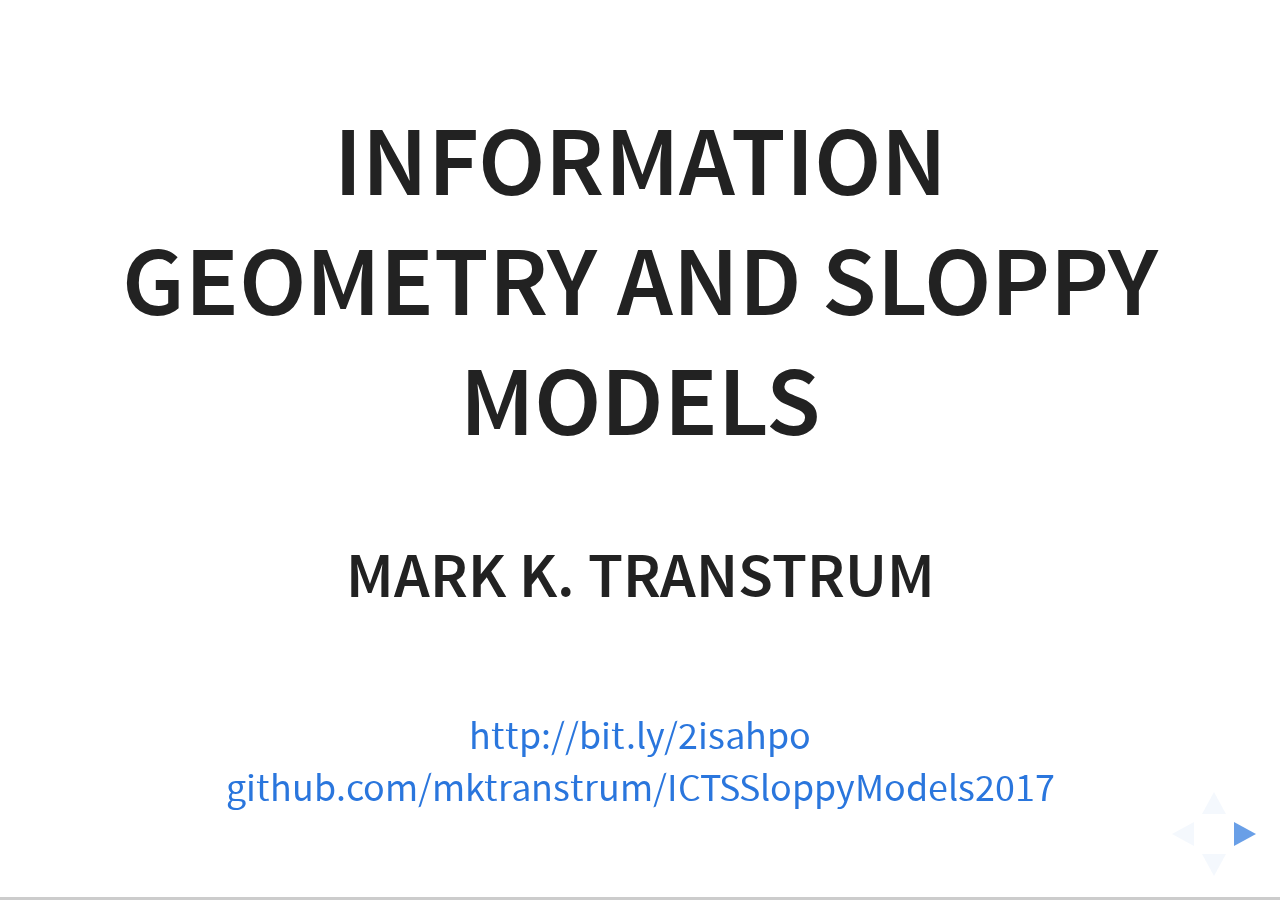
<file: index.html>
<!doctype html>
<html>
  <head>
    <meta charset="utf-8">
    <meta name="viewport" content="width=device-width, initial-scale=1.0, maximum-scale=1.0, user-scalable=no">
    
    <title>Information Geometry and Sloppy Models</title>
    
    <link rel="stylesheet" href="css/reveal.css">
    <link rel="stylesheet" href="css/theme/white.css">
    
    <!-- Theme used for syntax highlighting of code -->
    <link rel="stylesheet" href="lib/css/zenburn.css">
    
    <!-- Printing and PDF exports -->
    <script>
      var link = document.createElement( 'link' );
      link.rel = 'stylesheet';
      link.type = 'text/css';
      link.href = window.location.search.match( /print-pdf/gi ) ? 'css/print/pdf.css' : 'css/print/paper.css';
      document.getElementsByTagName( 'head' )[0].appendChild( link );
    </script>
  </head>
  <body>
    <div class="reveal">
      <div class="slides">
	<style>
	  ol.clickerquiz {list-style-type: upper-alpha;}
	</style>
	<section>
	  <H1>Information Geometry and Sloppy Models</H1>	  
	  <br>
	  <H2>Mark K. Transtrum</H2>
	  <br />
	  <!-- <p><a href="http://rawgit.com/mktranstrum/ICTSSloppyModels2017/master/index.html">http://rawgit.com/mktranstrum/ICTSSloppyModels2017/master/index.html</a></p> -->
	  <p><a href="http://bit.ly/2isahpo">http://bit.ly/2isahpo</a>
	    <br />
	  <a href="https://github.com/mktranstrum/ICTSSloppyModels2017">github.com/mktranstrum/ICTSSloppyModels2017</a></p>
	</section>
	
	<!------------------------------------------------------------------------------------------------>
	<section>
	  <h2 style="position:absolute; top:0px">About Me</h2>
	  <div align="left">
	    Brigham Young University, Department of Physics & Astronomy
	    <br />
	    Background: Theoretical/Computational Condensed Matter Physics (Statistical Mechanics)
	    <br /><br />
	    Research Interest: Modeling Complex Systems
	    <br />
	    <ul>
	      <li>Systems Biology</li>
	      <li>Power Systems</li>
	      <li>Materials Science</li>
	      <li>Neuroscience</li>
	      <li>Particle Accelerators/Superconductivity</li>
	      <li>Theoretical and Numerical Analysis Methods</li>
	    </ul>
	  </div>
	</section>
	<!------------------------------------------------------------------------------------------------>
	<section>
	  <h2>Outline</h2>
	  <ul>
	    <li>Lecture 1:</li>
	    <ul>
	      <li><a target="_blank" href="./Lecture1A.html">Parameter Identifiability & Sloppy Models</a></li>
	      <li><a target="_blank" href="./Lecture1B.html">Information Geometry</a></li>
	      <li><a target="_blank" href="./Lecture1C.html">Optimal Experimental Design (OED)</a></li>
	    </ul>
	    <li>Lecture 2:</li>
	    <ul>
	      <li><a target="_blank" href="./Lecture2A.html">Computational Differential Geometry</a></li>
	      <li><a target="_blank" href="./Lecture2B.html">Information Geometry and Numerical Methods</a></li>
	      <li><a target="_blank" href="./Lecture2C.html">Manifold Boundary Approximation Method (MBAM)</a></li>	      
	    </ul>
	    <li>Lecture 3:</li>
	    <ul>
	      <li><a target="_blank" href="./Lecture3A.html">Applications of MBAM<a></li>
	      <li><a target="_blank" href="./Lecture3B.html">MBAM and other dimensionality reduction methods</a></li>
	      <li><a target="_blank" href="./Lecture3C.html">Information Topology and Parameter Identification</a></li>
	    </ul>
	  </ul>
	</section>
	
	<!------------------------------------------------------------------------------------------------>
	<section>
	  <section>
	    <h2 style="position:absolute; top:0px">The Big Picture:<br /> Mathematical Modeling in Science</h2>
	    <div style="position:absolute; top:25%; left:; width:; height:;" align=left>
	      (Mathematical) Models have many roles in scientific inquiry:
	      <ul>
		<li>Summarize and share information</li>
		<li>Make quantitative (falsifiable) predictions</li>
		<li>Formulate hypotheses</li>	      
	      </ul>
	      <br /><br />
	      Question: Which model do you use?
	    </div>
	  </section>

	  <!------------------------------------------------------------------------------------------------>
	  <section>

	    <img src="Figures/BigPicture/BigPicture1.png" alt="" style="position:absolute; top:0; left:0; width:100%; height:100%;"/>
	    <img src="Figures/BigPicture/BigPicture2.png" alt="" style="position:absolute; top:0; left:0; width:100%; height:100%;" class="fragment" data-fragment-index="1"/>
	    <img src="Figures/BigPicture/BigPicture3.png" alt="" style="position:absolute; top:0; left:0; width:100%; height:100%;" class="fragment" data-fragment-index="2"/>
	    <img src="Figures/BigPicture/BigPicture4.png" alt="" style="position:absolute; top:0; left:0; width:100%; height:100%;" class="fragment" data-fragment-index="3"/>
	    <img src="Figures/BigPicture/BigPicture5.png" alt="" style="position:absolute; top:0; left:0; width:100%; height:100%;" class="fragment" data-fragment-index="4"/>
	    <img src="Figures/BigPicture/BigPicture6.png" alt="" style="position:absolute; top:0; left:0; width:100%; height:100%;" class="fragment" data-fragment-index="5"/>
	  </section>

	  <!------------------------------------------------------------------------------------------------>
	  <section>
	    <div>
	      <h4>Key Observation: The map from mechanism to phenomenon is not injective</h4>
	      <ul>
		<li>Mechanism is a type of a-priori information about the system</li>
		<li>It is generally not possible to infer mechanism from phenomenology</li>
	      </ul>
	    </div>
	    <br /><br />
	    <div>
	      <h4>Two general modeling Philosophies:</h4>
	      <ol>
		<li>Top-down:</li>
		Start from simple, phenomenological description (toy models) and work toward mechanistic refinements as necessary.
		<li>Bottom-up:</li>
		Start from complicated, mechanistic desciption and derive phenomenology.
	      </ol>
	    </div>
	  </section>

	  <!------------------------------------------------------------------------------------------------>
	  <section>
	    <h2 style="position:absolute; top:0px">Goldenfeld and Kadanoff*</h2>
	    <div align=left, style="font-size:85%">
	      <ul>
		<li>Use the right level of description to catch the phenomena of interest. Don't model bulldozers with quarks.</li>
		<li>Every good model starts from a question. The modeler should aways pick the right level of detail to answer the question.</li>		
	      </ul>
	      <br />
	      <p align=left>
		"This lesson applies with equal strength to theoretical work aimed at understanding complex systems. Modeling complex systems by tractable closure schemes or complicated free-field theories in disguise does not work. These may yield a successful description of the small-scale structure, but this description is likely to be irrelevant for the large-scale features. To get these gross features, one should most often use a more phenomenological and aggregated description, aimed specifically at the higher level. "
		</p>
	    </div>
	    <div style="position:absolute; top:90%; left:0; width:; height:; font-size:50%" align=left>
	      *Goldenfeld, Nigel, and Leo P. Kadanoff. "Simple lessons from complexity." Science 284.5411 (1999): 87-89.
	    </div>
	  </section>

	  <!------------------------------------------------------------------------------------------------>
	  <section>
	    <h2 style="position:absolute; top:0px">Reductionism and Emergence</h2>
	    <div >
	      <h4>The modus operandi in statistical physics:</h4>
	      <ol>
		<li>Map observations onto one of a small set of universality classes.</li>
		<li>Model the system with a toy model in the same universality class (e.g., Ising model)</li>
	      </ol>
	      <br /><br />
	      <h4>Challenges in Complexity Science</h4>
	      <ol>
		<li>What if the "experimental hooks" operate at the microscopic, mechanistic level?</li>
		<li>What if we already have considerable mechanistic information?  Can we use it in a useful way?</li>
	      </ol>
	    </div>
	  </section>

	</section>

	<!------------------------------------------------------------------------------------------------>
	<section>
	  <!------------------------------------------------------------------------------------------------>
	  <section>
	    <h2 style="position:absolute; top:0;">References</h2>
	  </section>
	  
	  <!------------------------------------------------------------------------------------------------>
	  <section>
	    <h2 style="position:absolute; top:0;">References: Big Picture</h2>
	    <div style="position:absolute; top:15%; left:0; width:100%; height:; font-size:85%" align=left>
	      <ul>
		<li>Goldenfeld, Nigel, and Leo P. Kadanoff. "Simple lessons from complexity." Science 284.5411 (1999): 87-89.</li>
		<li>Anderson, Philip W. "More is different." Science 177.4047 (1972): 393-396.</li>
		<li>Wigner, Eugene P. "The unreasonable effectiveness of mathematics in the natural sciences. Richard courant lecture in mathematical sciences delivered at New York University, May 11, 1959." Communications on pure and applied mathematics 13.1 (1960): 1-14.
		</li>
		<li>Machta, Benjamin B., et al. "Parameter space compression underlies emergent theories and predictive models." Science 342.6158 (2013): 604-607.</li>
		<li>Transtrum, Mark K., et al. "Perspective: Sloppiness and emergent theories in physics, biology, and beyond." The Journal of chemical physics 143.1 (2015): 010901.</li>
	      </ul>
	    </div>
	  </section>

	  <!------------------------------------------------------------------------------------------------>
	  <section>
	    <h2 style="position:absolute; top:0;">References: Parameter Identifiability</h2>
	    <div align=left>
	      <ul>
		<li>Rothenberg, Thomas J. "Identification in parametric models." Econometrica: Journal of the Econometric Society (1971): 577-591.</li>
		<li>Cobelli, Claudio, and J. J. DiStefano. "Parameter and structural identifiability concepts and ambiguities: a critical review and analysis." American Journal of Physiology-Regulatory, Integrative and Comparative Physiology 239.1 (1980): R7-R24.
</li>
		<li>Raue, Andreas, et al. "Structural and practical identifiability analysis of partially observed dynamical models by exploiting the profile likelihood." Bioinformatics 25.15 (2009): 1923-1929.
</li>
	      </ul>
	    </div>
	  </section>

	  <!------------------------------------------------------------------------------------------------>
	  <section>
	    <h2 style="position:absolute; top:0">References: Sloppy Models</h2>
	    <div align=left style="font-size:75%">
	      <ul>
		<li>Brown, Kevin S., et al. "The statistical mechanics of complex signaling networks: nerve growth factor signaling." Physical biology 1.3 (2004): 184.
</li>
		<li>Waterfall, Joshua J., et al. "Sloppy-model universality class and the Vandermonde matrix." Physical review letters 97.15 (2006): 150601.
</li>
		<li>Gutenkunst, Ryan N., et al. "Universally sloppy parameter sensitivities in systems biology models." PLoS Comput Biol 3.10 (2007): e189.
		</li>
		<li>Daniels, Bryan C., et al. "Sloppiness, robustness, and evolvability in systems biology." Current opinion in biotechnology 19.4 (2008): 389-395.
		</li>
		<li>Chachra, Ricky, Mark K. Transtrum, and James P. Sethna. "Structural susceptibility and separation of time scales in the van der Pol oscillator." Physical Review E 86.2 (2012): 026712.
		</li>
		<li>Machta, Benjamin B., et al. "Parameter space compression underlies emergent theories and predictive models." Science 342.6158 (2013): 604-607.
		</li>
		<li>Transtrum, Mark K., et al. "Perspective: Sloppiness and emergent theories in physics, biology, and beyond." The Journal of chemical physics 143.1 (2015): 010901.
</li>
	      </ul>
	    </div>
	  </section>

	  <!------------------------------------------------------------------------------------------------>
	  <section>
	    <h2 style="position:absolute; top:0">References: Information Geometry</h2>
	    <div align=left style="font-size:65%">
	      <ul>
		<li>Bates, Douglas M., and Donald G. Watts. "Relative curvature measures of nonlinearity." Journal of the Royal Statistical Society. Series B (Methodological) (1980): 1-25.
		</li>
		<li>Campbell, L. Lore. "The relation between information theory and the differential geometry approach to statistics." Information Sciences 35.3 (1985): 199-210.
		</li>
		<li>Bates, Douglas M. Watts, Donald G. Douglas M. Bates, and Donald G. Watts. Nonlinear regression analysis and lts applications. No. 519.536 B3. 1988.
</li>
		<li>Murray, Michael K., and John W. Rice. Differential geometry and statistics. Vol. 48. CRC Press, 1993.
		</li>
		<li>Amari, Shun-ichi, and Hiroshi Nagaoka. Methods of information geometry. Vol. 191. American Mathematical Soc., 2007.
		</li>
		<li>Transtrum, Mark K., Benjamin B. Machta, and James P. Sethna. "Why are nonlinear fits to data so challenging?." Physical review letters 104.6 (2010): 060201.
		</li>
		<li>Transtrum, Mark K., Benjamin B. Machta, and James P. Sethna. "Geometry of nonlinear least squares with applications to sloppy models and optimization." Physical Review E 83.3 (2011): 036701.
		</li>
		<li>Mannakee, Brian K., et al. "Sloppiness and the geometry of parameter space." Uncertainty in Biology. Springer International Publishing, 2016. 271-299.
</li>
		
	      </ul>
	    </div>
	  </section>

	  <!------------------------------------------------------------------------------------------------>
	  <section>
	    <h2 style="position:absolute; top:0">References: Optimal Experimental Design (OED)</h2>
	    <div align=left style="font-size:70%">
	      <ul>
		<li>Casey, Fergal P., et al. "Optimal experimental design in an epidermal growth factor receptor signalling and down-regulation model." IET systems biology 1.3 (2007): 190-202.
		</li>
		<li>Apgar, Joshua F., et al. "Sloppy models, parameter uncertainty, and the role of experimental design." Molecular BioSystems 6.10 (2010): 1890-1900.
		</li>
		<li>Chachra, Ricky, Mark K. Transtrum, and James P. Sethna. "Comment on “Sloppy models, parameter uncertainty, and vthe role of experimental design”." Molecular BioSystems 7.8 (2011): 2522-2522.
		</li>
		<li>Transtrum, Mark K., and Peng Qiu. "Optimal experiment selection for parameter estimation in biological differential equation models." BMC bioinformatics 13.1 (2012): 1.
		</li>
		<li>Tönsing, Christian, Jens Timmer, and Clemens Kreutz. "Cause and cure of sloppiness in ordinary differential equation models." Physical Review E 90.2 (2014): 023303.
		</li>
		<li> White, Andrew, et al. "The Limitations of Model-Based Experimental Design and Parameter Estimation in Sloppy Systems." PLoS Computational Biology, l 12(12): e1005227 (2016).
		</li>
	      </ul>
	    </div>
	  </section>

	  <!------------------------------------------------------------------------------------------------>
	  <section>
	    <h2 style="position:absolute; top:0px">References: Computational Differential Geometry</h2>
	    <div align=left>
	      <ul>
		<li>Transtrum, Mark K., Benjamin B. Machta, and James P. Sethna. "Geometry of nonlinear least squares with applications to sloppy models and optimization." Physical Review E 83.3 (2011): 036701.
		</li>
	      </ul>

	    </div>

	  </section>

	  <!------------------------------------------------------------------------------------------------>
	  <section>
	    <h2 style="position:absolute; top:0px">References: Numerical Methods</h2>
	    <div align=left style="font-size:75%">
	      <ul>
		<li>Bates, Douglas M., and Donald G. Watts. "A Relative Off set Orthogonality Convergence Criterion for Nonlinear least Squares." Technometrics 23.2 (1981): 179-183.
		</li>
		<li>Amari, Shun-Ichi. "Natural gradient works efficiently in learning." Neural computation 10.2 (1998): 251-276.
		</li>
		<li>Gutenkunst, Ryan Nicholas. Sloppiness, modeling, and evolution in biochemical networks. Diss. Cornell University, 2008.
		</li>
		<li>Girolami, Mark, and Ben Calderhead. "Riemann manifold langevin and hamiltonian monte carlo methods." Journal of the Royal Statistical Society: Series B (Statistical Methodology) 73.2 (2011): 123-214.
		</li>
		<li>Transtrum, Mark K., Benjamin B. Machta, and James P. Sethna. "Why are nonlinear fits to data so challenging?." Physical review letters 104.6 (2010): 060201.
		</li>
		<li>Transtrum, Mark K., Benjamin B. Machta, and James P. Sethna. "Geometry of nonlinear least squares with applications to sloppy models and optimization." Physical Review E 83.3 (2011): 036701.
		</li>
		<li>Transtrum, Mark K., and James P. Sethna. "Improvements to the Levenberg-Marquardt algorithm for nonlinear least-squares minimization." arXiv preprint arXiv:1201.5885 (2012).
		</li>		
	      </ul>
	    </div>
	  </section>

	  <!------------------------------------------------------------------------------------------------>
	  <section>
	    <h2 style="position:absolute; top:0px">References: MBAM</h2>
	    <div align=left>
	      <ul>
		<li>Transtrum, Mark K., and Peng Qiu. "Model reduction by manifold boundaries." Physical review letters 113.9 (2014): 098701.
</li>
		<li>Transtrum, Mark K., and Peng Qiu. "Bridging Mechanistic and Phenomenological Models of Complex Biological Systems." PLoS Comput Biol 12.5 (2016): e1004915.
</li>
	      </ul>
	    </div>
	  </section>

	  <!------------------------------------------------------------------------------------------------>
	  <section>
	    <h2 style="position:absolute; top:0px">References: Applications of MBAM</h2>
	    <div align=left style="font-size:80%">
	      <ul>
		<li>Paré, Philip E., et al. "A Unified View of Balanced Truncation and Singular Perturbation Approximations." 2015 American Control Conference (ACC). IEEE, 2015.
		</li>
		<li>Transtrum, Mark K., and Peng Qiu. "Bridging Mechanistic and Phenomenological Models of Complex Biological Systems." PLoS Comput Biol 12.5 (2016): e1004915.
		</li>
		<li>Nikšić, Tamara, and Dario Vretenar. "“Sloppy” nuclear energy density functionals: Effective model reduction." Physical Review C 94.2 (2016): 024333.
		</li>
		<li>Transtrum, Mark K., Andrija T. Saric, and A. M. Stankovic. "Measurement-Directed Reduction of Dynamic Models in Power Systems." IEEE Transactions on Power Systems.
		</li>
		<li>Maiwald, Tim, et al. "Driving the Model to Its Limit: Profile Likelihood Based Model Reduction." PloS one 11.9 (2016): e0162366.
		</li>
		<li>Raman, Dhruva V., James Anderson, and Antonis Papachristodoulou. "Delineating Parameter Unidentifiabilities in Complex Models." arXiv preprint arXiv:1607.07705 (2016).
		</li>
	      </ul>
	    </div>
	  </section>

	  <!------------------------------------------------------------------------------------------------>
	  <section>
	    <h2 style="position:absolute; top:0px">References: Information Topology</h2>
	    <div align=left>
	      <ul>
		<li>Transtrum, Mark K., Gus Hart, and Peng Qiu. "Information topology identifies emergent model classes." arXiv preprint arXiv:1409.6203 (2014).
		</li>
		<li>Transtrum, Mark K. "Manifold boundaries give" gray-box" approximations of complex models." arXiv preprint arXiv:1605.08705 (2016).
		</li>
	      </ul>
	    </div>
	  </section>
	</section>

      </div>
    </div>
    
    <script src="lib/js/head.min.js"></script>
    <script src="js/reveal.js"></script>
    
    <script>
      // More info https://github.com/hakimel/reveal.js#configuration
      Reveal.initialize({
      center: false,  <!-- Center slide vertically -->
      history: true,
      progress: true,
      width: 1024,
      height: 768,
      margin: 0.1,
      minScale: 0.2,
      maxScale: 1.5,
      // More info https://github.com/hakimel/reveal.js#dependencies
      dependencies: [
      { src: 'plugin/markdown/marked.js' },
      { src: 'plugin/markdown/markdown.js' },
      { src: 'plugin/notes/notes.js', async: true },
      { src: 'plugin/highlight/highlight.js', async: true, callback: function() { hljs.initHighlightingOnLoad(); } },
      // MathJax
      { src: 'plugin/math/math.js', async: true }
      
      ]
      });
    </script>
  </body>
</html>
</file>
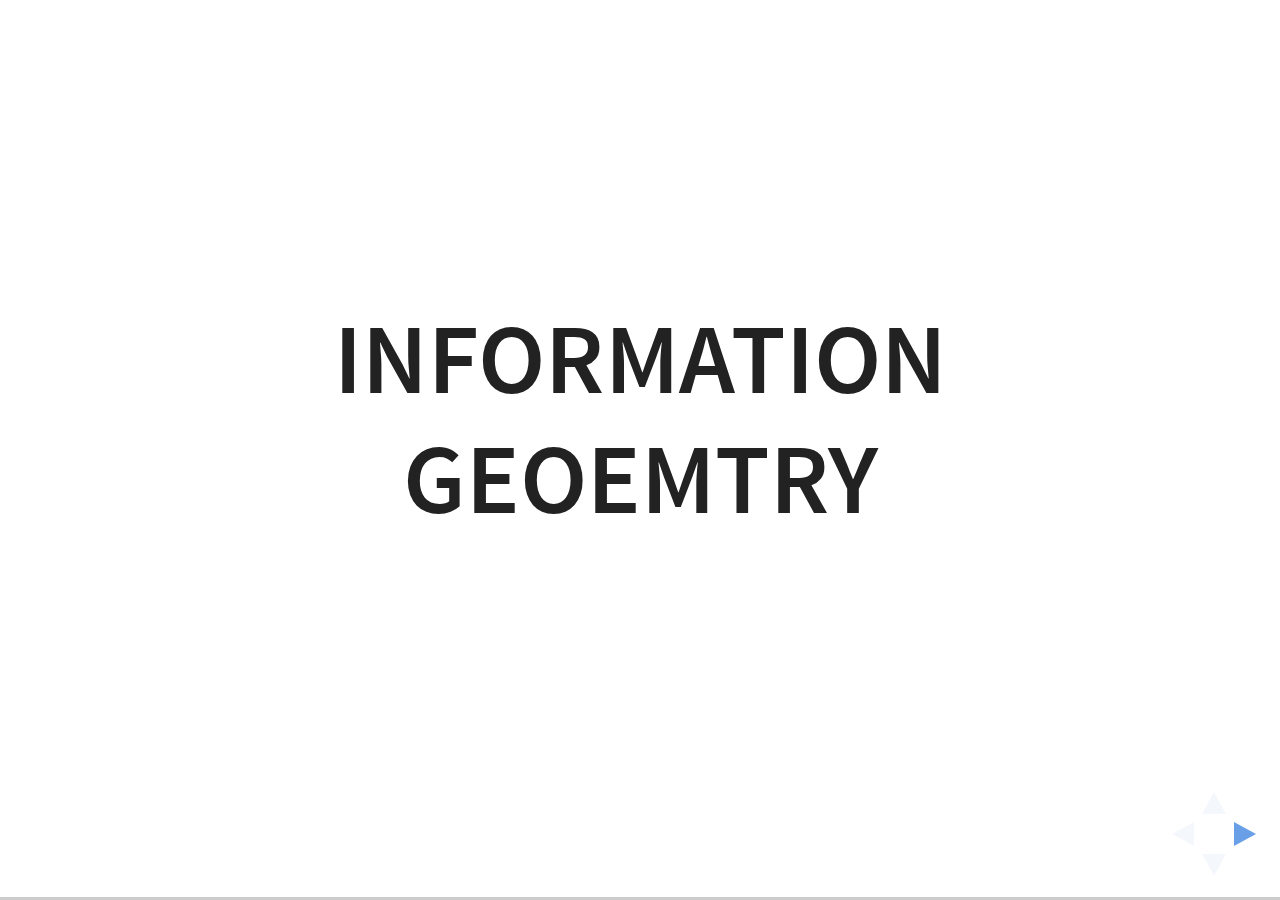
<file: Lecture1B.html>
<!doctype html>
<html>
  <head>
    <meta charset="utf-8">
    <meta name="viewport" content="width=device-width, initial-scale=1.0, maximum-scale=1.0, user-scalable=no">
    
    <title>Information Geometry</title>
    
    <link rel="stylesheet" href="css/reveal.css">
    <link rel="stylesheet" href="css/theme/white.css">
    
    <!-- Theme used for syntax highlighting of code -->
    <link rel="stylesheet" href="lib/css/zenburn.css">
    
    <!-- Printing and PDF exports -->
    <script>
      var link = document.createElement( 'link' );
      link.rel = 'stylesheet';
      link.type = 'text/css';
      link.href = window.location.search.match( /print-pdf/gi ) ? 'css/print/pdf.css' : 'css/print/paper.css';
      document.getElementsByTagName( 'head' )[0].appendChild( link );
    </script>
  </head>
  <body>
    <div class="reveal">
      <div class="slides">
	<style>
	  ol.clickerquiz {list-style-type: upper-alpha;}
	</style>
	<section>
	  <H1>Information Geoemtry</H1>
	  <br>
	  <H2></H2>
	</section>

	<!------------------------------------------------------------------------------------------------>
	<section>
	  <h2 style="position:absolute; top:0px">Definitions</h2>
	  <div>
	    <ul>
	      <li>Two important and related concepts have emerged</li>
	      <ol>
		<li><b>Practical Identifiability</b></li>
		<li><b>Sloppiness</b></li>
	      </ol>
	      <li>The eigenvalues of the Fisher Information Matrix seem relevant to each.</li>
	      <li>Can we now give a more rigorous definition?</li>
	      <ul>
		<li>How small does an eigenvalue need to be to be practically unidentifiable?</li>
		<li>How much do the eigenvalues need to spread to be sloppy?</li>
	      </ul>
	      <li>Eigenvalues of FIM are problematic.</li>
	    </ul>
	  </div>
	</section>

	<!------------------------------------------------------------------------------------------------>
	<section>
	  <h2 style="position:absolute; top:0px">Fitting Polynomials</h2>
	  <div align=left>
	    <b>Example:</b> Fitting polynomials by least squares on [0,1].
	    <br /><br />
	    <b>Approach 1</b>: $y = \sum_n \theta_n t^n $
	    <br />
	    <div>
	      $I_{\mu\nu} = 2/(1 + \mu + \nu)$ is the Hilbert Matrix
	    </div>
	    <br />
	    <b>Approach 2</b>: $y = \sum_n \phi_n L_n(t)$ where $L_n(t)$ is the appropriately shifted Legendre polynomial.
	    <div>
	      $I_{\mu\nu} = \delta_{\mu\nu}$ is the identity matrix
	    </div>
	    <br />
	    <div class="fragment" data-fragment-index="1"><b>Poll:</b> Are these the same model?</div>
	  </div>
	</section>

	<!------------------------------------------------------------------------------------------------>
	<section>
	  <section>
	    <h2 style="position:absolute; top:0px">Parameterization Dependence</h2>
	    <div align=left>
	      Given two parameterizations of a model, $\theta$ and $\phi$, the FIM for the two parameterizations are related by:
	      $$ \mathcal{I}_\theta = \left( \frac{\partial \phi}{\partial \theta} \right)^T \mathcal{I}_\phi \left( \frac{\partial \phi}{\partial \theta} \right) $$
	      <br />
	      $\mathcal{I}$ transforms like a covariant rank-2 tensor under reparameterization.
	      <br /><br />
	      With an appropriate reparameterization, $\mathcal{I}$, can be transformed into any positive (semi-)definite matrix.
	    </div>
	  </section>

	  <!------------------------------------------------------------------------------------------------>
	  <section>
	    <h2 style="position:absolute; top:0px">Parameterization Dependence</h2>
	    <div align=left>
	      Possibilities:
	      <ol>
		<div>
		  <li class="fragment" data-fragment-index="1">Practical Unidentifiability/Sloppines are consequences of poorly chosen parameters.<br />They are not properties intrinsic to the model.</li>
		  
		  <ul>
		    <li class="fragment" data-fragment-index="2">Why does sloppiness appear to be so ubiquitous?</li>
		    <li class="fragment" data-fragment-index="2">Are we really that bad at modeling?</li>
		  </ul>
		  <li class="fragment" data-fragment-index="3">There is some other parameterization-invariant characterization.</li>
		  <ul>
		    <li class="fragment" data-fragment-index="4">Invariance to reparameterization sounds like a geometry problem.</li>
		  </ul>
	      </ol>
	    </div>
	  </section>

	</section>


	<!------------------------------------------------------------------------------------------------>
	<section>
	  <h2 style="position:absolute; top:0px">Information Geometry</h2>
	  <div align=left>
	    The Fisher Information has all the properties of a Riemannian metric:
	    <br />
	    <ul>
	      <li>Positive semi-definite</li>
	      <li>Transforms like a covariant rank-2 tensor</li>	      
	    </ul>
	    <br /><br />
	    Let's take this interpretation literally.  Perhaps there is a geometric insight (i.e., parameterization invariant) into why some models are unidentifiable and sloppy.
	    <br /><br />
	    Our approach: Computational differential geometry using the FIM as the metric.
	  </div>
	</section>

	<!------------------------------------------------------------------------------------------------>
	<section>
	  <section>
	    <h2 style="position:absolute; top:0px">Two Exponential Example:</h2>
	    <div align=left style="position:absolute; top:10%; left:0; width:; height:;">
	      $y(t, \theta) = e^{-\theta_1 t} + e^{-\theta_2 t}$
	    </div>
	    <img src="Figures/LSExample/yvst.png" alt="" style="position:absolute; top:20%; left:0; width:%; height:40%;"/>
	    <img src="Figures/LSExample/Ccontours.png" alt="" style="position:absolute; top:10%; left:60%; width:; height:50%;"/>
	  </section>
	  
	  <!------------------------------------------------------------------------------------------------>
	  <section>
	    <h2 style="position:absolute; top:0px">Data Space:</h2>
	    <div align=left style="position:absolute; top:10%; left:0; width:50%; height:; font-size:90%">
	      <ul>
		<li>One axis for each data point.</li>
		<li>Observed data becomes a vector</li>
		$ d_i \rightarrow \vec{\mathbf{d}} $
		<li>Model Predictions become a vector</li>
		$ y_i(\theta) \rightarrow \vec{\mathbf{y}}(\theta) $
		<li>Varying the parameters, sweeps out a surface: the <i>Model Manifold</i> $\mathcal{M}$</li>		
	      </ul>	      
	    </div>
	    <img src="Figures/LSExample/MM.png" alt="" style="position:absolute; top:0%; left:50%; width:50%; height:;"/>
	    <div class="fragment" data-fragment-index="1" style="position:absolute; top:63%; left:0; width:; height:; font-size:90%" align=left>
	      <b>Quiz:</b>
	      <br />
	      <span class="fragment" data-fragment-index="2">The dimensionality of the embedding space? (3 in this case?)</span>
	      <br />
	      <span class="fragment" data-fragment-index="3">The number of data points</span>
	      <br /><br />
	      <span class="fragment" data-fragment-index="4">The dimensionality of the model manifold? (2 in this case?)</span>
	      <br />
	      <span class="fragment" data-fragment-index="5">The number of locally structurally identifiable parameters</span>
	    </div>
	  </section>
	  <section>
	    <img src="Figures/LSExample/Animation.gif" alt="" style="position:absolute; top:0; left:0; width:; height:100%;"/>
	  </section>
	  

	</section>
	<!------------------------------------------------------------------------------------------------>
	<section>
	  <h2 style="position:absolute; top:0px">Review of Important Geometric Concepts</h2>
	  <div>
	    <ol>
	      <li>Embedding Space</li>
	      <li>Intrinsic vs. Extrinsic Properties</li>
	      <li>Geodesics</li>
	      <li>Curvature</li>
	    </ol>
	    
	  </div>
	</section>

	<!------------------------------------------------------------------------------------------------>
	<section>
	  <section>
	    <h2 style="position:absolute; top:0px">Embedding Space</h2>
	    <div>
	      <ul>
		<li>We can imagine the manifold living in (i.e., embedded in) a higher dimensional Euclidean space.</li>
		<li>The Euclidean inner product of the embedding space <i>induces</i> a metric on the manifold. </li>
	      \begin{align}
	      \mathbf{y}(\theta) & \in \mathbb{R}^M, \theta \in \mathbb{R}^N \\
	      \mathbf{y}(\theta + d \theta) & = \mathbf{y}(\theta) + d \mathbf{y} = \mathbf{y} + \frac{\partial \mathbf{y}}{\partial \theta} d \theta = \mathbf{y}(\theta) + J d \theta \\
	      dy^2 & = d \mathbf{y} \cdot d \mathbf{y} = d \theta^T \left( J^T J  \right) d \theta	      
	      \end{align}
		<li>$J^T J = \mathcal{I} \equiv g$ is the metric on the tangent space. </li>
		<li>We refer to the embedding space as "data space" and denote it by $\mathcal{D}$.</li>

	      </ul>
	    </div>
	  </section>

	  <!------------------------------------------------------------------------------------------------>
	  <section>
	    <h2>Least Squares Embedding</h2>
	    <div align=left>
	      We have already seen in the toy example:
	      <ul>
		<li>One Euclidean embedding dimension for each residual.</li>
		<li>Distance is in units of standard deviations of the data. </li>
		(Each data-space axis is $y_i(\theta)/\sigma_i$)
	      </ul>	      
	    </div>
	    <br />
	    <h2>General Emedding</h2>
	    <div align=left>
	      <ul>
		<li>For a general probability distribution, let $P_i(\theta)$ be the probability of the i$^{th}$ outcome.</li>
		($i$ is a continuous index for probability densities)
		<li>Let $z_i(\theta) = \sqrt{P_i}$, so that $\mathcal{M}$ is a subset of the hyper-sphere.</li>
		<li><b>Exercise:</b> Show that a Euclidean distance in-$z$ space induces the FIM as the metric on the tangent space.</li>
	      </ul>
	    </div>
	  </section>

	  <!------------------------------------------------------------------------------------------------>
	  <section>
	    <h2 style="position:absolute; top:0px">Relation Between Embeddings*</h2>
	    <div align=left>
	      <b>Exercise:</b> Show that the distance function:
		$$ D(\theta_i, \theta_j) = -2 \log \left( \langle z(\theta_i), z(\theta_j) \rangle \right) $$
	      gives gives the Fisher Information Metric for infinitesimal distances.
	      <br /><br />
	      Show that for the case of least-squares data fitting, this distance implies the least squares embedding.
	    </div>
	    <div style="position:absolute; top:90%; left:0; width:; height:; font-size:50%" align=left>
	      *Katherine Quinn, unpublished.
	    </div>

	  </section>

	  <!------------------------------------------------------------------------------------------------>
	  <section>
	    <h2 style="position:absolute; top:0px">Intrinsic vs. Extrinsic</h2>
	    <div>
	      <ul>
		<li>In general, there many ways of isometrically embedding a particular manifold.  </li>
		<li>Properties that depend on the embedding are called <i>extrinsic</i>.</li>
		<li>Properties independent of the embedding are called <i>intrinsic</i>.</li>
		<li>The metric, $\mathcal{I}$, is by definition intrinsic.</li>
		<li>Much of the foundational work in Information Geometry by Amari and others focuses on intrinsic properties.*</li>
		<li>Extrinsic properties are useful for statistics and pioneered by Bates and Watts.**</li>
		<ul>
		  <li>Observed data is off the manifold.</li>
		  <li>Cost = distance through embedding space to the data.</li>
		  <li>Extrinsic curvature $\implies$ local minima in cost surface.</li>
		</ul>
	      </ul>
	    </div>
	    <div style="position:absolute; top:90%; left:0; width:; height:; font-size:50%" align=left>
	      *Amari, Shun-ichi, and Hiroshi Nagaoka. Methods of information geometry. Vol. 191. American Mathematical Soc., 2007.
	      <br />
	      **Bates, Douglas M. Watts, Donald G. Douglas M. Bates, and Donald G. Watts. Nonlinear regression analysis and lts applications. No. 519.536 B3. 1988.
	    </div>
	    
	  </section>

	</section>

	<!------------------------------------------------------------------------------------------------>
	<section>
	  <section>
	    <h2 style="position:absolute; top:0px">Visualizations</h2>
	    <div align=left style="font-size:90%">
	      The high dimensionality of $\mathcal{D}$ and $\mathcal{M}$ make visualizations difficult.
	      <br />
	      One approach:
	      <ul>
		<li>Generate a sampling of points in parameter space.</li>
		<ul>
		  <li>Grid in parameter space</li>
		  <li>Sample geometrically motivated distributions (Ben Machta)</li>
		</ul>
		<li>Find the model predictions (vector) for each point and arrange them (mean shifted) in a matrix</li>
		$$ \tilde{\mathbf{y}}_i = \mathbf{y}_i - \frac{1}{P} \sum_j \mathbf{y}_j $$
		$$ Y = \left[ \tilde{\mathbf{y}}_1 \tilde{\mathbf{y}}_2 \dots \tilde{\mathbf{y}}_P \right] $$
		<li>Perform a PCA of these points:</li>
		$$ Y = U \Sigma V^T$$
		<li>Plot the first several PCA directions:</li>
		$$ U \Sigma = Y V $$
	      </ul>
	    </div>
	  </section>

	  <!------------------------------------------------------------------------------------------------>
	  <section>
	    <h2 style="position:absolute; top:0px">Visualization</h2>
	    <div align=left>
	      Given the matrix of mean-shifted matrix of points:
	      $$ Y = \left[ \tilde{\mathbf{y}}_1 \tilde{\mathbf{y}}_2 \dots \tilde{\mathbf{y}}_P \right] $$
	      we can also construct a projection matrix:
	      \begin{align}
	      M & = YY^T = U \Sigma^2 U^T \\
	      M_{ij} &= \tilde{\mathbf{y}}_i \cdot \tilde{\mathbf{y}}_j 
	      \end{align}
	      <br /><br />
	      An eigenvalue decomposition of $M$ is sufficient to produce an isometric embedding/visualization: $U \Sigma$.
	    </div>
	  </section>

	</section>

	<!------------------------------------------------------------------------------------------------>
	<section>
	  <section>
	    <h2 style="position:absolute; top:0px">Gallery of Model Manifolds</h2>
	  </section>

	  <!------------------------------------------------------------------------------------------------>
	  <section>
	    <div align=left>
	      $y = e^{-\theta_1 t} + e^{-\theta_2 t}$
	      <br />
	      $N = 2$ Parameters
	      <br />
	      $M = 3$ Data points
	    </div>
	    <img src="Figures/Gallery/2Exp.png" alt="" />
	  </section>

	  <!------------------------------------------------------------------------------------------------>
	  <section>
	    <div align=left>
	      $y = e^{-\theta_1 t} + e^{-\theta_2 t} + e^{-\theta_3 t}$
	      <br />
	      $N = 3$ Parameters
	      <br />
	      $M = 5$ Data points
	    </div>
	    <img src="Figures/Gallery/3Exp.png" alt="" />
	  </section>

	  <section>
	    <div align=left>
	      Enzyme Catalyzed Reaction (Minpack-2)
	      <br />
	      $N = 4$ (2 Dimensional Cross Section) Parameters
	      <br />
	      $M = 11$ Data points
	    </div>
	    <img src="Figures/Gallery/AER.png" alt="" />
	  </section>

	  <section>
	    <div align=left>
	      Chebychev Quadrature (Minpack-2)
	      <br />
	      $N = 3$ Parameters
	      <br />
	      $M = 5$ Data points
	    </div>
	    <img src="Figures/Gallery/CHQ.png" alt="" />
	  </section>

	  <section>
	    <div align=left>
	      Isomerization of &alpha;-pinene (Minpack-2)
	      <br />
	      $N = 5$ Parameters
	      <br />
	      $M = 40$ Data points
	    </div>
	    <img src="Figures/Gallery/IAD.png" alt="" />
	  </section>
	  
	  <section>
	    <div align=left>
	      2D Ising Model (2x2 Unit cell)
	      <br />
	      $N = 2$ Parameters (couplings only)
	      <br />
	      $M = 16$ "Data points" (16 distinct states)
	    </div>
	    <img src="Figures/Gallery/Ising.png" alt="" />
	  </section>

	</section>


	<!------------------------------------------------------------------------------------------------>
	<section>
	  <h2 style="position:absolute; top:0px">Geodesics</h2>
	  <div align=left>
	    <ul>
	      <li>Special paths on the model manifold.</li>
	      <li>Satisfies a differential equation.</li>
	      <li>Parallel transport of tangent vector.</li>
	      <ul>
		<li>Initial Value Problem</li>
	      </ul>
	      <li>Distance minimizing curves</li>
	      <ul>
		<li>(When using the metric connection)</li>
		<li>Boundary Balue Problem</li>
	      </ul>
	    </ul>
	  </div>
	</section>

	<!------------------------------------------------------------------------------------------------>
	<section>
	  <section>
	    <h2 style="position:absolute; top:0px">Curvature</h2>
	    <div align=left>
	      Three types of curvature:
	      <br />
	      <ul>
		<li>Intrinsic (Riemann) Curvature</li>
		<li>Extrinsic Curvature</li>
		<li>Parameter-Effects Curvature</li>
	      </ul>
	    </div>
	  </section>

	  <!------------------------------------------------------------------------------------------------>
	  <section>
	    <h2 style="position:absolute; top:0px">Intrinsic vs. Extrinsic</h2>
	    <div>
	      <ul>
		<li>Intrinsic Curvature $\implies$ Extrinsic Curvature</li>
		<ul>
		  <li>Converse not true</li>		  
		</ul>
		<li>Ruled surfaces</li>
		<ul>		  
		  <li>Zero intrinsic curvature but nonzero extrinsic curvature</li>
		  <li>Example: Cylinder</li>		  
		</ul>
		<li>Large Extrinsic curvature associated with local minima of the cost</li>

	      </ul>
	    </div>
	  </section>

	  <!------------------------------------------------------------------------------------------------>
	  <section>
	    <h2 style="position:absolute; top:0px">Measure of Extrinsic Curvature</h2>
	    
	    <div class="fragment" data-fragment-index="1">
	      <h3 style="position:absolute; top:20%; left:0; width:50%; height:;" align=center>Geodesic Curvature</h3>
	      <img src="Figures/Transtrum2011/GeodesicCurvature.jpg" alt="" style="position:absolute; top:25%; left:0; width:50%; height:;"/>
	      <div style="position:absolute; top:60%; left:0; width:50$; height:;">
		\begin{align}
		J & = \partial \mathbf{y} = U\Sigma V^T, P^N = \mathbb{1} - UU^T \\
		\mathbf{v} & = J \dot{\theta}, \mathbf{a} = P^N \partial_\mu \partial_\nu \mathbf{y} \dot{\theta}^\mu \dot{\theta}^\nu \\
		K & = R^{-1} = \frac{|\mathbf{a}|}{|\mathbf{v}|^2}
		\end{align}
	      </div>
	    </div>

	    <div class="fragment" data-fragment-index="2">
	      <h3 style="position:absolute; top:20%; left:50%; width:50%; height:;" align=center>Shape Operator</h3>
	      <img src="Figures/Transtrum2011/ShapeOperator.jpg" alt="" style="position:absolute; top:25%; left:50%; width:50%; height:;"/>
	      <div style="position:absolute; top:65%; left:50%; width:50%; height:;">
		$$ S_{\mu\nu} = \hat{\mathbf{n}} \cdot \partial_\mu \partial_\nu \mathbf{y} $$
	      </div>
	    </div>
	    <div style="position:absolute; top:90%; left:0; width:; height:; font-size:50%" align=left class="fragment" data-fragment-index="1">
	      Transtrum, Mark K., Benjamin B. Machta, and James P. Sethna. "Geometry of nonlinear least squares with applications to sloppy models and optimization." Physical Review E 83.3 (2011): 036701.

	    </div>

	  </section>
	  <!------------------------------------------------------------------------------------------------>
	  <section>
	    <h2 style="position:absolute; top:0px">Parameter-Effects Curvature</h2>
	    <div align=left style="position:absolute; top:15%; left:0; width:50%; height:;">
	      <ul>
		<li>Non-standard</li>
		<li>Introduced by Bates and Watts.*</li>
		<li>Bending/Stretching of the coordinate grid on the model manifold</li>
		<li>Same information as the connection coefficients</li>
		<li>In most cases it is much larger than either extrinsic or intrinsic curvatures</li>
	      </ul>
	    </div>
	    <img src="Figures/Transtrum2011/ParameterEffects.jpg" alt="" style="position:absolute; top:10%; left:50%; width:50%; height:;"/>
	    <div style="position:absolute; top:80%; left:0; width:; height:; font-size:50%" align=left>
	      *Bates, Douglas M., and Donald G. Watts. "Relative curvature measures of nonlinearity." Journal of the Royal Statistical Society. Series B (Methodological) (1980): 1-25.
	      <br />
	      Transtrum, Mark K., Benjamin B. Machta, and James P. Sethna. "Geometry of nonlinear least squares with applications to sloppy models and optimization." Physical Review E 83.3 (2011): 036701.

	    </div>

	  </section>
	</section>
	

	<!------------------------------------------------------------------------------------------------>
	<section>
	  <section>
	    <h2 style="position:absolute; top:0px">Geometric Sloppiness: Widths and Curvatures</h2>	  
	    <div align=left style="position:absolute; top:20%; left:0; width:; height:;">
	      <ul>
		<li>Is there a parameterization-independent (geometric) characterization of sloppiness?</li>
	      </ul>
	    </div>
	    <img src="Figures/Transtrum2010/Widths.jpg" alt="" style="position:absolute; top:35%; left:22.5%; width:55%; height:;"/>
	    <div style="position:absolute; top:90%; left:0; width:; height:; font-size:50%" align=left>
	      Transtrum, Mark K., Benjamin B. Machta, and James P. Sethna. "Why are nonlinear fits to data so challenging?." Physical review letters 104.6 (2010): 060201.
	    </div>
	    
	  </section>

	  <!------------------------------------------------------------------------------------------------>
	  <section>
	    <h2 style="position:absolute; top:0px">Interpolation (Preview)</h2>
	    <div>
	      Why is the model manifold so thin?
	    </div>
	    <img src="Figures/Transtrum2015/Interpolation.png" alt="" />
	    <div style="position:absolute; top:90%; left:0; width:; height:; font-size:50%" align=left>
	      Transtrum, Mark K., et al. "Perspective: Sloppiness and emergent theories in physics, biology, and beyond." The Journal of chemical physics 143.1 (2015): 010901.	      
	    </div>
	    
	  </section>

	  <!------------------------------------------------------------------------------------------------>
	  <section>
	    <h2 style="position:absolute; top:0px">Extended Geodesic Coordinates</h2>
	    <img src="Figures/Transtrum2011/RNC.jpg" alt="" style="position:absolute; top:15%; left:0; width:48%; height:;"/>
	    <div align=left style="position:absolute; top:20%; left:50%; width:50%; height:;">
	      <ul>
		<li>Use geodesics to construct new coordintes</li>
		<li>By construction: minimal parameter effects curvature (why not zero?)</li>
		<li>Nonlinear fitting problems are notoriously hard.  (Why?)</li>
		<li>Fitting in geodesic coordinates would be easy!</li>
		<li>Geodesic Accelerated Levenberg-Marquardt</li>
	      </ul>
	    </div>
	  </section>
	</section>
      </div>
    </div>
    
    <script src="lib/js/head.min.js"></script>
    <script src="js/reveal.js"></script>
    
    <script>
      // More info https://github.com/hakimel/reveal.js#configuration
      Reveal.initialize({
      center: false,  <!-- Center slide vertically -->
      history: true,
      progress: true,
      width: 1024,
      height: 768,
      margin: 0.1,
      minScale: 0.2,
      maxScale: 1.5,
      // More info https://github.com/hakimel/reveal.js#dependencies
      dependencies: [
      { src: 'plugin/markdown/marked.js' },
      { src: 'plugin/markdown/markdown.js' },
      { src: 'plugin/notes/notes.js', async: true },
      { src: 'plugin/highlight/highlight.js', async: true, callback: function() { hljs.initHighlightingOnLoad(); } },
      // MathJax
      { src: 'plugin/math/math.js', async: true }
      
      ]
      });
    </script>
  </body>
</html>
</file>
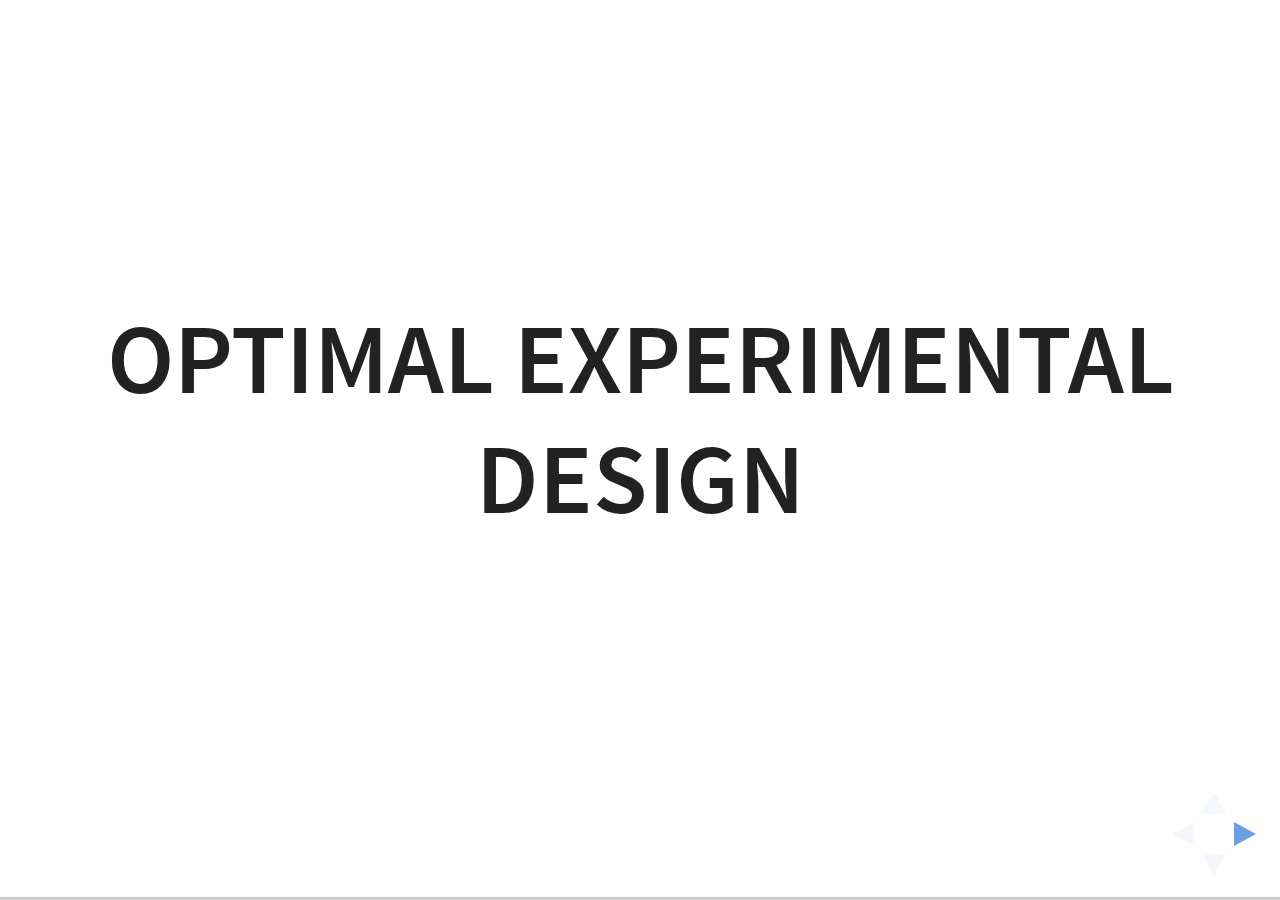
<file: Lecture1C.html>
<!doctype html>
<html>
  <head>
    <meta charset="utf-8">
    <meta name="viewport" content="width=device-width, initial-scale=1.0, maximum-scale=1.0, user-scalable=no">
    
    <title>Optimal Experimental Design</title>
    
    <link rel="stylesheet" href="css/reveal.css">
    <link rel="stylesheet" href="css/theme/white.css">
    
    <!-- Theme used for syntax highlighting of code -->
    <link rel="stylesheet" href="lib/css/zenburn.css">
    
    <!-- Printing and PDF exports -->
    <script>
      var link = document.createElement( 'link' );
      link.rel = 'stylesheet';
      link.type = 'text/css';
      link.href = window.location.search.match( /print-pdf/gi ) ? 'css/print/pdf.css' : 'css/print/paper.css';
      document.getElementsByTagName( 'head' )[0].appendChild( link );
    </script>
  </head>
  <body>
    <div class="reveal">
      <div class="slides">
	<style>
	  ol.clickerquiz {list-style-type: upper-alpha;}
	</style>
	<section>
	  <H1>Optimal Experimental Design</H1>
	  <br>
	  <H2></H2>
	</section>

	<!------------------------------------------------------------------------------------------------>
	<section>
	  <h2 style="position:absolute; top:0px">Problem Statement</h2>
	  <div align=left>
	    <ul>
	      <li>Models are often practically unidentifiable.</li>
	      <li>The data carry little information about the parameters.</li>
	      <li>But the parameters are important!</li>
	      <ul>
		<li>At least we think they are.  That's why we put them in the model.</li>
		<li>Sloppiness?</li>
	      </ul>
	      <li>Can we find new data (new experiments) that carry more information about parameters?</li>
	    </ul>
	  </div>
	</section>

	<!------------------------------------------------------------------------------------------------>
	<section>
	  <h2 style="position:absolute; top:0px">Complementary Experiments</h2>
	  <img src="Figures/Apgar2010/ComplimentaryExpts.jpg" alt="" style="position:absolute; top:12%; left:10%; width:80%; height:;"/>
	  <div align=left style="position:absolute; top:52%; left:; width:; height:;">
	    <ul>
	      <li>Models are often sloppy.</li>
	      <li>Different data can carry different information.</li>
	      <li>Predictions without parameters occur when the predicted experiments carry the same information as the existing data.</li>
	      <li>If different experiments carry <i>complementary</i> information, perhaps we can learn all the parameters.</li>
	    </ul>	    
	  </div>
	  <div style="position:absolute; top:90%; left:0; width:; height:; font-size:50%" align=left>
	    Apgar, Joshua F., et al. "Sloppy models, parameter uncertainty, and the role of experimental design." Molecular BioSystems 6.10 (2010): 1890-1900.
	  </div>

	</section>
	
	<!------------------------------------------------------------------------------------------------>	
	<section>
	  <h2 style="position:absolute; top:0px">OED General Strategy (D-Optimal)</h2>
	  <div align=left>
	    <ol>
	      <li>Choose an ensemble of potential experiments.</li>
	      <li>Calculate the FIM for combinations of these experiments.</li>
	      <li>Choose the subset of experiments that <i>maximize</i> $\vert \mathcal{I} \vert$. (Maximizes the determinant.)</li>
	    </ol>
	    <br /><br />
	    <ul>
	      <li>Long history of this practice</li>
	      <li>Lots of variations</li>
	      <li>Frequentist/Bayesian Methods</li>
	      <li>Nonlocal methods (don't use FIM)</li>	      
	    </ul>
	  </div>
	</section>
	
	<!------------------------------------------------------------------------------------------------>
	<section>
	  <section>
	    <h2 style="position:absolute; top:0px">Predictions vs. Parameters</h2>
	    <div align=left>
	      <ul>
		<li>One possible variation</li>
		<li>Minimize the uncertainty in a particular prediction, rather than in parameters.</li>
		<li>Does not require as many new experiments.</li>
		<li>Get new predictions, often without constraining any parameters.</li>
	      </ul>
	    </div>
	  <div style="position:absolute; top:90%; left:0; width:; height:; font-size:50%" align=left>
	    Casey, Fergal P., et al. "Optimal experimental design in an epidermal growth factor receptor signalling and down-regulation model." IET systems biology 1.3 (2007): 190-202.
	  </div>

	  </section>

	  <!-- <\!-----------------------------------------------------------------------------------------------\-> -->
	  <!-- <section> -->
	  <!--   <h2 style="position:absolute; top:0px">Casey</h2> -->

	  <!-- </section> -->

	  <!-- <\!-----------------------------------------------------------------------------------------------\-> -->
	  <!-- <section> -->
	  <!--   <h2 style="position:absolute; top:0px">Transtrum \& Qiu</h2> -->

	  <!-- </section> -->

	  <!-- <\!-----------------------------------------------------------------------------------------------\-> -->
	  <!-- <section> -->
	  <!--   <h2 style="position:absolute; top:0px">Local vs. Nonlocal</h2> -->

	  <!-- </section> -->
	</section>

	<!------------------------------------------------------------------------------------------------>
	<section>
	  <section>
	    <h2 style="position:absolute; top:0px">Sloppiness and the Role of Experimental Design</h2>
	    <div>
	      <ul>
		<li>Apgar et al. use OED to estimate parameters in the signaling model of Brown et al.</li>
		<li>Considered a pool of 164,500 experiments</li>
		<li>Results:</li>
		<ol>
		  <li>All parameters can be estimated to high accuracy.</li>
		  <li>The optimal experiments are biochemically interesting.</li>
		  <li>No fundamental limits to how accurately parameters can be estimated (with enough experimental effort)</li>

		</ol>
	      </ul>
	    </div>
	  <div style="position:absolute; top:90%; left:0; width:; height:; font-size:50%" align=left>
	    Apgar, Joshua F., et al. "Sloppy models, parameter uncertainty, and the role of experimental design." Molecular BioSystems 6.10 (2010): 1890-1900.
	  </div>

	  </section>

	  <!------------------------------------------------------------------------------------------------>
	  <section>
	    <h2 style="position:absolute; top:0px">Estimating Parameters of Brown et al.</h2>
	    <img src="Figures/Apgar2010/BrownExpts.jpg" alt="" style="position:absolute; top:20%; left:0%; width:48%; height:;"/>
	    <div style="position:absolute; top:30%; left:50%; width:; height:;">
	      <ul>
		<li>5 Experiments could constrain parameters to 10%.</li>
		<li>These experiments had to be chosen carefully.</li>
		<li>Original data constrained parameters (best case) to within a factor of 50.</li>
	      </ul>
	    </div>
	  <div style="position:absolute; top:90%; left:0; width:; height:; font-size:50%" align=left>
	    Apgar, Joshua F., et al. "Sloppy models, parameter uncertainty, and the role of experimental design." Molecular BioSystems 6.10 (2010): 1890-1900.
	  </div>

	  </section>
	  <!------------------------------------------------------------------------------------------------>
	  <section>
	    <h2 style="position:absolute; top:0px">How much data is necessary?</h2>
	    <div align=left style="position:absolute; top:15%; left:0; width:50%; height:;">
	      <u>Original Experiments</u>
	      <br />
	      <ul>
		<li>68 Data points</li>
		<li>No error bars (assumed 20%)</li>
		<li>Only observed a few of the species in the network</li>
	      </ul>
	    </div>
	    <div align=left style="position:absolute; top:15%; left:50%; width:50%; height:;">
	      <u>Optimal Experiments</u>
	      <br />
	      <ul>
		<li>5 Experiments</li>
		<ul>
		  <li>Measured all species</li>
		  <li>100 time points</li>
		  <li>10% errror bars</li>
		</ul>
		<li>200 times as many <i>measurements</i></li>
		<li>Eigenvalues span 5 orders of magnitude (still sloppy)</li>
	      </ul>
	    </div>
	    <div style="position:absolute; top:75%; left:0; width:100%; height:;" align=center class="fragment" data-fragment-index="1">
	      The three primary conclusions remain unchanged.
	    </div>

	    <div style="position:absolute; top:90%; left:0; width:; height:; font-size:50%" align=left>
	      Chachra, Ricky, Mark K. Transtrum, and James P. Sethna. "Comment on “Sloppy models, parameter uncertainty, and the role of experimental design”." Molecular BioSystems 7.8 (2011): 2522-2522.
	    </div>
	  </section>

	  <!------------------------------------------------------------------------------------------------>
	  <section>
	    <h2 style="position:absolute; top:0px">The Cause and Cure of Sloppiness</h2>
	    <div>
	      <ul>
		<li>Random Matrix Theory</li>
		<li>Cause of Sloppiness:</li>
		<ul>
		  <li>Systematic Correlations in the affect of parameters on predictions</li>		  
		</ul>
		<li>Cure of Sloppiness</li>
		<ul>
		  <li>Choose experiments that reduce horizontal structure in $J$.</li>
		  <li>Biologically motivated experiments</li>
		  <li>Generally more dense time points are not effective</li>
		</ul>
		<li>Possible to choose experiments to</li>
		<ol>
		  <li>Minimize parameter errors.</li>
		  <li>Minimize range of eigenvalues.</li>
		</ol>
	      </ul>
	    </div>
	    <div style="position:absolute; top:90%; left:0; width:; height:; font-size:50%" align=left>
	      Tönsing, Christian, Jens Timmer, and Clemens Kreutz. "Cause and cure of sloppiness in ordinary differential equation models." Physical Review E 90.2 (2014): 023303.
	    </div>

	  </section>
	</section>

	<!------------------------------------------------------------------------------------------------>
	<section>
	  <!------------------------------------------------------------------------------------------------>
	  <section>
	    <h2 style="position:absolute; top:0px">The Limitations of OED</h2>
	    <div align=left style="position:absolute; top:15%; left:0; width:50%; height:;">
	      <ul>
		<li>"All models are wrong."</li>
		<li>Hypothesis: Predictions are possible <i>because</i> of sloppiness.</li>
		<ul>
		  <li>It is not necessary to model every little detail in the system.</li>
		  <li>As long your models in the same "universality class" as the physical system, you will have a good "effective theory".</li>		  
		</ul>		
	      </ul>
	    </div>
	    <img src="Figures/White2016/Outcomes.jpg" alt="" style="position:absolute; top:10%; left:55%; width:45%; height:;"/>
	    <div style="position:absolute; top:90%; left:0; width:; height:; font-size:50%" align=left>
	      White, Andrew, et al. "The Limitations of Model-Based Experimental Design and Parameter Estimation in Sloppy Systems." PLoS Computational Biology, l 12(12): e1005227 (2016).
	    </div>
	  </section>

	  <!------------------------------------------------------------------------------------------------>
	  <section>
	    <h2 style="position:absolute; top:0px">DNA Repair</h2>
	    <div>
	      <ul>
		<li>Modeling the dynamics of DNA after radiation.</li>
		<li>Dual dose experiments, asymmetric response</li>
		<ul>
		  <li>Itensity of each dose</li>
		  <li>Duration of each dose</li>
		  <li>Length of rest time</li>
		</ul>
		<li>Six parameter model</li>
		<li>Selected 19 new optimal experiments from a pool of 21,870</li>
		<li>Anticipated an accuracy of about 10% in parameter estimates</li>
	      </ul>	      
	    </div>
	    <br />
	    <div>
	      <span class="fragment" data-fragment-index="1"><b>Result</b>:</span> <span class="fragment" data-fragment-index="2">Model could not give a good fit to all experiments simultaneously</span>	      
	    </div>
	  </section>
	  
	</section>

	<!------------------------------------------------------------------------------------------------>
	<section>
	  <section>
	    <h2 style="position:absolute; top:0px">Uncertainty Quantification</h2>
	    <div align=left>
	      <div>
		Modify the model assumptions:<br />
		<ul>
		  <li>$ d_i = y_i(\theta) + \sigma_i \xi_i + \delta_i$</li>
		  <li>Measurements error: $ \sigma_i \xi_i$</li>
		  <li>Model error: $ \delta_i$</li>
		</ul>
	      </div>
	      <br />
	      </div>
	    <img src="Figures/White2016/UQManifold.jpg" alt="" style="position:absolute; top:30%; left:50%; width:50%; height:;" />
	    <div style="position:absolute; top:90%; left:0; width:; height:; font-size:50%" align=left>
	      White, Andrew, et al. "The Limitations of Model-Based Experimental Design and Parameter Estimation in Sloppy Systems." PLoS Computational Biology, l 12(12): e1005227 (2016).
	    </div>
	  </section>

	  <!------------------------------------------------------------------------------------------------>
	  <section>
	    <h2 style="position:absolute; top:0px">Modeling Model Error</h2>
	    <div align=left>
	      Hyper-model ansatz: $ \delta_i = f \sigma_i \xi'_i$
	      <br />
	      Estimate $f$ by fitting to data:
	      $$ \hat{f} = \sqrt{ \frac{2 C(\theta)}{M-N} - 1}$$
	      $$ \delta f = \frac{1 + \hat{f}^2}{\hat{f}\sqrt{2 (M-N)}} $$
	      If $\hat{f} \approx \delta f$, then the model error is small.
	      <br /><br />
	      Modified estimator variance on original parameters:
	      $$ Cov(\theta) = \frac{2 C(\theta)}{M-N} \mathcal{I}^{-1}$$
	    </div>

	  </section>

	  <!------------------------------------------------------------------------------------------------>
	  <section>
	    <h2 style="position:absolute; top:0px">EGFR Signaling Revisited</h2>
	    <div align=left>
	      One approach to exploring model error: Use multiple models<br /><br />
	      <ol>
		<li>Replace Brown model (Michaelis Menten) with more detailed reactions (Mass action)</li>
		<li>Calibrate mass-action model to Brown's original experiments (Sloppy)</li>
		<li>Create data to the 5 Apgar experiments using the mass-action model</li>
		<li>Fit this data with original Brown (Michaelis-Menten) model</li>
	      </ol>
	    </div>
	  </section>

	  <!------------------------------------------------------------------------------------------------>
	  <section>
	    <h2 style="position:absolute; top:0px">EGFR Signaling Revisited</h2>
	    <img src="Figures/White2016/ApgarFit.jpg" alt="" style="position:absolute; top:10%; left:0; width:75%; height:;"/>
	  </section>

	  <!------------------------------------------------------------------------------------------------>
	  <section>
	    <h2 style="position:absolute; top:0px">Parameters without Predictions</h2>
	    <div style="position:absolute; top:25; left:; width:; height:;" align=left>
	      Hyper-model for Brown model fit to Apgar Experiments:
	      <ul>
		<li>$\hat{f} = 3.7$, $\delta f = 0.03$</li>
		<li>Parameter estimates: 10% $\rightarrow$ 40%.</li>
		<ul>
		  <li>Not Bad!</li>		  
		</ul>
		<li>Uncertainty in predictions?</li>
		<ul>
		  <li>Huge.  Full range of physically allowed values.</li>
		  <li>Dominated by model error.</li>		  
		</ul>
	      </ul>
	    </div>
	    
	  </section>

	</section>

	<!------------------------------------------------------------------------------------------------>
	<section>
	  <section>
	    <h2 style="position:absolute; top:0px">Fundamental Limits to Parameter Estimation</h2>	    
	    <div align=left style="position:absolute; top:25%; left:; width:; height:;">
	      Introduce a useful concept: <i>Sloppy System:</i>
	      <br /><br />
	      <div>
		A physical system and a set of experimental protocols that can be approximated by a hierarchy of mechanistic, mathematical models of growing complexity that become sloppy in the limit of
microscopic accuracy
	      </div>
	      <img src="Figures/White2016/SloppySystem.jpg" alt="" style="position:absolute; top:77%; left:60%; width:40%; height:;"/>
	    </div>
	  </section>

	  <!------------------------------------------------------------------------------------------------>
	  <section>
	    <h2 style="position:absolute; top:0px">Estimating Model Error in Sloppy System</h2>
	    <div align=left style="font-size:90%">
	      <ul>
		<li>Approximate the eigenvalues as a geometric series with ratio $r$.</li>
		<li>Let $\lambda_0$ be the smallest eigenvalue in the model</li>
		<li>Cost due to the model error: $\lambda_0 r/(1 - r)$</li>
		<li>Expected Cost: $\frac{1}{2}(M-N) + \lambda_0 r/(1-r)$</li>
		<li>Requiring $\hat{f} < 1$ gives:</li>
					 $$ \lambda_0 < \frac{1-r}{r} \left(M - N\right) $$ 
							</ul>
	      <br /><br />
	      <div class="fragment" data-fragment-index="1">
		Key Result: If a system is sloppy, then a model cannot be both predictive and have arbitrarily large eigenvalues.
		<br />
		There is a fundamental limit to the accuracy of estimated parameters.
	      </div>

	      
	    </div>
	  </section>


	</section>
	
	<!------------------------------------------------------------------------------------------------>
	<section>
	  <!------------------------------------------------------------------------------------------------>
	  <section>
	    <h2 style="position:absolute; top:0px">Outlook</h2>

	  </section>

	  <!------------------------------------------------------------------------------------------------>
	  <section>
	    <h2 style="position:absolute; top:0px">Reductionism, Modeling, and OED</h2>
	    <div>
	      <ul>
		<li>All models are wrong</li>
		<li>The model selection problem cannot be divorced from the model calibration problem.</li>
		<li>"Every good model starts from a question."</li>
		<li>OED assumes that it can ask as many other (non-target) questions as it needs to calibrate the model.</li>
		<li>If the model was not designed to be able to answer these additional questions, it may break.</li>
	      </ul>
	    </div>

	  </section>

	  <!------------------------------------------------------------------------------------------------>
	  <section>
	    <h2 style="position:absolute; top:0px">Relevant vs. Irrelevant Parameters</h2>
	    <div>
	      <ul>
		<li>There is no theory of complex systems.</li>
		<li>Given a scientific objective and a reasonably complete microscpic model (up to unknown parameters), there is no way to know what is the right simple model to use.</li>
		<li>Given a simple model, there is also no way to know which questions it can answer.</li>
		<li>There is no effective bridge between mechanism and phenomenology that is scalable.</li>
		

	      </ul>
	    </div>
	  </section>

	</section>

	
      </div>
    </div>
    
    <script src="lib/js/head.min.js"></script>
    <script src="js/reveal.js"></script>
    
    <script>
      // More info https://github.com/hakimel/reveal.js#configuration
      Reveal.initialize({
      center: false,  <!-- Center slide vertically -->
      history: true,
      progress: true,
      width: 1024,
      height: 768,
      margin: 0.1,
      minScale: 0.2,
      maxScale: 1.5,
      // More info https://github.com/hakimel/reveal.js#dependencies
      dependencies: [
      { src: 'plugin/markdown/marked.js' },
      { src: 'plugin/markdown/markdown.js' },
      { src: 'plugin/notes/notes.js', async: true },
      { src: 'plugin/highlight/highlight.js', async: true, callback: function() { hljs.initHighlightingOnLoad(); } },
      // MathJax
      { src: 'plugin/math/math.js', async: true }
      
      ]
      });
    </script>
  </body>
</html>
</file>
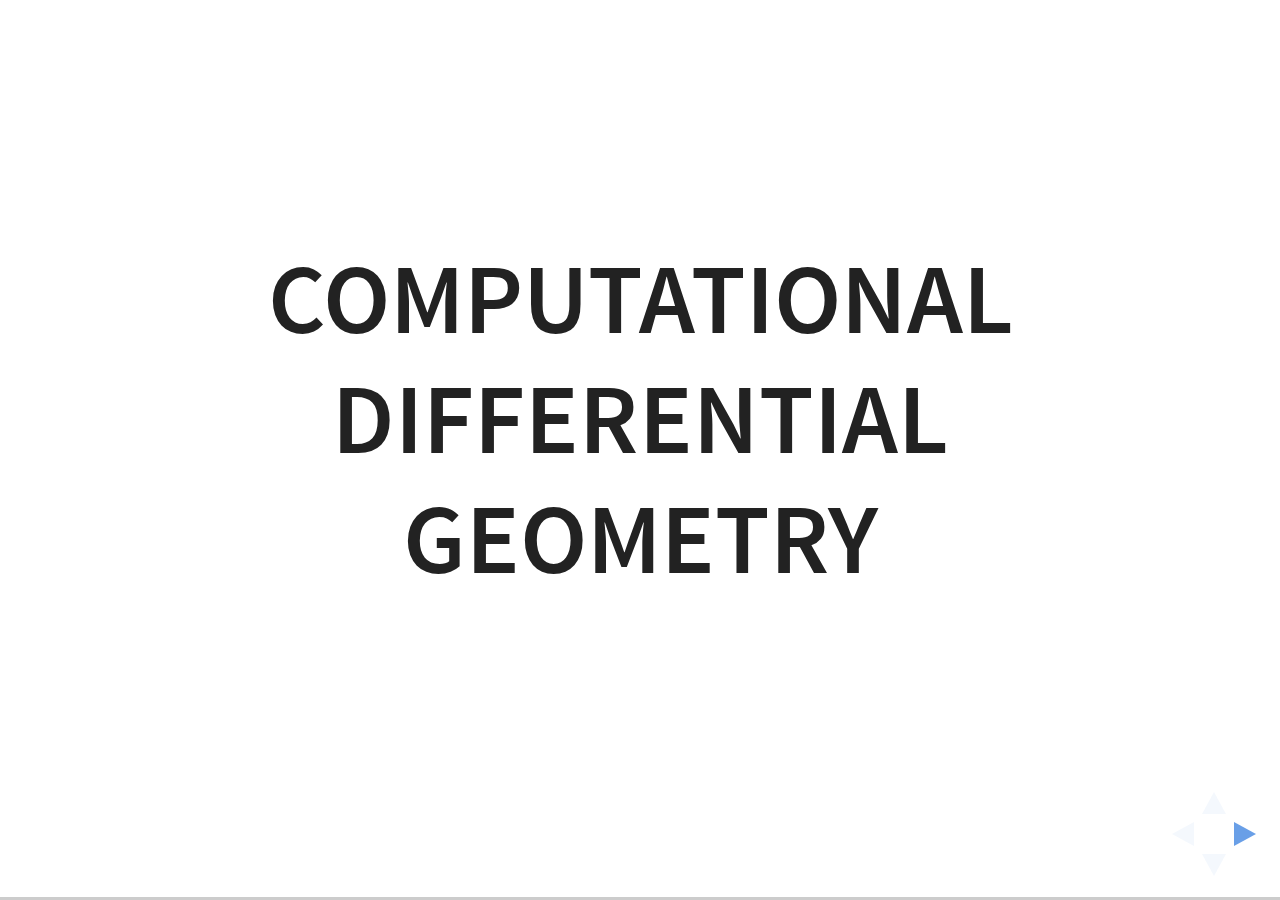
<file: Lecture2A.html>
<!doctype html>
<html>
  <head>
    <meta charset="utf-8">
    <meta name="viewport" content="width=device-width, initial-scale=1.0, maximum-scale=1.0, user-scalable=no">
    
    <title>Computational Differential Geometry</title>
    
    <link rel="stylesheet" href="css/reveal.css">
    <link rel="stylesheet" href="css/theme/white.css">
    
    <!-- Theme used for syntax highlighting of code -->
    <link rel="stylesheet" href="lib/css/zenburn.css">
    
    <!-- Printing and PDF exports -->
    <script>
      var link = document.createElement( 'link' );
      link.rel = 'stylesheet';
      link.type = 'text/css';
      link.href = window.location.search.match( /print-pdf/gi ) ? 'css/print/pdf.css' : 'css/print/paper.css';
      document.getElementsByTagName( 'head' )[0].appendChild( link );
    </script>
  </head>
  <body>
    <div class="reveal">
      <div class="slides">
	<style>
	  ol.clickerquiz {list-style-type: upper-alpha;}
	</style>
	<section>
	  <H1>Computational Differential Geometry</H1>
	  <br>
	  <H2></H2>
	</section>

	<!------------------------------------------------------------------------------------------------>
	<section>
	  <section>
	    <h2 style="position:absolute; top:0px">Differential Geometry</h2>
	    <div align=left>
	      A <i>differential manifold</i> is a collection of points that are connected to each other in a smooth fashion such that the neighborhood of each point looks like the neighborhood of an $m$-dimensional Cartesian space.  $m$ is the dimensionality of the manifold.
	      <br /><br />
	      It is customary to use "manifold" to mean "differentiable manifold."
	      <br /><br />
	      <span class="fragment" data-fragment-index="1">But what is a point?</span> <span class="fragment" data-fragment-index="2">Any type of object you want.</span>
	      <br /><br />
	      <span class="fragment" data-fragment-index="3">In our case, points are probability distributions distinguished by their predictions.</span>
	    </div>
	  </section>

	  <!------------------------------------------------------------------------------------------------>
	  <section>
	    <h2 style="position:absolute; top:0px">Tangent Space</h2>
	    <div align=left style="position:absolute; top:10%; left:0; width:50%; height:;">
	      <ul>
		<li>At each point, $x$, on the manifold we attach a vector space $T_x$ called the tangent space.</li>
		<li>Vectors live in a tangent space.</li>
		<li>Comparing vectors in nearby tangent spaces (to do calculus, for example) requires a <i>Connection</i>.</li>

	      </ul>
	    </div>
	    <img src="Figures/TangentSpace.png" alt="" style="position:absolute; top:25%; left:65%; width:25%; height:;"/>
	  </section>
	</section>

	<!------------------------------------------------------------------------------------------------>
	<section>
	  <section>
	    <h2 style="position:absolute; top:0px">Index Gymnastics</h2>
	    <div>
	      <ul>
		<li>Vectors and Components: (Implied sum over repeated indices.)</li>
		$$ \mathbf{v} = v^\alpha \mathbf{e}_\alpha = v_\alpha \mathbf{\epsilon}^\alpha$$

		<ul>
		  <li>Basis Vectors: $\mathbf{e}_\alpha$</li>
		  <li>Contravariant Components: $v^\alpha$</li>
		  <li>Dual Basis Vectors: $\mathbf{\epsilon}^\alpha$</li>
		  <li>Covariant Components: $v_\alpha$</li>
		  <li>$\mathbf{e}_\alpha (\mathbf{\epsilon}^\beta) = \delta^\beta_\alpha$</li>

		</ul>
		<li>Basis vectors are coordinate derivatives:</li>
		<ul>
		  <li>$\mathbf{e}_\alpha = \partial \mathbf{y} / \partial \theta_\alpha$</li>		
		</ul>
		<li>Metric is the inner product of basis vectors:</li>
		<ul>
		  <li>$g_{\alpha\beta} = \mathbf{e}_\alpha \cdot \mathbf{e}_\beta = (J^TJ)_{\alpha\beta}$</li>
		</ul>
	      </ul>
	    </div>
	  </section>

	  <!------------------------------------------------------------------------------------------------>
	  <section>
	    <h2 style="position:absolute; top:0px">Index Gymanstics</h2>
	    <div align=left>
	      Raising/Lowering Indices:
	      <br />
	      <ul>
		<li>$g^{\alpha\beta} \equiv (g^{-1})^{\alpha\beta}$</li>
		<li>$g_{\alpha \gamma} g^{\gamma \beta} = \delta_\alpha^\beta$</li>
		<li>$v_\alpha = g_{\alpha\beta}v^\beta$</li>
		<li>$v^\alpha = g^{\alpha\beta}v_\alpha$</li>
	      </ul>
	      <br /><br />
	      Transformations (Reparameterization):
	      <br />
	      Let $\theta$ and $\phi$ be two coordinate maps on the manifold: $\theta = \theta(\phi)$
	      <ul>
		<li>$\theta = \theta(\phi)$</li>
		<li>Denote coordinates in $\phi$-basis with tick mark: '</li>
		<li>$v^{\alpha} = \frac{\partial \theta^{\alpha}}{\partial \phi^{\alpha'}} v^{\alpha'} $</li>
	      </ul>
	    </div>
	  </section>
	</section>
	
	<!------------------------------------------------------------------------------------------------>
	<section>
	  <section>
	    <h2 style="position:absolute; top:0px">Connection</h2>
	    <div align=left>
	      Goal: Tensor Calculus.
	      <br />
	      \begin{align}
	      \frac{\partial}{\partial \theta^\alpha} \mathbf{v} & \equiv \partial_\alpha \mathbf{v} \\
	      & = \partial_\alpha \left( v^\beta \mathbf{e}_\beta \right) \\
	      & = \left(\partial_\alpha v^\beta\right) \mathbf{e}_\beta + v^\gamma \left( \partial_\alpha \mathbf{e}_\gamma \right) \\
	      & = \left(\partial_\alpha v^\beta\right) \mathbf{e}_\beta + v^\gamma \Gamma_{\alpha\gamma}^\beta \mathbf{e}_\beta
	      \end{align}
	      <ul>
		<li>$\Gamma$ are the connection coefficients that describe how nearby tangent spaces are connected.</li>
		<li>$\Gamma$ is not a tensor. (Transforms differently) </li>	      
	      </ul>
	      $$ \Gamma^{\alpha}_{\beta\gamma} = \Gamma^{\alpha'}_{\beta'\gamma'} \frac{\partial \theta^\alpha}{\partial \phi^{\alpha'}} \frac{\partial \phi^{\beta'}}{\partial \theta^\beta} \frac{\partial \phi^{\gamma'}}{\partial \theta^\gamma} + \frac{\partial \theta^\alpha}{\partial \phi^{\mu'}} \frac{\partial^2 \phi^{\mu'} }{\partial \theta^\beta \partial \theta^\gamma}$$	    
	    </div>
	  </section>

	  <!------------------------------------------------------------------------------------------------>
	  <section>
	    <h2 style="position:absolute; top:0px">Connection</h2>
	    <div align=left>
	      <ul>
		<li>In general, there may be many possible connections.</li>
		<li>An important result of Information Geometry is defining a family of connections known at the $\alpha$-connections</li>
		<li>Fundamental Theorem of Riemannian Geometry</li>
		<ul>
		  <li>There is a unique, torsion-free connection that preserves the metric under parallel transport. </li>
		  <li>$\Gamma^\alpha_{\beta\gamma} = \frac{1}{2} g^{\alpha \delta} \left(\partial_\beta g_{\gamma \delta} + \partial_\gamma g_{\beta \delta} - \partial_\delta g_{\beta \gamma}  \right)$</li>
		</ul>
	      </ul>
	    </div>
	  </section>

	  <!------------------------------------------------------------------------------------------------>
	  <section>
	    <h2 style="position:absolute; top:0px">Tensor Calculus</h2>
	    <div align=left>
	      <b>Covariant Derivative:</b>
	      $$ \nabla_\beta v^\alpha = \partial_\beta v^\alpha + \Gamma^\alpha_{\beta\gamma} v^\gamma $$
	      <br /><br />
	      <b>Parallel Transport:</b>
	      <br />
	      A vector field $v^\alpha$ is parallel transported along the direction $\mathbf{u}$ if it satisfies
	      $$ u^\beta \nabla_\beta v^\alpha = 0 $$
	    </div>
	  </section>
	</section>

	<!------------------------------------------------------------------------------------------------>
	<section>
	  <h2 style="position:absolute; top:0px">Geodesics</h2>
	  <div>
	    <ul>
	      <li>Geodesics are curves that parallel transport their own tangent vector.</li>
	      $$ u^\beta \nabla_\beta u^\alpha = 0 $$
	      <li>Let $\tau$ be a parameterization of the geodesic.</li>
	      <li>Denote the geodesic by $\theta(\tau)$</li>
	      <li>Tangent vector: $u^\alpha = \frac{d}{d \tau} \theta^\alpha$</li>
	      <li>Geodesic Equation:</li>	      
	    $$ \frac{d^2}{d \tau^2} \theta^\alpha = - \Gamma^\alpha_{\beta\gamma} \frac{d \theta^\beta}{d \tau} \frac{d \theta^\gamma}{d \tau} $$
	      <li>Second order, nonlinear</li>
	    </ul>
	  </div>
	</section>

	<!------------------------------------------------------------------------------------------------>
	<section>
	  <h2 style="position:absolute; top:0px">Embedding Space</h2>
	  <div align=left>
	    <ul>
	      <li>In general, calculating $\Gamma$ is tedious, but is not difficult.</li>
	      <li>Calculating $\Gamma$ is necessary to find the geodesic equation on a given manifold.</li>
	      <li>If we have expression for the manifold in an embedding space $\mathbf{y}(\theta)$, then the connection takes a nice form amenable to numerical methods:</li>
	      $$ \Gamma^\alpha_{\beta\gamma} = g^{\alpha\delta} \partial_\delta \mathbf{y} \cdot \partial_\beta \partial_\gamma \mathbf{y} $$
	      <li>The geodesic equation becomes:</li>
	    $$ \frac{d^2}{d \tau^2} \theta^\alpha = - g^{\alpha\delta} \partial_\delta \mathbf{y} \cdot \partial_\beta \partial_\gamma \mathbf{y}  \frac{d \theta^\beta}{d \tau} \frac{d \theta^\gamma}{d \tau} $$
	      <li>Notice the <i>directional second derivative</i></li>
	      $$ \partial_\beta \partial_\gamma \mathbf{y}  \frac{d \theta^\beta}{d \tau} \frac{d \theta^\gamma}{d \tau} $$
	    </ul>
	    
	  </div>
	</section>

	<!------------------------------------------------------------------------------------------------>
	<section>
	  <section>
	    <h2 style="position:absolute; top:0px">Computational Methods</h2>
	    <div align=left>
	      Given sloppy model $\mathbf{y}(\theta)$, we would like to explore it numerically using computational differential geometry.
	      <br />
	      We will need:
	      <ul>
		<li>Derivatives: $\partial_\alpha \mathbf{y}$</li>
		<li>Inverse Metric</li>
		<ul>
		  <li>Ill-conditioned</li>
		  <li>Derivatives must be calculated as accurately as possible (no finite-differences)</li>
		</ul>
		<li>Directional Second Derivatives: $v^\alpha v^\beta \partial_\alpha \partial_\beta \mathbf{y} $ </li>
	      </ul>
	      <br />
	      Also, we would like do this for models as large as possible, so computation time is a concern.
	    </div>

	  </section>

	  <!------------------------------------------------------------------------------------------------>
	  <section>
	    <h2 style="position:absolute; top:0px">Sensitivity Equations</h2>
	    <div align=left>
	      Many of our models are ODEs:
	      $\frac{d}{dt} \mathbf{x} = f(\mathbf{x}, \theta).$
	      <br /><br />
	      The <i>sensitivity</i> of $\mathbf{x}$ to a change in parameters $\mathbf{w} = \frac{\partial \mathbf{x}}{\partial \theta}$ satisfies the equation:
	      $$ \frac{d}{dt} \mathbf{w} = \frac{\partial f}{\partial \mathbf{x}} \mathbf{w} + \frac{\partial f}{\partial \theta}$$
	      which is linear, but is solved simultaneously with that for $\mathbf{x}$.
	      <br /><br />
	      These sensitivities can be derivatives along arbitrary directions of parameter space.
	      <br /><br />
	      A similar equation exists for the second order sensitivities.
	    </div>
	  </section>

	  <!------------------------------------------------------------------------------------------------>
	  <section>
	    <h2 style="position:absolute; top:0px">Our (First) Approach</h2>
	    <div align=left>
	      We developed a modeling environment in Python/C.
	      <br /><br />
	      Key features included:
	      <br />
	      <ol>
		<li>A python script to define the ODE with several lists of strings</li>
		<ul>
		  <li>List of Parameters, $\theta$</li>
		  <li>Dynamical Variables, $\mathbf{x}$</li>
		  <li>List of ODE equations, $f(\mathbf{x},\theta)$</li>
		</ul>
		<li>Sympy was used to calculate the directional derivative along an arbitrary direction $v$.</li>
		<li>Automatically created and compiled $c$ code to evaluate the model and first and second order directional derivatives.</li>
		<li>All scripting was done in Python.</li>
	      </ol>
	    </div>
	  </section>

	  <!------------------------------------------------------------------------------------------------>
	  <section>
	    <h2 style="position:absolute; top:0px">Our (First) Approach</h2>
	    <div>
	      <ul>
		<li>Our first approach worked reasonably well.</li>

		<li>The bottleneck ended up being compile time.</li>
		<ul>
		  <li>For models with ~50 Dynamical Variables and 100s of parameters, model generation/compile time could be about an hour.</li>
		  <li>This was fine until we started doing model reduction (more on that to come).</li>		  
		</ul>
		<li>When doing model reduction, we create many models and do few calculations with each, so the large overhead in model generation/compiling became a problem.</li>
	      </ul>
	    </div>
	  </section>

	  <!------------------------------------------------------------------------------------------------>
	  <section>
	    <h2 style="position:absolute; top:0px">Our current approach</h2>
	    <img src="Figures/Julia.png" alt="" style="position:absolute; top:0; left:75%; width:25%; height:;"/>
	    <div align=left style="position:absolute; top:; left:0; width:75%; height:;">
	      To overcome these problems, our new approach is based in Julia.
	      <br /><br />
	      Julia is a high-level scripting language designed for scientific computing. (<a target="_blank" href="http://www.julialang.org">www.julialang.org</a>)
	      <br /><br />
	      It was specifically motivated to remove the need for multiple-language approach that we had used.
	      <br /><br />
	      Downside of using Julia: Young and actively developed (current version 0.5) so language core and library APIs are subject to change.
	    </div>
	  </section>

	  <!------------------------------------------------------------------------------------------------>
	  <section>
	    <h2 style="position:absolute; top:0px">Our current approach</h2>
	    <div align=left>
	      In our current environment we write one julia function that defines our model.
	      <br /><br />
	      Automatic differentiation (Dual numbers) is used to calculate directional derivatives (to arbitrary order).
	      <br /><br />
	      In our experience, this approach is fast, stable, and ideal for working with large, sloppy models.
	      <br /><br />
	      Downside: we are in the process of refactoring our code to take advantage of new librarie.s
	    </div>
	  </section>
	</section>
	
      </div>
    </div>
    
    <script src="lib/js/head.min.js"></script>
    <script src="js/reveal.js"></script>
    
    <script>
      // More info https://github.com/hakimel/reveal.js#configuration
      Reveal.initialize({
      center: false,  <!-- Center slide vertically -->
      history: true,
      progress: true,
      width: 1024,
      height: 768,
      margin: 0.1,
      minScale: 0.2,
      maxScale: 1.5,
      // More info https://github.com/hakimel/reveal.js#dependencies
      dependencies: [
      { src: 'plugin/markdown/marked.js' },
      { src: 'plugin/markdown/markdown.js' },
      { src: 'plugin/notes/notes.js', async: true },
      { src: 'plugin/highlight/highlight.js', async: true, callback: function() { hljs.initHighlightingOnLoad(); } },
      // MathJax
      { src: 'plugin/math/math.js', async: true }
      
      ]
      });
    </script>
  </body>
</html>
</file>
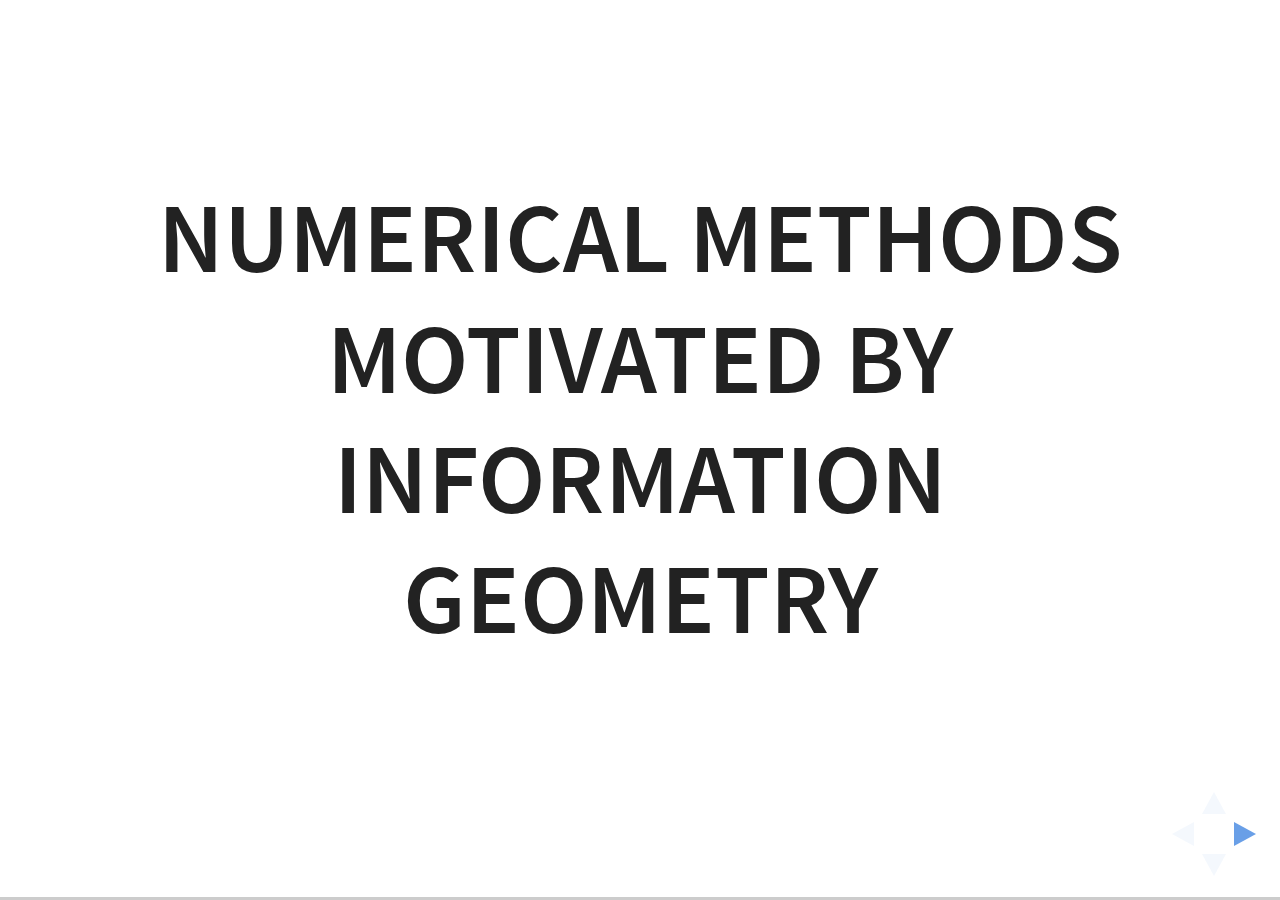
<file: Lecture2B.html>
<!doctype html>
<html>
  <head>
    <meta charset="utf-8">
    <meta name="viewport" content="width=device-width, initial-scale=1.0, maximum-scale=1.0, user-scalable=no">
    
    <title>Numerical Methods motivated by Information Geometry</title>
    
    <link rel="stylesheet" href="css/reveal.css">
    <link rel="stylesheet" href="css/theme/white.css">
    
    <!-- Theme used for syntax highlighting of code -->
    <link rel="stylesheet" href="lib/css/zenburn.css">
    
    <!-- Printing and PDF exports -->
    <script>
      var link = document.createElement( 'link' );
      link.rel = 'stylesheet';
      link.type = 'text/css';
      link.href = window.location.search.match( /print-pdf/gi ) ? 'css/print/pdf.css' : 'css/print/paper.css';
      document.getElementsByTagName( 'head' )[0].appendChild( link );
    </script>
  </head>
  <body>
    <div class="reveal">
      <div class="slides">
	<style>
	  ol.clickerquiz {list-style-type: upper-alpha;}
	</style>
	<section>
	  <H1>Numerical Methods motivated by Information Geometry</H1>
	  <br>
	  <H2></H2>
	</section>

	<!------------------------------------------------------------------------------------------------>
	<section>
	  <section>
	    <h2 style="position:absolute; top:0px">Relative Off-Set Orthogonality</h2>
	    <div align=left>
	      <b>Context</b>: Iterative optimization algorithms.
	      <br />
	      <b>Problem</b>: What is a good stopping criterion?
	      <br /><br />
	      <div class="fragment" data-fragment-index="1">
		<b>Previous Criterion</b>:
		<br />
		<ul>
		  <li>Objective function stops decreasing (absolute/relative)</li>
		  <li>Gradient is small</li>
		  <li>Too many function evaluations</li>
		  <li>Parameters stop changing (absolute/relative)</li>
		  <li>Residual $\perp$ gradient vectors</li>
		</ul>
	      </div>
	      <br />
	      <div class="fragment" data-fragment-index="2"><b>Key Concept</b>: Stopping criterion vs. Convergence criterion</div>
	    </div>
	    <div style="position:absolute; top:90%; left:0; width:; height:; font-size:50%;" align=left>
	      Bates, Douglas M., and Donald G. Watts. "A Relative Off set Orthogonality Convergence Criterion for Nonlinear least Squares." Technometrics 23.2 (1981): 179-183.	      
	    </div>
	  </section>

	  <!------------------------------------------------------------------------------------------------>
	  <section>
	    <h2 style="position:absolute; top:0px">Residual Angle</h2>
	    <div align=left style="position:absolute; top:15%; left:0; width:50%; height:;">
	      <ul>
		<li>Confidence Regions correspond (approximately) to disks on the model manifold.</li>
		<li>The angle between the residual vector and the best fit residual vector is a scale free indication of how near the best fit the algorithm is.</li>
		<li>Stop the algorithm when the $\cos$ of the angle is small (~0.001)</li>
		
	      </ul>
	    </div>
	    <img src="Figures/Bates1981/Angle.png" alt="" style="position:absolute; top:10%; left:60%; width:40%; height:;"/>
	  </section>

	  <!------------------------------------------------------------------------------------------------>
	  <section>
	    <h2 style="position:absolute; top:0px">Advantages:</h2>
	    <div align=left>
	      The relative-offset orthogonality criterion has a number of advantages over other methods.
	      <br />
	      <ul>
		<li>An absolute measure of convergence</li>
		<li>Independent of scaling in the data</li>
		<li>Independent of parameterizations (parameter-effects nonlinaerities)</li>
		<li>Relates directly to statistical quality of the best fit</li>
	      </ul>
	    </div>
	  </section>

	  <!------------------------------------------------------------------------------------------------>
	  <section>
	    <h2 style="position:absolute; top:0px">Problems</h2>
	    <div align=left>
	      There are two important cases in which this method will fail.
	      <br />
	      <ol>
		<li>When the best fit residual is zero</li>
		<li>When the best fit is on a boundary</li>
	      </ol>
	      <br /><br />
	      <div class="fragment" data-fragment-index="1">The first can happen frequenty for optimization problems that are not fitting random data.</div>
	      <br />
	      <div class="fragment" data-fragment-index="2">
		The second can happen frequently when fitting sloppy models.
	      </div>
	    </div>
	  </section>

	  <!------------------------------------------------------------------------------------------------>
	  <section>
	    <h2 style="position:absolute; top:0px">Best Fit at the Boundary?</h2>
	    <div align=left style="position:absolute; top:15%; left:0; width:50%; height:;">
	      If a manifold has many narrow widths, then the noise in the data can push the best fit to the boundary.
	      <br />
	      The probability of this happening depends on several factors:
	      <br />
	      <ul>
		<li>Distribution of Manifold Widths</li>
		<li>Curvature along cross-sections</li>
		<li>Scale of noise</li>
	      </ul>
	    </div>
	    <img src="Figures/Transtrum2011/EvaporatedParams.png" alt="" style="position:absolute; top:15%; left:50%; width:50%; height:;" class="fragment" data-fragment-index="1"/>
	    <img src="Figures/Transtrum2011/EvaporatedParamsTable.png" alt="" style="position:absolute; top:60%; left:50%; width:50%; height:;" class="fragment" data-fragment-index="2"/>
	  </section>

	  <!------------------------------------------------------------------------------------------------>
	  <section>
	    <h2 style="position:absolute; top:0px">Modified Convergence Criterion</h2>
	    <div align=left>
	      <ul>
		<li>At a regular point of the manifold, the tangent plane is defined by the columns of the Jacobian matrix: $J_{m\mu} = \partial_\mu y_m(\theta)$.</li>

		<li>The relevant quantity is the projection operator onto the tangent plane:</li>
		$$ P^T = J \left( J^T J \right)^{-1} J^T = U U^T$$
		where $U$ are the left singular vectors of $J = U \Sigma V^T$
		<li>At a manifold boundary, the tangent plane is not well-defined, but it is for the submanifold defined by the boundary.</li>
		$$ \tilde{P}^T = \tilde{U} \tilde{U}^T $$
		where $U$ are singular vectors with singular values above some tolerance.
	      </ul>
	    </div>
	    <div style="position:absolute; top:90%; left:0; width:; height:; font-size:50%;" align=left>
Transtrum, Mark K., and James P. Sethna. "Improvements to the Levenberg-Marquardt algorithm for nonlinear least-squares minimization." arXiv preprint arXiv:1201.5885 (2012).
	    </div>

	  </section>
	</section>

	<!------------------------------------------------------------------------------------------------>
	<section>
	  <section>
	    <h2 style="position:absolute; top:0px">Natural Gradient</h2>
	    <div align=left>
	      <b>Context</b>: Iterative optimization algorithms.
	      <br />
	      <b>Problem</b>: Slow convergence; Plateau problem.
	      <br /><br />
	      <div class="fragment" data-fragment-index="1">
		Many cost surfaces have a common structure:
		<br />
		<ul>
		  <li>Near the best fit, narrow canyons long aspect ratio (given by square root of ratio of eigenvalues)</li>
		  <li>Farther from the best fit, the cost function plateaus.</li>
		  (Imagine finding the hole in a golf course using only local information.)
		</ul>
	      </div>
	    </div>
	    <div style="position:absolute; top:90%; left:0; width:; height:; font-size:50%;" align=left>
	      Amari, Shun-Ichi. "Natural gradient works efficiently in learning." Neural computation 10.2 (1998): 251-276.
	    </div>
	  </section>

	  <!------------------------------------------------------------------------------------------------>
	  <section>
	    <h2 style="position:absolute; top:0px">Stepping toward the minimum</h2>
	    <div align=left>
	      <ul>
		<li>(negative) Gradient: Direction of steepest descent (in parameter space):</li>
		$$ dx = - \tau \nabla C$$
		The parameter $\tau$ is tuned by the algorithm control step size.
		<li>The gradient direction is famously bad:</li>
		<ul>
		  <li>Oscillations in the bottom of the canyon (conjugate gradient)</li>
		</ul>
		<li>(negative) Natural Gradient: Direction of steepest descent in data space (in parameter space)</li>
		$$ dx = - \tau g^{-1} \nabla C$$
		<ul>
		  <li>For least squares equivalent to Gauss-Newton</li>
		  <li>Fisher Efficient (technical) $\implies$ could remove the plateau problem.</li>

		</ul>
	      </ul>
	    </div>
	  </section>

	  <!------------------------------------------------------------------------------------------------>
	  <section>
	    <h2 style="position:absolute; top:0px">Extended Geodesic Coordinates Removes Plateaus</h2>
	    <img src="Figures/Transtrum2012/Plateau.jpg" alt="" style="position:absolute; top:25%; left:0; width:49%; height:;"/>
	    <img src="Figures/Transtrum2011/RNC.jpg" alt="" style="position:absolute; top:25%; left:51%; width:49%; height:;"/>
	    <div style="position:absolute; top:90%; left:0; width:; height:; font-size:50%;" align=left>
	      Transtrum, Mark K., Benjamin B. Machta, and James P. Sethna. "Geometry of nonlinear least squares with applications to sloppy models and optimization." Physical Review E 83.3 (2011): 036701.
	    </div>
	  </section>

	  <!------------------------------------------------------------------------------------------------>
	  <section>
	    <h2 style="position:absolute; top:0px">Natural Gradient and Boundaries</h2>
	    <img src="Figures/Transtrum2012/Plateau.jpg" alt="" style="position:absolute; top:12%; left:0; width:49%; height:;"/>
	    <img src="Figures/Transtrum2011/GNDirections.png" alt="" style="position:absolute; top:15%; left:51%; width:49%; height:;"/>
	    <div align=center style="position:absolute; top:80%; left:0; width:100%; height:;">
	      The natural gradient direction is very likely to encounter a boundary before finding the best fit.
	    </div>
	  </section>
	</section>
	
	<!------------------------------------------------------------------------------------------------>
	<section>
	  <section>
	    <h2 style="position:absolute; top:0px">Riemannian MCMC</h2>
	    <div align=left>
	      <b>Context</b>: Markov Chain Monte Carlo Sampling of Bayesian Posterior Distributions.
	      <br />
	      <b>Problem</b>: Slow convergence
	      <br /><br />
	      <div class="fragment" data-fragment-index="1">
		<ul>
		  <li>Random walk through parameter space weighted by the cost</li>
		  <li>Extreme aspect ratios</li>
		  <li>Preferentially step in the sloppy directions</li>
		  <li>Gaussian steps with correlations given by FIM.</li>
		  <li>Modified acceptance criterion (Detailed Balance, see Numerical Recipes)</li>
		</ul>
	      </div>
	    </div>
	    <div style="position:absolute; top:90%; left:0; width:; height:; font-size:50%;" align=left>
	      Girolami, Mark, and Ben Calderhead. "Riemann manifold langevin and hamiltonian monte carlo methods." Journal of the Royal Statistical Society: Series B (Statistical Methodology) 73.2 (2011): 123-214.
	      <br />
	      Gutenkunst, Ryan Nicholas. Sloppiness, modeling, and evolution in biochemical networks. Diss. Cornell University, 2008.
	    </div>
	  </section>

	  <!------------------------------------------------------------------------------------------------>
	  <section>
	    <h2 style="position:absolute; top:0px">Some Results</h2>
	    <img src="Figures/Gutenkunst2008/Sampling1.png" alt="" style="position:absolute; top:10%; left:0; width:50%; height:;"/>
	    <img src="Figures/Gutenkunst2008/Sampling2.png" alt="" style="position:absolute; top:10%; left:50%; width:50%; height:;"/>
	  </section>

	  <!------------------------------------------------------------------------------------------------>
	  <section>
	    <h2 style="position:absolute; top:0px">Computational Tradeoffs</h2>
	    <div>
	      <ul>
		<li>Riemannian MCMC is much more efficient in terms of steps.</li>
		<li>Each Riemannian MCMC step is much more computationally intensive.</li>
		<li>In practice, it appears to be effective.</li>
		<li>Other MCMC methods are also effective (e.g., https://arxiv.org/abs/1202.3665)</li>
	      </ul>
	    </div>
	  </section>

	</section>

	<!------------------------------------------------------------------------------------------------>
	<section>
	  <section>
	    <h2 style="position:absolute; top:0px">Levenberg-Marquardt</h2>
	    <div align=left>
	      <b>Context</b>: Data Fitting
	      <br />
	      <b>Problem</b>: Slow convergence, getting lost on the plateau	      
	      <br /><br />
	      <div class="fragment" data-fragment-index="1">
		<ul>
		  <li>The Natural gradient is preferred near the best fit</li>
		  <li>Far from the best fit, the natural gradient becomes stuck at the boundary</li>
		  <li>Not originally motivated by information geometry.</li>
		  <li>Information geometry helps explain why it is effective</li>
		</ul>
	      </div>
	    </div>
	    <div style="position:absolute; top:90%; left:0; width:; height:; font-size:50%;" align=left>
	      Transtrum, Mark K., Benjamin B. Machta, and James P. Sethna. "Geometry of nonlinear least squares with applications to sloppy models and optimization." Physical Review E 83.3 (2011): 036701.
	    </div>
	  </section>

	  <!------------------------------------------------------------------------------------------------>
	  <section>
	    <h2 style="position:absolute; top:0px">Original Derivation: Trust Region</h2>
	    <div align=left>
	      Approximate the cost near the current guess:
	      $$ C(\theta) = \frac{1}{2} \sum_m r_m(\theta)^2 \approx \frac{1}{2} \sum_m \left( r_{m0} + J_{m\mu} (\theta^\mu - \theta^\mu_0\right)^2 $$
	      Minimize the approximate $C(\theta)$ subject to the constraint:
	      $$ \delta \theta^T \left( D^T D \right) \theta &lt; \Delta $$
	      Leads to the step:
	      $$ \delta \theta = -\left(J^T J + \lambda D^T D\right)^{-1} \nabla C $$
	      where $\lambda$ is a Lagrange Multiplier (damping parameter).
	      <br />
	      $D^TD$ is usually taken to be the identity.
	    </div>
	  </section>
	  
	  <!------------------------------------------------------------------------------------------------>
	  <section>
	    <h2 style="position:absolute; top:0px">Understanding LM</h2>
	    <div align=left>
	      <b>Large $\lambda$:</b>
	      $$ \delta \theta \rightarrow -\frac{1}{\lambda} \left( D^TD \right)^{-1} \nabla C $$
	      <ul>
		<li>Steps become arbitrarily small</li>
		<li>Directed in the parameter space gradient</li>
		<li>For sufficiently large $\lambda$, there will always be a step that moves downhill</li>
	      </ul>
	      <br /><br />
	      <b>Small $\lambda$:</b>
	      $$ \delta \theta \rightarrow -\left( J^TJ \right)^{-1} \nabla C $$
	      <ul>
		<li>Steps become the Natural Gradient</li>		
	      </ul>
	    </div>
	  </section>

	  <!------------------------------------------------------------------------------------------------>
	  <section>
	    <h2 style="position:absolute; top:0px">Understanding LM</h2>
	    <div align=left>
	      A typical optimization procedure:
	      <br />
	      <ol>
		<li>Far from best fit, large $\lambda$</li>
		<li>Algorithm moves downhill into a canyon and near the best fit.</li>
		<li>$\lambda$ is slowly decreased, rotating the step in the natural gradient</li>
		<li>Rapid convergence near the best fit</li>
	      </ol>
	    </div>
	  </section>

	  <!------------------------------------------------------------------------------------------------>
	  <section>
	    <h2 style="position:absolute; top:0px">Model Graph</h2>
	    <div align=left style="position:absolute; top:15%; left:0; width:60%; height:;">
	      <ul>
		<li>The term $J^TJ + \lambda D^TD$ looks like a modified metric.</li>
		<li>It is the metric on the <i>model graph</i></li>
		<ul>
		  <li>Plot model output against parameters</li>
		  <li>$N$ dimensional manifold embedded in an $M+N$ dimensional space</li>
		</ul>
		<li>The model graph stretches the model manifold so that there are no more boundaries.</li>
	      </ul>
	    </div>
	    <img src="Figures/Transtrum2011/ModelGraph.jpg" alt="" style="position:absolute; top:0%; left:60%; width:40%; height:;"/>
	    <div style="position:absolute; top:90%; left:0; width:; height:; font-size:50%;" align=left>
	      Transtrum, Mark K., Benjamin B. Machta, and James P. Sethna. "Geometry of nonlinear least squares with applications to sloppy models and optimization." Physical Review E 83.3 (2011): 036701.
	    </div>
	  </section>

	  <!------------------------------------------------------------------------------------------------>
	  <section>
	    <h2 style="position:absolute; top:0px">Natural Gradient of Model Graph</h2>
	    <img src="Figures/Transtrum2011/NaturalGradientMG.jpg" alt="" style="position:absolute; top:6%; left:15%; width:70%; height:;"/>
	  <div style="position:absolute; top:90%; left:0; width:; height:; font-size:50%;" align=left>
	    Transtrum, Mark K., Benjamin B. Machta, and James P. Sethna. "Geometry of nonlinear least squares with applications to sloppy models and optimization." Physical Review E 83.3 (2011): 036701.
	  </div>
	  </section>

	  <!------------------------------------------------------------------------------------------------>
	  <section>
	    <h2 style="position:absolute; top:0px">Geodesic Coordinates on Model Graph</h2>
	    <img src="Figures/Transtrum2011/RNCModelGraph.jpg" alt="" style="position:absolute; top:15%; left:5%; width:90%; height:;"/>
	  <div style="position:absolute; top:90%; left:0; width:; height:; font-size:50%;" align=left>
	    Transtrum, Mark K., Benjamin B. Machta, and James P. Sethna. "Geometry of nonlinear least squares with applications to sloppy models and optimization." Physical Review E 83.3 (2011): 036701.
	  </div>
	  </section>

	</section>

	<!------------------------------------------------------------------------------------------------>
	<section>
	  <!------------------------------------------------------------------------------------------------>
	  <section>
	    <h2 style="position:absolute; top:0px">Geodesic Levenberg-Marquardt</h2>
	    <div align=left>
	      <b>Context</b>: Data Fitting
	      <br />
	      <b>Problem</b>: Slow convergence, getting lost on the plateau	      
	      <br /><br />
	      <div class="fragment" data-fragment-index="1">
		<ul>
		  <li>Levenberg-Marquardt is generally effective, but can become slow when the canyon is narrow and curves.</li>
		  <li>Geodesic coordinates suggest a way of straightening out the canyon.</li>
		  <li>Sometimes $\lambda$ is decreased too quickly, LM becomes lost.</li>
		</ul>
	      </div>
	    </div>
	    <div style="position:absolute; top:90%; left:0; width:; height:; font-size:50%;" align=left>
	      Transtrum, Mark K., Benjamin B. Machta, and James P. Sethna. "Why are nonlinear fits to data so challenging?." Physical review letters 104.6 (2010): 060201.
	    </div>
	  </section>

	  <!------------------------------------------------------------------------------------------------>
	  <section>
	    <h2 style="position:absolute; top:0px">Optimziation and Geometry</h2>
	    <div align=left>
	      <ul>
		<li>A recurring theme: Algorithms should exploit the natural geometric structure of the problem.</li>
		<li>Rather than stepping in straight lines in parameter space, take straight lines in data space: <b>Geodesics</b></li>
		$$ \delta \theta = v \tau + \frac{1}{2} a \tau^2 + \dots $$
		<li>The first order term is the traditional LM step.</li>
		<li>The second order term is the geodesic acceleration on the model graph:</li>
		$$ \frac{1}{2}a \tau^2 = -\frac{1}{2} \left( J^TJ + \lambda D^TD \right)^{-1} J^T \left( v^\mu v^\nu \partial_\mu \partial_\nu \mathbf{y}
		\right)$$
	      </ul>
	    </div>
	  </section>

	  <!------------------------------------------------------------------------------------------------>
	  <section>
	    <h2 style="position:absolute; top:0px">Geodesic Acceleration</h2>
	    <img src="Figures/Transtrum2011/GeodesicAcceleration.jpg" alt="" style="position:absolute; top:10%; left:20%; width:60%; height:;"/>
	    <div style="position:absolute; top:90%; left:0; width:; height:; font-size:50%;" align=left>
	    Transtrum, Mark K., Benjamin B. Machta, and James P. Sethna. "Geometry of nonlinear least squares with applications to sloppy models and optimization." Physical Review E 83.3 (2011): 036701.
	    </div>

	  </section>

	  <!------------------------------------------------------------------------------------------------>
	  <section>
	    <h2 style="position:absolute; top:0px">Comparing Algorithms</h2>
	    <div>
	      <ul>
		<li>Derivatives are generally expensive to calculate.</li>
		<li>Each Jacobian is equal to roughly $N$ function evaluations.</li>
		<ul>
		  <li>For large models, calculating Jacobian is the botleneck.</li>		  
		</ul>
		<li>Calculating all second derivatives would be $N^2$ function evaluations.</li>
		<ul>
		  <li>The geodesic acceleration requires a direction second derivative, estimable with <b>1 extra function evaluation.</b></li>
		</ul>
		<li>Comparison Strategy:</li>
		<ul>
		  <li>Test on small problems</li>
		  <li>Count number of Jacobian Evaluations</li>
		  <li>Extrapolate performance to large problems where Jacobian evaluations dominate.</li>		  
		</ul>
	      </ul>
	    </div>
	  </section>

	  <!------------------------------------------------------------------------------------------------>
	  <section>
	    <h2 style="position:absolute; top:0px">Results</h2>
	    <img src="Figures/Transtrum2011/Comparisons.jpg" alt="" style="position:absolute; top:10%; left:25%; width:50%; height:;"/>
	    <div style="position:absolute; top:90%; left:0; width:; height:; font-size:50%;" align=left>
	    Transtrum, Mark K., Benjamin B. Machta, and James P. Sethna. "Geometry of nonlinear least squares with applications to sloppy models and optimization." Physical Review E 83.3 (2011): 036701.
	    </div>
	  </section>

	  <!------------------------------------------------------------------------------------------------>
	  <section>
	    <h2 style="position:absolute; top:0px">Improving the trust region</h2>
	    <div align=left>
	      Levenberg-Marquardt adjusts $\lambda$ by gauging the cost at the proposed step.
	      <br />
	      <ul>
		<li>If $C_{new} &lt; C$, decrease $\lambda$ and accept step</li>
		<li>If $C_{new} &gt; C$, increase $\lambda$ and reject step</li>
		<li>Generally effective, but not always.</li>
	      </ul>
	      <br /><br />
	      Geodesic Acceleration suggests an additional check:
	      <ul>
		<li>Only accept steps if $|a| &lt; |v|$</li>
	      </ul>
	      <br /><br />
	      In practice, geodesic acceleration is much more adept at avoiding manifold boundaries with this criterion.
	    </div>
	  </section>

	</section>

	
      </div>
    </div>
    
    <script src="lib/js/head.min.js"></script>
    <script src="js/reveal.js"></script>
    
    <script>
      // More info https://github.com/hakimel/reveal.js#configuration
      Reveal.initialize({
      center: false,  <!-- Center slide vertically -->
      history: true,
      progress: true,
      width: 1024,
      height: 768,
      margin: 0.1,
      minScale: 0.2,
      maxScale: 1.5,
      // More info https://github.com/hakimel/reveal.js#dependencies
      dependencies: [
      { src: 'plugin/markdown/marked.js' },
      { src: 'plugin/markdown/markdown.js' },
      { src: 'plugin/notes/notes.js', async: true },
      { src: 'plugin/highlight/highlight.js', async: true, callback: function() { hljs.initHighlightingOnLoad(); } },
      // MathJax
      { src: 'plugin/math/math.js', async: true }
      
      ]
      });
    </script>
  </body>
</html>
</file>
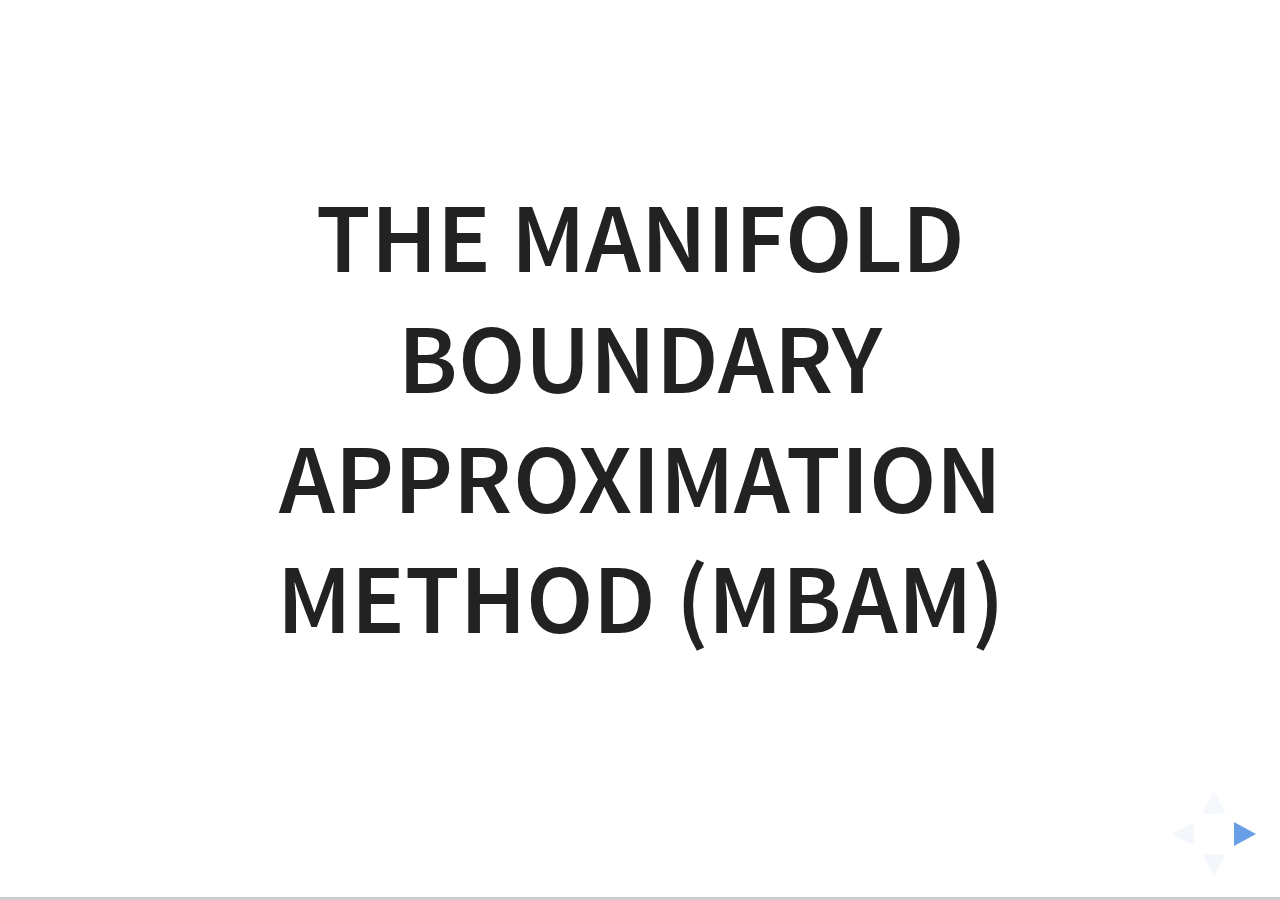
<file: Lecture2C.html>
<!doctype html>
<html>
  <head>
    <meta charset="utf-8">
    <meta name="viewport" content="width=device-width, initial-scale=1.0, maximum-scale=1.0, user-scalable=no">
    
    <title>Manifold Boundary Approximation Method</title>
    
    <link rel="stylesheet" href="css/reveal.css">
    <link rel="stylesheet" href="css/theme/white.css">
    
    <!-- Theme used for syntax highlighting of code -->
    <link rel="stylesheet" href="lib/css/zenburn.css">
    
    <!-- Printing and PDF exports -->
    <script>
      var link = document.createElement( 'link' );
      link.rel = 'stylesheet';
      link.type = 'text/css';
      link.href = window.location.search.match( /print-pdf/gi ) ? 'css/print/pdf.css' : 'css/print/paper.css';
      document.getElementsByTagName( 'head' )[0].appendChild( link );
    </script>
  </head>
  <body>
    <div class="reveal">
      <div class="slides">
	<style>
	  ol.clickerquiz {list-style-type: upper-alpha;}
	</style>
	<section>
	  <H1>The Manifold Boundary Approximation Method (MBAM)</H1>
	  <br>
	  <H2></H2>
	</section>

	<!------------------------------------------------------------------------------------------------>
	<section>
	  <h2 style="position:absolute; top:0px">Summary</h2>
	  <div align=left>
	    To this point, we have discussed several ideas
	    <br />
	    <ul>
	      <li>Practical Identifiability/Sloppiness <span>(How to define?)</span></li>
	      <li>Low-effective dimensionality (Manifold widths)</li>
	      <li>Manifold boundaries</li>
	      <li>Geodesics systematically explore model behavior space</li>
	    </ul>
	    <br /><br />
	    We are going to bring these ideas together to develop a method for constructing simpler models (fewer parameters) from complex ones.
	  </div>
	</section>

	<!------------------------------------------------------------------------------------------------>
	<section>
	  <h2 style="position:absolute; top:0px">What are the boundaries?</h2>
	  <div align=left>
	    <b>Example:</b> $y = e^{-\theta_1 t} + e^{-\theta_2 t}$
	    <br />
	    Three boundaries:
	    <br />
	    <ul>
	      <li>$\theta_\mu \rightarrow 0$</li>
	      <li>$\theta_\mu \rightarrow \infty$</li>
	      <li>$\theta_1 \rightarrow \theta_2$</li>
	    </ul>
	    <br /><br />
	    The boundaries are physically interesting limiting approximations.
	    <br /><br />
	    By choosing the boundary oriented with the long axis, can we find a low-dimensional approximation to the complicated model?
	  </div>
	  <img src="Figures/MMold.png" alt="" style="position:absolute; top:10%; left:50%; width:50%; height:;"/>
	</section>
	
	<!------------------------------------------------------------------------------------------------>
	<section>
	  <section>
	    <h2 style="position:absolute; top:0px">Model Reduction</h2>
	    <div align=left>
	      Model reduction is a very old problem with many approaches:
	      <br />
	      <ul>
		<li>Mean field theory</li>
		<li>Renormalization Group</li>
		<li>Singular Perturbation</li>
		<li>Lots of methods for Dynamical Systems from Controls Community</li>
	      </ul>
	      <br /><br />
	      Existing methods fall short for several reasons:
	      <br />
	      <ul>
		<li>Limited to specific functional forms</li>
		<li>Black box approximations</li>
		<li>Need to know which parameters are small <i>a priori</i>.</li>

	      </ul>
	      
	    </div>
	  </section>

	  <!------------------------------------------------------------------------------------------------>
	  <section>
	    <h2 style="position:absolute; top:0px">Model Reduction</h2>
	    <div align=left>
	      There are several challenges to doing parameter reduction in sloppy systems
	      <br /><br />
	      <ul>
		<li>Need to find (nonlinear) combinations of parameters.</li>
		<li>How to remove a parameter combination from the model?</li>
		<ul>
		  <li>Fixing parameters to predetermined values does not simplify the model (e.g., does not reduce the dynamical order)</li>
		</ul>
	      </ul>
	    </div>
	  </section>
	</section>

	<!------------------------------------------------------------------------------------------------>
	<section>
	  <section>
	    <h2 style="position:absolute; top:0px">MBAM</h2>
	    <div align=left>
	      <ol>
		<li>Choose an initial direction: eigenvector of $\mathcal{I}$ with smallest eigenvalue</li>
		<ul>
		  <li>Choose the orientation so that the parameter space norm will grow when following the geodesic.</li>
		  <li>This direction is usually involves a complicated combination of most parameters.</li>
		</ul>
		<li>Solve the geodesic equation numerically</li>
		<li>Monitor the behavior of the parameters in the geodesic to identify a limiting approximation.</li>
		<ul>
		  <li>Requires some human intervention/insight.</li>
		  <li>Evaluate the limit to remove one parameter combination.</li>
		</ul>
		<li>Fit the behavior of the new model to original behavior.</li>

	      </ol>
	    </div>
	  </section>

	  <!------------------------------------------------------------------------------------------------>
	  <section>
	    <h2 style="position:absolute; top:0px">Geodesics near the boundaries</h2>
	    <div align=left style="position:absolute; top:15%; left:0; width:55%; height:;">
	      <ul>
		<li>The initial direction can be a complicated combination of parameters.</li>
		<li>Near the boundary, the geodesic rotates to reveal a limiting approximation.</li>
		<li>The smallest eigenvalues approach zero at the boundary.</li>
	      </ul>
	    </div>
	    <img src="Figures/Transtrum2014/Components.png" alt="" style="position:absolute; top:20%; left:60%; width:40%; height:;" />
	  </section>
	</section>

	<!------------------------------------------------------------------------------------------------>
	<section>
	  <section>
	    <h2 style="position:absolute; top:0px">Worked Example: Enzyme Reaction</h2>
	    <div align=center >
	      $$ E + S \rightleftarrows C \rightarrow E + P $$
	      <br />
	      \begin{align}
	      \frac{d}{dt} [E] & = -k_f [E][S] + k_r [C] + k_c [C] \\
	      \frac{d}{dt} [S] & = -k_f [E][S] + k_r [C] \\
	      \frac{d}{dt} [C] & = k_f [E][S] - k_r [C] - k_c [C] \\
	      \frac{d}{dt} [P] & = k_c [C]
	      \end{align}
	      <br />
	      Three parameters: $k_f$, $k_r$, $k_c$.  
	    </div>
	  </section>

	  <!------------------------------------------------------------------------------------------------>
	  <section>
	    <h2 style="position:absolute; top:0px">Model Manifold</h2>
	    <div align=left style="position:absolute; top:35%; left:55%; width:50%; height:;">
	      <ul>
		<li>3 Dimensional Model Manifold</li>
		<li>Two boundaries (red and green)</li>
	      </ul>
	    </div>
	    <img src="Figures/Transtrum2016Bridging/ESRMM.png" alt="" style="position:absolute; top:10%; left:; width:50%; height:;"/>
	  </section>

	  <!------------------------------------------------------------------------------------------------>
	  <section>
	    <h2 style="position:absolute; top:0px">Geodesic</h2>
	    <div align=left style="position:absolute; top:35%; left:55%; width:; height:;">
	      <ul>
		<li>Geodesic finds boundary at $\tau = 0.37$</li>
		<li>Two parameters become infinite:</li>
		$$ k_f, k_r \rightarrow \infty $$
	      </ul>
	    </div>
	    <img src="Figures/Transtrum2016Bridging/ESRGeodesic1.jpg" alt="" style="position:absolute; top:15%; left:0; width:50%; height:;"/>
	  </section>

	  <!------------------------------------------------------------------------------------------------>
	  <section>
	    <h2 style="position:absolute; top:0px">Finding the reduced model</h2>
	    <div align=left>
	      Focus on the equation for $[S]$:
	      <br />
	      \begin{align}
	      \frac{d}{dt} [S] & = -k_f [E][S] + k_r [C] \\
	      \frac{1}{k_r} \frac{d}{dt} [S] & = -\frac{k_f}{k_r} [E][S] + [C] \\
	      \rightarrow_{k_f, k_r \rightarrow \infty} 0 & = - \frac{1}{K_d} [E] [S] + [C]  \\
	      \implies [C] & = \frac{1}{K_d} [E][S]
	      \end{align}
	    </div>
	  </section>

	  <!------------------------------------------------------------------------------------------------>
	  <section>
	    <h2 style="position:absolute; top:0px">Finding the Reduced model</h2>
	    <div align=center>
	      <div style="outline:1px solid black; width:50%" >
		$$ K_d [C] = [E][S] $$
	      </div>

	      <br />
	      \begin{align}
	      E_0 & = [E] + [C] \\
	      & = \frac{K_d [C]}{ [S]} + [C] \\
	      \implies [C] & = \frac{E_0[S]}{K_d + [S]} \\
	      \implies \frac{d}{dt} [P] & = k_c [C] = \frac{k_c E_0 [S]}{K_d + [S]}
	      \end{align}
	      <br />
	      which is the famous Michalies-Menten equation.
	    </div>
	  </section>

	  <!------------------------------------------------------------------------------------------------>
	  <section>
	    <h2 style="position:absolute; top:0px">Comments</h2>
	    <div>
	      <ul>
		<li>Michaelis and Menten originally assumed an equilibrium approximation:. </li>
		<ul>
		  <li>$d[S]/dt = 0 \implies K_d [C]= [E][S]$ </li>
		  <li>Formally valid if $k_f, k_r \gg k_c$</li>
		  <li>Equivalent to the boundary.</li>
		  <li>If $d[S]/dt = 0$, then $k_f$ and $k_r$ are structurally unidentifiable.  $K_d$ is the identifiable combination.</li>

		</ul>
		<li>Michaelis and Menten applied their deep physical insight into the system behavior.</li>
		<li>MBAM extracts the physical insight from the identifiablility analysis.</li>


	      </ul>
	    </div>
	  </section>
	</section>

	<!------------------------------------------------------------------------------------------------>
	<section>
	  <!------------------------------------------------------------------------------------------------>
	  <section>
	    <h2 style="position:absolute; top:0px">Practice: Negative Feedback Adaptation</h2>
	    <div align=center style="font-size:80%">
	      \begin{align}
	      \frac{dA}{dt} & = k_{IA} I \frac{ 1 - A}{1 - A + K_{IA}} - F_A k_{FA} \frac{A}{A + K_{FA}} \\
	      \frac{dB}{dt} & = k_{CB} C \frac{ 1 - B}{1 - B + K_{CB}} - F_B k_{FB} \frac{B}{B + K_{FB}} \\
	      \frac{dC}{dt} & = k_{AC} A \frac{ 1 - C}{1 - C + K_{AC}} - k_{BC} B \frac{C}{C + K_{BC}}
	      \end{align}
	      <br />
	      The first three MBAM limits are
	      <br />
	      <ol>
		<li>$k_{FA}, K_{FA} \rightarrow \infty$</li>		
		<li>$k_{CB}, K_{CB} \rightarrow \infty$</li>
		<li>$ (k_{CB}/K_{CB}), k_{FB}, K_{FB}, 1/k_{BC} \rightarrow 0$</li>
	      </ol>
	      <br /><br />
	      <b>Exercise:</b> Find the model after evaluating these three limits.
	    </div>
	  </section>
	  
	  <!------------------------------------------------------------------------------------------------>
	  <section>
	    <h2 style="position:absolute; top:0px">Solution:</h2>
	    <div>
	      \begin{align}
	      \frac{dA}{dt} & = k_{IA} I \frac{ 1 - A}{1 - A + K_{IA}} - \left( \frac{k_{FA}}{K_{FA}} \right) F_A A \\
	      \frac{d \tilde{B}}{dt} & = \left( \frac{k_{CB} k_{BC}}{K_{BC}} \right) C - F_B \left( k_{FB} k_{BC} \right) \frac{ \tilde{B}}{\tilde{B} + \left( K_{FB}k_{BC} \right) } \\
	      \frac{dC}{dt} & =  k_{AC} A \frac{ 1 - C}{1 - C + K_{AC}} - \tilde{B} \frac{C}{C + K_{BC}} \\
	      \tilde{B} & = k_{BC} B
	      \end{align}
	    </div>
	  </section>
	</section>

	<!------------------------------------------------------------------------------------------------>
	<section>
	  <section>
	    <h2 style="position:absolute; top:0px">EGFR Revisited</h2>
	    <div align=left style="position:absolute; top:60%; left:55%; width:; height:;">
	      <ul>
		<li>48 Parameters</li>
		<li>29 Differential Equations</li>
		<li>68 data points</li>
	      </ul>
	    </div>
	    <img src="Figures/Brown2004/Network.png" alt="" style="position:absolute; top:10%; left:0; width:50%; height:;"/>
	    <img src="Figures/Brown2004/Data.png" alt="" style="position:absolute; top:10%; left:50%; width:50%; height:;"/>
	  </section>

	  <!------------------------------------------------------------------------------------------------>
	  <section>
	    <h2 style="position:absolute; top:0px">Reduced Network</h2>
	    <div align=left style="position:absolute; top:15%; left:55%; width:; height:;">
	      <ul>
		<li>12 Parameters</li>
		<li>6 Differential Equations</li>
		<li>Equivalent fit to data</li>

	      </ul>
	    </div>
	    <img src="Figures/Transtrum2014/ReducedNetwork.png" alt="" style="position:absolute; top:10%; left:0; width:50%; height:;"/>
	    <img src="Figures/Transtrum2014/OriginalEigenvalues.png" alt="" style="position:absolute; top:35%; left:55%; width:20%; height:;"/>
	    <img src="Figures/Transtrum2014/ReducedEigenvalues.png" alt="" style="position:absolute; top:35%; left:75%; width:20%; height:;"/>
	  </section>

	  <!------------------------------------------------------------------------------------------------>
	  <section>
	    <h2 style="position:absolute; top:0px">Interpreting the Reduced Model</h2>
	    <div>
	      <ul>
		<li>Effective "renormalized" parameters</li>
		$$ \phi_9 = \frac{[BRafI] (kRap1ToBRaf)(KmdBRaf)(kpBRaf)(KmdMek)}{[PP2AA][Raf1PPtas](kdBRaf)(KmRap1ToBRaf)(kdMek)} $$
		<ul>
		  <li>Interpretation: effective rate of information flow through the channel</li>
		  <li>Emergent control knob</li>
		  <li>No black box</li>
		  <li>Effect of changes to microscopic parameters can be predicted</li>
		</ul>
		<li>Dynamical Variables: Functional, biological module</li>
		<li>The character of the model has changed</li>
		<ul>
		  <li>Proteins $\rightarrow$ Signaling</li>
		  <li>Chemistry $\rightarrow$ Biology</li>
		</ul>
	      </ul>
	    </div>
	  </section>
	</section>

	<!------------------------------------------------------------------------------------------------>
	<section>
	  <section>
	    <h2 style="position:absolute; top:0px">Ising Model</h2>
	    <div align=left>
	      $$ \mathcal{H} = - \sum_{nn} J_{ij} s_i s_j  - h \sum s_i $$	      
	      <ul>
		<li>One parameter for each nearest-neighbor bond.</li>
		<li>Boundaries: $J_{ij} \rightarrow \infty$</li>
		<ul>
		  <li>$P(s_i \neq s_j) = 0$</li>
		  <li>Two spins cluster into a single, larger spin</li>
		  <li>For each parameter reduction, there is an analogous coarse-graining (general result)</li>

		</ul>
		<li>Iterating clusters more spins into effective "blocks" of spin</li>
		<li>Result: model relating effective relationships among large-scale domains</li>
	      </ul>
	    </div>
	  </section>
	  
	  <!------------------------------------------------------------------------------------------------>
	  <section>
	    <h2 style="position:absolute; top:0px">Ising Model</h2>
	    <div align=left>
	      $$ \mathcal{H} = - J_1 \sum_{nn} s_i s_j - J_2 \sum_{nnn} s_i s_j - \dots$$
	      <ul>
		<li>Boundaries: $\tilde{J}_i \rightarrow \infty$ (Fourier transform of $J$'s)</li>
		<li>Spin configuration of the $i^{th}$ frequency has probability zero.</li>
		<li>Iterating removes spin configuration of highest frequencies</li>
		<li>Result: model relating the effective relationships among configuration with long-length scale correlations.</li>
	      </ul>
	    </div>
	  </section>
	</section>

	<!------------------------------------------------------------------------------------------------>
	<section>
	  <h2 style="position:absolute; top:0px">Limitations of the MBAM</h2>
	  <div align=left>
	    <ul>
	      <li>Not fully automatic</li>
	      <li>Computational challenges</li>
	      <ul>
		<li>Ill-conditioned metric (not a problem in practice?)</li>
		<li>Geodesics can be expensive</li>		
		<li>Successfully applied on models with 100s of parameters and dynamical variables.</li>
		<li>This is likely the limit with current techniques.</li>

	      </ul>
	      <li>Does not remove structural unidentifiabilities (more on that to come)</li>
	      <li>Requires a hierarchy of boundaries (more on that to come)</li>
	      <ul>
		<li>Models without boundaries include linear least squares</li>
		<li>Many models are unbounded in some direcions but included bounded cross sections.</li>
		<li>MBAM works in these cases.</li>
	      </ul>
	    </ul>
	  </div>
	</section>

	<!------------------------------------------------------------------------------------------------>
	<section>
	  <h2 style="position:absolute; top:0px">Where is it known to work</h2>
	  <ul>
	    <li>Chemical/Biochemical kinetics (Conservation of mass)</li>
	    <li>Compartment models (Conservation of mass)</li>
	    <li>Power system Transients (Singular Perturbation)</li>
	    <li>Stable Linear Time Invariant Systems (Balanced Truncation)</li>
	    <li>Composition of elementary functions (exponential, rational polynomial, etc.)</li>
	    <li>Bayesian networks/Markov Chains/Markov Random Fields (Conservation of Probability)</li>
	    <li>Molecular dynamic with harmonic potentials (Conservation of energy)</li>
	    <li>Neural Networks</li>
	    <li>Exponential Families (e.g., Ising Model)</li>
	    <li>Models with discrete symmetries (Orbifolds)</li>
	    <li>Hogdkin-Huxley Neurons</li>

	  </ul>
	</section>
	
      </div>
    </div>
    
    <script src="lib/js/head.min.js"></script>
    <script src="js/reveal.js"></script>
    
    <script>
      // More info https://github.com/hakimel/reveal.js#configuration
      Reveal.initialize({
      center: false,  <!-- Center slide vertically -->
      history: true,
      progress: true,
      width: 1024,
      height: 768,
      margin: 0.1,
      minScale: 0.2,
      maxScale: 1.5,
      // More info https://github.com/hakimel/reveal.js#dependencies
      dependencies: [
      { src: 'plugin/markdown/marked.js' },
      { src: 'plugin/markdown/markdown.js' },
      { src: 'plugin/notes/notes.js', async: true },
      { src: 'plugin/highlight/highlight.js', async: true, callback: function() { hljs.initHighlightingOnLoad(); } },
      // MathJax
      { src: 'plugin/math/math.js', async: true }
      
      ]
      });
    </script>
  </body>
</html>
</file>
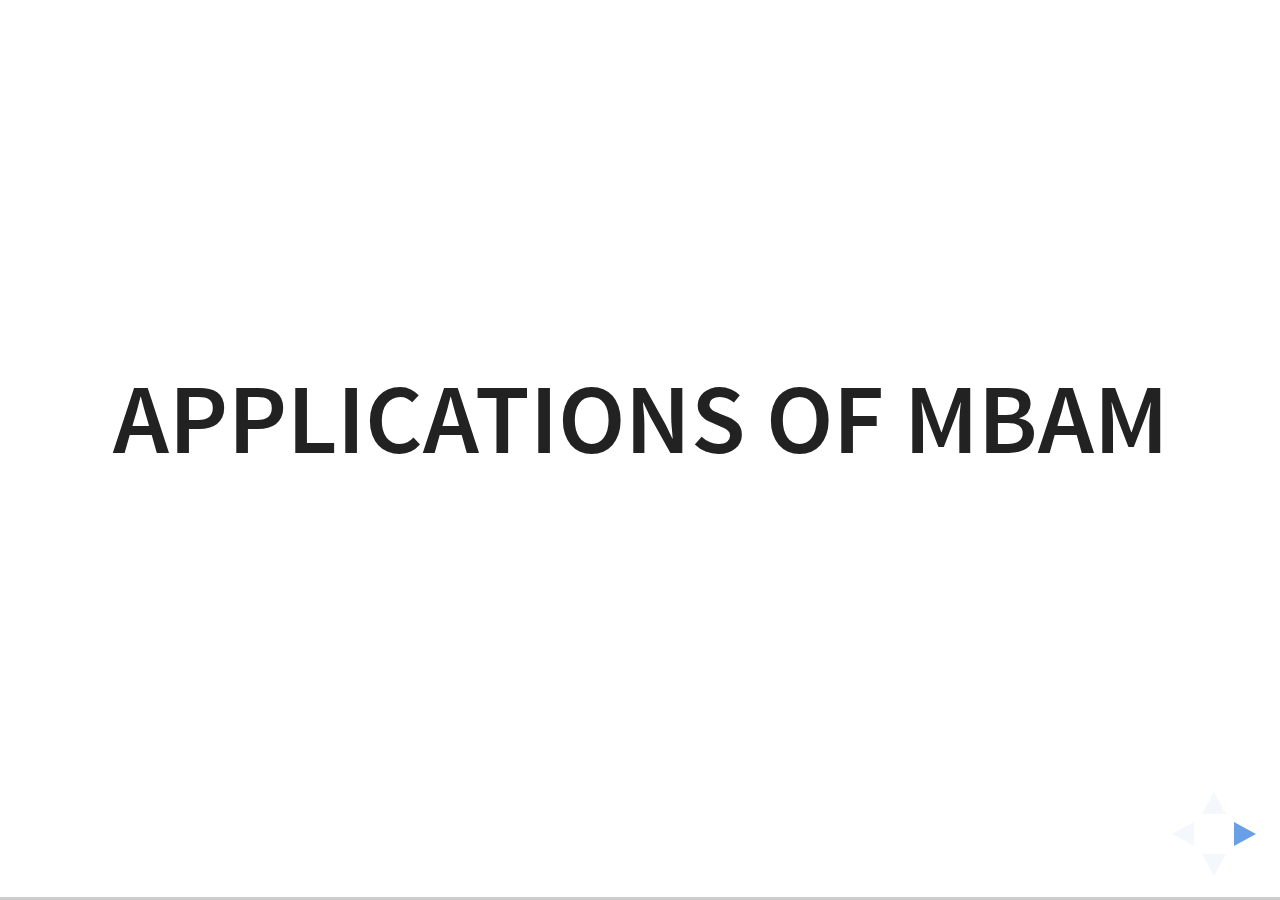
<file: Lecture3A.html>
<!doctype html>
<html>
  <head>
    <meta charset="utf-8">
    <meta name="viewport" content="width=device-width, initial-scale=1.0, maximum-scale=1.0, user-scalable=no">
    
    <title>Applications of MBAM</title>
    
    <link rel="stylesheet" href="css/reveal.css">
    <link rel="stylesheet" href="css/theme/white.css">
    
    <!-- Theme used for syntax highlighting of code -->
    <link rel="stylesheet" href="lib/css/zenburn.css">
    
    <!-- Printing and PDF exports -->
    <script>
      var link = document.createElement( 'link' );
      link.rel = 'stylesheet';
      link.type = 'text/css';
      link.href = window.location.search.match( /print-pdf/gi ) ? 'css/print/pdf.css' : 'css/print/paper.css';
      document.getElementsByTagName( 'head' )[0].appendChild( link );
    </script>
  </head>
  <body>
    <div class="reveal">
      <div class="slides">
	<style>
	  ol.clickerquiz {list-style-type: upper-alpha;}
	</style>
	<section>
	  <H1>Applications of MBAM</H1>
	  <br>
	  <H2></H2>
	</section>

	<!------------------------------------------------------------------------------------------------>
	<section>
	  <h2 style="position:absolute; top:0px">MBAM</h2>
	  <div align=left>
	    <ol>
	      <li>Choose an initial direction: eigenvector of $\mathcal{I}$ with smallest eigenvalue</li>
	      <ul>
		<li>Choose the orientation so that the parameter space norm will grow when following the geodesic.</li>
		<li>This direction is usually involves a complicated combination of most parameters.</li>
	      </ul>
	      <li>Solve the geodesic equation numerically</li>
	      <li>Monitor the behavior of the parameters in the geodesic to identify a limiting approximation.</li>
	      <ul>
		<li>Requires some human intervention/insight.</li>
		<li>Evaluate the limit to remove one parameter combination.</li>
	      </ul>
	      <li>Fit the behavior of the new model to original behavior.</li>

	    </ol>
	  </div>
	</section>
	
	<!------------------------------------------------------------------------------------------------>
	<section>	
	  <section>
	    <h2 style="position:absolute; top:0px">Systems Biology: Adaptation</h2>
	    <div align=left style="position:absolute; top:10%; left:0; width:; height:;">
	      <b>Adaptation:</b> The ability of a system to reset itself after responding to a stimulus.
	      <br />
	      Characterized by four phenomenological parameters, $\phi$.
	    </div>
	    <img src="Figures/Transtrum2016Bridging/Adaptation.jpg" alt="" style="position:absolute; top:30%; left:15%; width:70%; height:;"/>
	    <div style="position:absolute; top:90%; left:0; width:; height:; font-size:50%;" align=left>
	      Transtrum, Mark K., and Peng Qiu. "Bridging Mechanistic and Phenomenological Models of Complex Biological Systems." PLoS Comput Biol 12.5 (2016): e1004915.
	    </div>
	  </section>

	  <!------------------------------------------------------------------------------------------------>
	  <section>
	    <h2 style="position:absolute; top:0px">Mechanisms of Adaptation</h2>
	    <div align=left style="position:absolute; top:10%; left:; width:; height:;">
	      An exhaustive search* of all possible 3-node enzyme network topologies revealed all adaptive networks fall into two broad categories:
	      <br />
	      <ol>
		<li>Incoherent Feed Forward Loop (IFFLP)</li>
		<li>Negative Feedback Loop (NFBL)</li>
	      </ol>
	    </div>
	    <img src="Figures/Transtrum2016Bridging/Topologies.jpg" alt="" style="position:absolute; top:40%; left:25%; width:50%; height:;"/>
	    <div style="position:absolute; top:90%; left:0; width:; height:; font-size:50%;" align=left>
	      Ma, Wenzhe, et al. "Defining network topologies that can achieve biochemical adaptation." Cell 138.4 (2009): 760-773.
	    </div>
	  </section>

	  <!------------------------------------------------------------------------------------------------>
	  <section>
	    <h2 style="position:absolute; top:0px">Negative Feedback Loop</h2>
	    <div align=center style="font-size:80%">
	      \begin{align}
	      \frac{dA}{dt} & = k_{IA} I \frac{ 1 - A}{1 - A + K_{IA}} - F_A k_{FA} \frac{A}{A + K_{FA}} \\
	      \frac{dB}{dt} & = k_{CB} C \frac{ 1 - B}{1 - B + K_{CB}} - F_B k_{FB} \frac{B}{B + K_{FB}} \\
	      \frac{dC}{dt} & = k_{AC} A \frac{ 1 - C}{1 - C + K_{AC}} - k_{BC} B \frac{C}{C + K_{BC}}
	      \end{align}
	      <br />
	      The first three MBAM limits are
	      <br />
	      <ol>
		<li>$k_{FA}, K_{FA} \rightarrow \infty$</li>		
		<li>$k_{CB}, K_{CB} \rightarrow \infty$</li>
		<li>$ (k_{CB}/K_{CB}), k_{FB}, K_{FB}, 1/k_{BC} \rightarrow 0$</li>
	      </ol>
	      <br /><br />
	      <b>Exercise:</b> Find the model after evaluating these three limits.
	    </div>
	  </section>

	  <!------------------------------------------------------------------------------------------------>
	  <section>
	    <h2 style="position:absolute; top:0px">Solution:</h2>
	    <div>
	      \begin{align}
	      \frac{dA}{dt} & = k_{IA} I \frac{ 1 - A}{1 - A + K_{IA}} - \left( \frac{k_{FA}}{K_{FA}} \right) F_A A \\
	      \frac{d \tilde{B}}{dt} & = \left( \frac{k_{CB} k_{BC}}{K_{BC}} \right) C - F_B \left( k_{FB} k_{BC} \right) \frac{ \tilde{B}}{\tilde{B} + \left( K_{FB}k_{BC} \right) } \\
	      \frac{dC}{dt} & =  k_{AC} A \frac{ 1 - C}{1 - C + K_{AC}} - \tilde{B} \frac{C}{C + K_{BC}} \\
	      \tilde{B} & = k_{BC} B
	      \end{align}
	    </div>
	  </section>

	  <!------------------------------------------------------------------------------------------------>
	  <section>
	    <h2 style="position:absolute; top:0px">Reduced NFBL</h2>
	    <div align=left style="font-size:80%; position:absolute; top:15%; left:0; width:50%; height:;">
	      \begin{align}
	      \frac{dA}{dt} & =  k_{IA} \Theta(1 - A) \\
	      \frac{d \tilde{B}}{dt} & = \left( \frac{k_{CB} k_{BC}}{K_{CB} K_{BC} } \right) C - F_B \left( \frac{k_{FB}}{K_{FB}} \right) \tilde{B} \\
	      \frac{dC}{dt} & = k_{AC} A \Theta(1 - C) - \tilde{B} C
	      \end{align}
	    </div>
	    <img src="Figures/Transtrum2016Bridging/NFBLSensitivities.jpg" alt="" style="position:absolute; top:0%; left:50%; width:50%; height:;"/>
	    <div style="position:absolute; top:60%; left:; width:; height:;">
	      Four parameters.  Their sensitivities span the same four phenomenological degrees of freedom as $\phi$.
	    </div>
	  </section>

	  <!------------------------------------------------------------------------------------------------>
	  <section>
	    <h2 style="position:absolute; top:0px">Reduced IFFLP</h2>
	    <div align=left style="font-size:80%; position:absolute; top:15%; left:0; width:50%; height:;">
	      \begin{align}
	      \frac{dA}{dt} & = k_{IA} \Theta(1- A) \\
	      \frac{dB}{dt} & = k_{AB} A \Theta(1 - B) \\
	      \frac{dC}{dt} & = k_{AC} A \Theta(1 - C) - \frac{k_{BC}}{K_{BC}} B C
	      \end{align}
	    </div>
	    <div style="position:absolute; top:60%; left:; width:; height:;">
	      Four parameters.  Their sensitivities span the same four phenomenological degrees of freedom as $\phi$ and as the reduced NFBL model.
	    </div>
	    <img src="Figures/Transtrum2016Bridging/IFFLPSensitivities.jpg" alt="" style="position:absolute; top:0%; left:50%; width:50%; height:;"/>
	  </section>
	</section>

	<!------------------------------------------------------------------------------------------------>
	<section>
	  <section>
	    <h2 style="position:absolute; top:0px">EGFR Revisited</h2>
	    <div align=left style="position:absolute; top:15%; left:0; width:; height:;">
	      <ul>
		<li>MBAM reduces a model while trying to preserve a set of predictions.</li>
		<li>Different choices of predictions could lead to different models.</li>
		<li>The original EGFR simplification (12 parameters) fit the data of Brown et al..</li>
		<li>Other possibilities</li>
		<ul>
		  <li>All species (19 parameters)</li>
		  <li>Brown et al., Experiments (12 Parameters)</li>
		  <li>Input/Output behavior in response to EGF and NGF, (6 Parameters) </li>
		  <li>Input/Output behavior in response to EGF (4 parameters=NFBL Adaptation)</li>

		  
		</ul>
	      </ul>
	    </div>
	  </section>

	  <!------------------------------------------------------------------------------------------------>
	  <section>
	    <div style="position:absolute; top:0%; left:0; width:48%; height:;" align=left>
	      Reducing the number of parameters systematically condenses the network topology to reveal the negative feedback loop controlling the adaptive response to EGF.
	    </div>

	    <img src="Figures/Transtrum2016Bridging/EGFREigenvalues.jpg" alt="" style="position:absolute; top:40%; left:0; width:49%; height:;"/>
	    <img src="Figures/Transtrum2016Bridging/EGFRNetworks.jpg" alt="" style="position:absolute; top:0; left:50%; width:50%; height:;"/>
	  </section>

	</section>

	<!------------------------------------------------------------------------------------------------>
	<section>
	  <section>
	    <h2 style="position:absolute; top:0px">Adaptation: Why stop at 4 parameters?</h2>
	    <div>
	      <ul>
		<li>Although four phenomenological parameters define an adaptation curve, we can remove more parameters from the model</li>
		<li>The chemical control knobs cannot tune the phenomenological parameters arbitrarily.</li>
		<ul>
		  <li>Boundaries limit ranges of behavior.</li>
		  <li>Example: Perfect adaptation, $\phi_4 = 0$, is difficult.</li>		
		</ul>
		<li>What is the minimal number of parameters that still give an adaptation-like curve?</li>

	      </ul>
	    </div>
	  </section>

	  <!------------------------------------------------------------------------------------------------>
	  <section>
	    <h2 style="position:absolute; top:0px">Minimal Models of Adapatation</h2>
	    <div style="position:absolute; top:15%; left:0; width:50%; height:;">
	      <b>NFBLB</b>
	      \begin{align}
	      \frac{dC}{dt} & = k_AC I \Theta(1 - C) - \tilde{B} C \\
	      \frac{d\tilde{B}}{dt} & = \frac{k_{CB} k_{BC}}{K_{CB} K_{BC}} C 
	      \end{align}
	    </div>
	    <div style="position:absolute; top:15%; left:50%; width:50%; height:;">
	      <b>IFFLP</b>
	      \begin{align}
	      \frac{dC}{dt} & = k_{AC} I \Theta(1 - C) - \tilde{B} C \\
	      \frac{d\tilde{B}}{dt} & = \frac{k_{AB} k_{BC}}{K_{BC}} I
	      \end{align}
	    </div>
	    <div style="position:absolute; top:50%; left:0; width:; height:;">
	      <ul>
		<li>Both models involve two parameters.</li>
		<li>Two characteristic time-scales:</li>
		<ul>
		  <li>Time to respond</li>
		  <li>Time to reset</li>
		</ul>
		<li>Adaptation curves universally characterized by the ratio of these two times: $\tau$.</li>
	      </ul>
	    </div>
	  </section>

	  <!------------------------------------------------------------------------------------------------>
	  <section>
	    <h2 style="position:absolute; top:0px">Trade-offs in Adaptation</h2>
	    <img src="Figures/Transtrum2016Bridging/UniversalCurves.jpg" alt="" style="position:absolute; top:10%; left:0; width:60%; height:;"/>
	    <div style="position:absolute; top:15%; left:65%; width:; height:;" align=left>
	      Universal Adaptation curves for different values of $\tau$.
	    </div>
	    <img src="Figures/Transtrum2016Bridging/Tradeoffs.jpg" alt="" style="position:absolute; top:50%; left:40%; width:60%; height:;"/>
	    <div style="position:absolute; top:45%; left:0; width:40%; height:; font-size:80%">
	      <ul>
		<li>$\tau$ controls both maximal response size and time.</li>
		<li><b>Hypothesis:</b> Biological adaptation evolved to maximize something subject to this constraint.</li>
		<li>This prediction only possible by considering the relationship between mechanism and phenomenology.</li>
	      </ul>
	    </div>
	  </section>
	</section>

	<!------------------------------------------------------------------------------------------------>
	<section>
	  <!------------------------------------------------------------------------------------------------>
	  <section>
	    <h2 style="position:absolute; top:0px">Nuclear Energy Density Functional</h2>
	    <div>
	      <b>Model:</b> Semiempirical functionals that start from a microscopically motivated
ansatz for the density dependence of the energy of a system of protons and neutrons
	    </div>
	    
	    <div style="position:absolute; top:90%; left:0; width:; height:; font-size:50%;" align=left>
	      Nikšić, Tamara, and Dario Vretenar. "“Sloppy” nuclear energy density functionals: Effective model reduction." Physical Review C 94.2 (2016): 024333.
	    </div>
	  </section>


	  <!------------------------------------------------------------------------------------------------>
	  <section>
	    <h2 style="position:absolute; top:0px">FIM Eigenvectors and Manifold Widths</h2>
	    <img src="Figures/Niksic2016/Eigenvectors.png" alt="" style="position:absolute; top:15%; left:20%; width:60%; height:;"/>
	  </section>

	  <!------------------------------------------------------------------------------------------------>
	  <section>
	    <h2 style="position:absolute; top:0px">Geodesics and Boundaries</h2>
	    <img src="Figures/Niksic2016/Geodesic.png" alt="" style="position:absolute; top:10%; left:0; width:100%; height:;"/>
	  </section>

	  <!------------------------------------------------------------------------------------------------>
	  <section>
	    <h2 style="position:absolute; top:0px">Conclusions</h2>
	    <div align=left>
	      "...a viable strategy is to start with a very general
	      ansatz for the functional form of the density dependence,
	      derived or motivated by a microscopic many-body calculation,
	      even if the resulting functional is manifestly sloppy....

	      The important
	      result is that, instead of a priori deciding on the form of the
	      functional density dependence to be used in calculations of
	      finite nuclei, and then optimizing the given set of parameters,
	      by using the MBAM it becomes possible that the data that one
	      wishes to describe determine the form of the functional. Ideally
	      the final result should be a nonsloppy functional that contains
	      only stiff combinations of parameters and can, therefore, be
	      reliably extrapolated to regions where no data are available."
	    </div>
	  </section>

	</section>

	<!------------------------------------------------------------------------------------------------>
	<section>
	  <h2 style="position:absolute; top:0px">Power Systems Engineering</h2>
	  <div align=left style="font-size:85%">
	    <ul>
	      <li>Models of Synchronous Generators (SG) transient response to perturbations</li>
	      <li>Goal: Use simplified models of SG in large models of grid.</li>
	      <li>Multiple time scales, each characterized by its own parameter.</li>
	      <ul>
		<li>Traditionally simpified by a sequence of singular perturbations.</li>
		<li>Singular perturbation: $T_i \rightarrow 0$ (fast dynamics slaved to slow dynamics)</li>
	      </ul>
	      <li>MBAM:</li>
	      <ul>
		<li>Some singular perturbation limits $(T_i \rightarrow 0)$</li>
		<li>In other cases $(T_i \rightarrow \infty)$</li>
		<li>Some generator axes are slow (on the time scale of transients) and should be approximated as constant.</li>
	      </ul>
	      <li>Result:</li>
	      <ul>
		<li>MBAM reduced models of SG lead to more stable large-scale models than the singular-perturbation counterpart</li>		
	      </ul>
	    </ul>
	  </div>
	    <div style="position:absolute; top:90%; left:0; width:; height:; font-size:50%;" align=left>
	      Transtrum, Mark K., Andrija T. Saric, and A. M. Stankovic. "Measurement-Directed Reduction of Dynamic Models in Power Systems." IEEE Transactions on Power Systems.
	    </div>
	  
	</section>

	<!------------------------------------------------------------------------------------------------>
	<section>
	  <section>
	    <h2 style="position:absolute; top:0px">Inferring Mechanisms: Adaptation Revisited</h2>
	    <div style="position:absolute; top:20%; left:0; width:50%; height:;" align=left>
	      Ma et al. conducted an exhaustive search of all 3-node enzyme networks (&gt; 16,000) in search of mechanisms that can achieve adaptation.
	      <br /><br />
	      <b>Results:</b>
	    </div>
	    <div style="position:absolute; top:65%; left:0; width:100%; height:;">
	      <ul>
		<li>395 distinct could achieve adaptation</li>
		<li>All networks contained either a incoherent feed forward or a negative feedback motif.</li>
	      </ul>
	    </div>
	    <img src="Figures/Ma2009/AllNetworks.jpg" alt="" style="position:absolute; top:15%; left:50%; width:50%; height:;"/>
	    <div style="position:absolute; top:90%; left:0; width:; height:; font-size:50%;" align=left>
	      Ma, Wenzhe, et al. "Defining network topologies that can achieve biochemical adaptation." Cell 138.4 (2009): 760-773.
	    </div>
	  </section>

	  <!------------------------------------------------------------------------------------------------>
	  <section>
	    <h2 style="position:absolute; top:0px">MBAM Approach</h2>
	    <div style="position:absolute; top:15%; left:0; width:50%; height:;">
	      <ul>
		<li>We considered the "Fully Connected" 3-node Network (FCN)</li>
		<li>Physically unrealistic</li>
		<li>All real networks can be achieved by limiting approximations</li>
		<li>Use MBAM to remove unnecessary edges.</li>
		
	      </ul>
	    </div>
	    <img src="Figures/Asp2016/FCN.png" alt="" style="position:absolute; top:15%; left:50%; width:50%; height:;"/>
	    <div style="position:absolute; top:90%; left:0; width:; height:; font-size:50%;" align=left>
	      Asp, Merrill. "Adaptation in Enzyme Networks: Searching for Minimal Mechanisms." Senior Thesis. Brigham Young University. (2016)
	    </div>

	  </section>

	  <!------------------------------------------------------------------------------------------------>
	  <section>
	    <h2 style="position:absolute; top:0px">Discovered Mechanism</h2>
	    <div style="position:absolute; top:15%; left:0; width:50%; height:;">
	      <ul>
		<li>Minimal Network Recovered by MBAM</li>
		<li>Not present in the list of Ma et al.</li>
		<li>Presumably other mechanisms could be recovered by repeating from other starting points?</li>
		<li>Is there anyway to recover all mechanisms?</li>
		<li>Can this approach be scaled to larger networks?</li>

	      </ul>
	    </div>
	    <img src="Figures/Asp2016/DiscoveredNetwork.png" alt="" style="position:absolute; top:15%; left:55%; width:45%; height:;"/>
	  </section>

	</section>

	<section>
	  <!------------------------------------------------------------------------------------------------>
	  <section>
	    <h2 style="position:absolute; top:0px">Neuroscience: Hodgkin-Huxley</h2>
	    
	    <div style="position:absolute; top:25%; left:0; width:50%; height:;" align=left>
	      <ul>
	    	<li>Single Hodgkin-Huxley neuron in response to varying input current</li>
	    	<li>Explores transition from non-spiking to spiking and back to non-spiking</li>
	      </ul>
	    </div>

	    <div style="position:absolute; top:60%; left:0; width:100%; height:;" align=left>
	      <ul>
	    	<li>25 parameter model (3 structurally unidentifiable)</li>
	    	<li>Fit well with 15 parameter model (shown)</li>
	    	<li>Spiking vanishes at 12 parameters</li>
		<li>Which predictions are important?</li>

	      </ul>
	    </div>

	    <img src="Figures/Neuroscience/hh15.png" alt="" style="position:absolute; top:15%; left:50%; width:50%; height:;"/>
	    
	    <div style="position:absolute; top:90%; left:0; width:; height:; font-size:50%;" align=left>
	      Barh, Tyler et al., Unpublished.
	    </div>


	  </section>
	  
	</section>

	
      </div>
    </div>
    
    <script src="lib/js/head.min.js"></script>
    <script src="js/reveal.js"></script>
    
    <script>
      // More info https://github.com/hakimel/reveal.js#configuration
      Reveal.initialize({
      center: false,  <!-- Center slide vertically -->
      history: true,
      progress: true,
      width: 1024,
      height: 768,
      margin: 0.1,
      minScale: 0.2,
      maxScale: 1.5,
      // More info https://github.com/hakimel/reveal.js#dependencies
      dependencies: [
      { src: 'plugin/markdown/marked.js' },
      { src: 'plugin/markdown/markdown.js' },
      { src: 'plugin/notes/notes.js', async: true },
      { src: 'plugin/highlight/highlight.js', async: true, callback: function() { hljs.initHighlightingOnLoad(); } },
      // MathJax
      { src: 'plugin/math/math.js', async: true }
      
      ]
      });
    </script>
  </body>
</html>
</file>
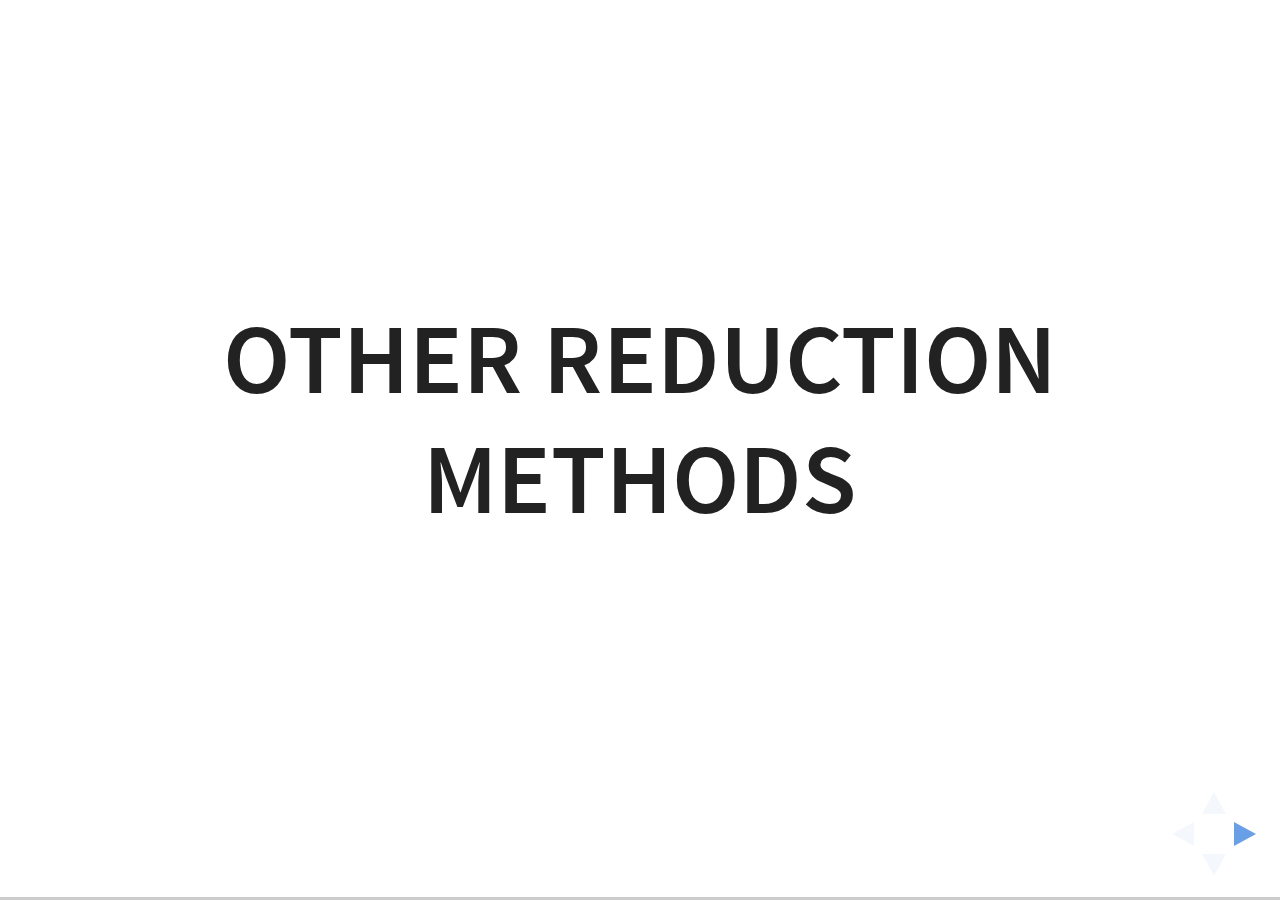
<file: Lecture3B.html>
<!doctype html>
<html>
  <head>
    <meta charset="utf-8">
    <meta name="viewport" content="width=device-width, initial-scale=1.0, maximum-scale=1.0, user-scalable=no">
    
    <title>Other Reduction Methods</title>
    
    <link rel="stylesheet" href="css/reveal.css">
    <link rel="stylesheet" href="css/theme/white.css">
    
    <!-- Theme used for syntax highlighting of code -->
    <link rel="stylesheet" href="lib/css/zenburn.css">
    
    <!-- Printing and PDF exports -->
    <script>
      var link = document.createElement( 'link' );
      link.rel = 'stylesheet';
      link.type = 'text/css';
      link.href = window.location.search.match( /print-pdf/gi ) ? 'css/print/pdf.css' : 'css/print/paper.css';
      document.getElementsByTagName( 'head' )[0].appendChild( link );
    </script>
  </head>
  <body>
    <div class="reveal">
      <div class="slides">
	<style>
	  ol.clickerquiz {list-style-type: upper-alpha;}
	</style>
	<section>
	  <H1>Other Reduction Methods</H1>
	  <br>
	  <H2></H2>
	</section>

	<!------------------------------------------------------------------------------------------------>
	<section>
	  <h2 style="position:absolute; top:0px">Previously...</h2>
	  <div align=left>
	    We have seen previously that MBAM is closely related to several model reduction methods.
	    <br />
	    <ul>
	      <li>Renormalization Group (Ising Model)</li>
	      <li>Singular Perturbation (Power Systems)</li>
	      <li>Equilibrium/Steady State Approximations (Chemical Kinetics)</li>
	    </ul>
	    <br /><br />
	    Other cases that we haven't shown explicitly here (although elsewhere), that are plausible:
	    <br />
	    <ul>
	      <li>Thermodynamic limit $(N \rightarrow \infty)$</li>
	      <li>Continuum limit $(a \rightarrow 0)$</li>
	      <li>Classical limits $(\hbar \rightarrow 0, c \rightarrow \infty)$</li>
	    </ul>
	  </div>
	</section>
	
	<!------------------------------------------------------------------------------------------------>
	<section>
	  <section>
	    <h2 style="position:absolute; top:0px">Control Theory: Balanced Truncation</h2>
	    <div align=left>
	      <b>Background:</b> Linear Time Invariant (LTI) systems:
	      \begin{align}
	      \frac{dx}{dt} & = Ax + Bu \\
	      y & = Cx + Du
	      \end{align}
	      States, $x$, are not observed directly, but through the observation function $y$, and controlled through $u(t)$.
	      <br /><br />
	      States have different levels of controllability (how easily they can be pushed to a particular state through $u(t)$) and observability (how easily they can be inferred through $y$).
	    </div>
	  </section>

	  <!------------------------------------------------------------------------------------------------>
	  <section>
	    <h2 style="position:absolute; top:0px">Transformations</h2>
	    <div align=left style="font-size:90%">
	      Observations $y$ are invariant to the following transformation:
	      \begin{align}
	      x & \rightarrow Tx \\
	      A & \rightarrow T A T^{-1} \\
	      B & \rightarrow T B \\
	      C & \rightarrow C T^{-1}
	      \end{align}
	      <br />
	      There exists a transformation $T$ that makes the new states $Tx$ equally observable as controllable, known as the <i>Balanced Realization</i>.
	      <br /><br />
	      <b>Balanced Truncation:</b> Ignoring the least controllable/observable states in the balanced realization.
	      <br />
	      <b>Balanced Singular Perturbation:</b> Algebraically slaving the least controllable/observable state to the others.
	    </div>
	  </section>

	  <!------------------------------------------------------------------------------------------------>
	  <section>
	    <h2 style="position:absolute; top:0px">MBAM Approach</h2>
	    <div align=left>
	      <ul>
		<li>Construct a complete parameterization of the LTI system.</li>
		<li>Construct geodesics on the corresponding model manifold.</li>
	      </ul>
	      <br /><br />
	      <b>Result:</b>
	      <ul>
		<li>Balanced Singular Perturbation is a boundary of the LTI system.</li>
		<li>Balanced Truncation is a boundary of the Balanced Singular Perturbation approximation (i.e., a corner of the LTI manifold)</li>
	      </ul>
	    </div>
	    <div style="position:absolute; top:90%; left:0; width:; height:; font-size:50%;" align=left>
	      Pare, Philip et al., "A unified view of balanced truncation and singular perturbation approximations". American Control Conference, Chicago, 2015.
	    </div>

	  </section>
	</section>

	<!------------------------------------------------------------------------------------------------>	
	<section>	  
	  <h2 style="position:absolute; top:0px">More Recent Developments</h2>	  
	</section>

	<section>
	  <!------------------------------------------------------------------------------------------------>
	  <section>
	    <h2 style="position:absolute; top:0px">Likelihood profile based approach</h2>
	    <img src="Figures/Maiwald2016/LikelihoodApproach.jpg" alt="" style="position:absolute; top:15%; left:10%; width:80%; height:;"/>
	    <div style="position:absolute; top:90%; left:0; width:; height:; font-size:50%;" align=left>
	      Maiwald, Tim, et al. "Driving the Model to Its Limit: Profile Likelihood Based Model Reduction." PloS one 11.9 (2016): e0162366.	      
	    </div>
	    
	  </section>

	  <!------------------------------------------------------------------------------------------------>
	  <section>
	    <h2 style="position:absolute; top:0px">Comparison to Likelihood Approach</h2>
	    <div>
	      <ul>
		<li>MBAM will also identify limiting approximations</li>
		<li>In most cases, these methods are effectively equivalent.</li>

		<li>The technical details of how they are found differ.</li>
		<ul>
		  <li>Geodesics vs. Constructing Likelihood Profiles</li>
		  <li>Computational Efficiency?</li>
		  <li>MBAM = Approximation by boundary (however that boundary is found)</li>
		</ul>
		<li>Not all boundaries are extreme parameter values</li>
		<ul>
		  <li>Fold line and other symmetries</li>
		  <li>Restrictions of the domain</li>
		</ul>
	      </ul>
	    </div>
	  </section>
	</section>

	<section>
	  <!------------------------------------------------------------------------------------------------>
	  <section>
	    <h2 style="position:absolute; top:0px">Minimally Disruptive Curves</h2>
	    <div align=left style="position:absolute; top:12%; left:0; width:50%; height:;">
	      <ul>
		<li>Multiscale Sloppiness:</li>
		<li>Generalize sloppiness beyond infinitesimal parameter fluctuations.</li>		
		<li>Path through parameter space that gives least change in model behavior.</li>
		<li>Infer functional form of "practical unidentifiability"</li>
		<li>Can identify structural unidentifiabilities.</li>


	      </ul>
	      </div>
	      <img src="./Figures/Raman2016/MinimallyDisruptiveCurve.jpg" alt="" style="position:absolute; top:25%; left:50%; width:50%; height:;"/>


	      <div style="position:absolute; top:90%; left:0; width:; height:; font-size:50%;" align=left>
		Raman, Dhruva V., James Anderson, and Antonis Papachristodoulou. "Delineating Parameter Unidentifiabilities in Complex Models." arXiv preprint arXiv:1607.07705 (2016).
	      </div>
	  </section>

	</section>	  

      </div>
    </div>
    
    <script src="lib/js/head.min.js"></script>
    <script src="js/reveal.js"></script>
    
    <script>
      // More info https://github.com/hakimel/reveal.js#configuration
      Reveal.initialize({
      center: false,  <!-- Center slide vertically -->
      history: true,
      progress: true,
      width: 1024,
      height: 768,
      margin: 0.1,
      minScale: 0.2,
      maxScale: 1.5,
      // More info https://github.com/hakimel/reveal.js#dependencies
      dependencies: [
      { src: 'plugin/markdown/marked.js' },
      { src: 'plugin/markdown/markdown.js' },
      { src: 'plugin/notes/notes.js', async: true },
      { src: 'plugin/highlight/highlight.js', async: true, callback: function() { hljs.initHighlightingOnLoad(); } },
      // MathJax
      { src: 'plugin/math/math.js', async: true }
      
      ]
      });
    </script>
  </body>
</html>
</file>
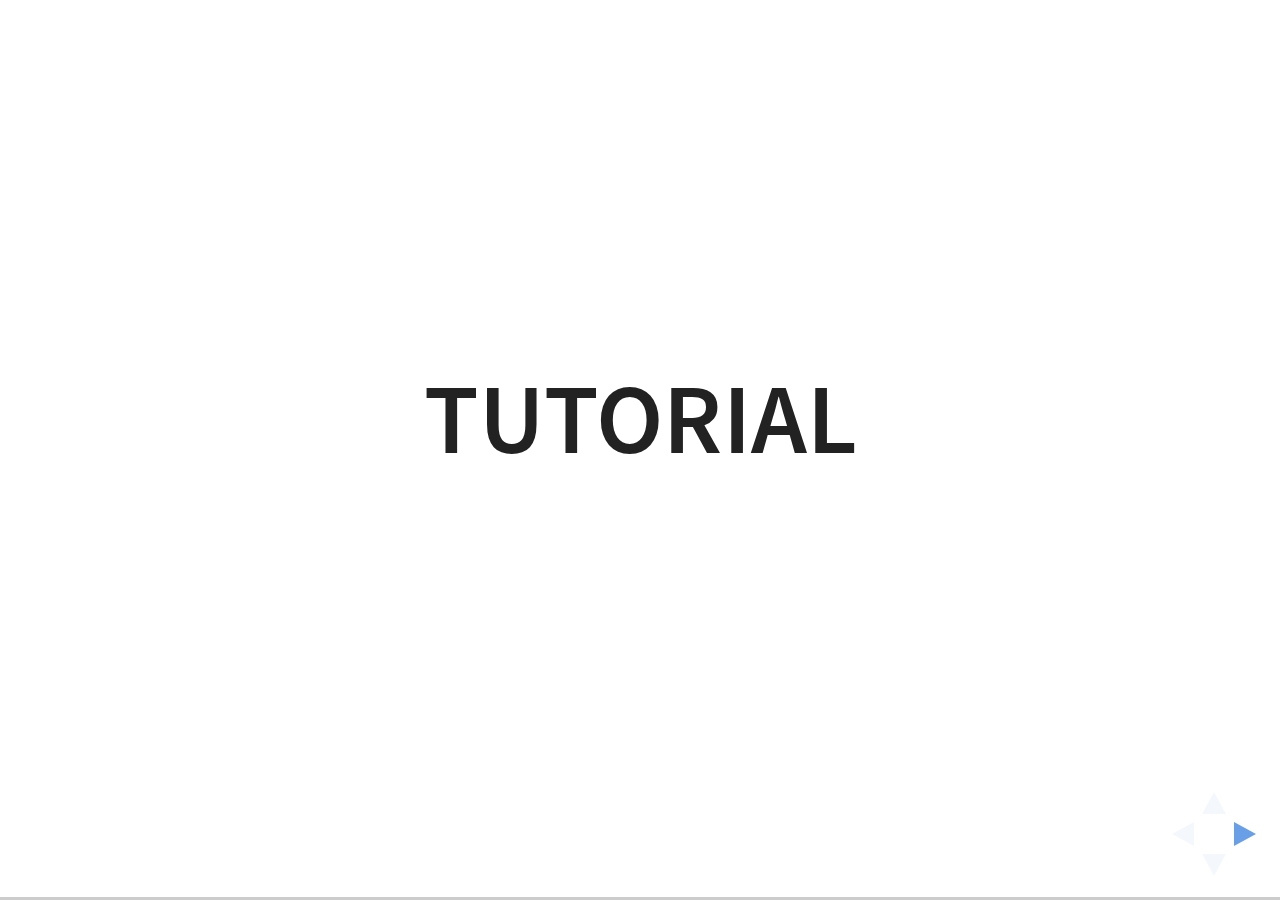
<file: Tutorial.html>
<!doctype html>
<html>
  <head>
    <meta charset="utf-8">
    <meta name="viewport" content="width=device-width, initial-scale=1.0, maximum-scale=1.0, user-scalable=no">
    
    <title>Tutorial</title>
    
    <link rel="stylesheet" href="css/reveal.css">
    <link rel="stylesheet" href="css/theme/white.css">
    
    <!-- Theme used for syntax highlighting of code -->
    <link rel="stylesheet" href="lib/css/zenburn.css">
    
    <!-- Printing and PDF exports -->
    <script>
      var link = document.createElement( 'link' );
      link.rel = 'stylesheet';
      link.type = 'text/css';
      link.href = window.location.search.match( /print-pdf/gi ) ? 'css/print/pdf.css' : 'css/print/paper.css';
      document.getElementsByTagName( 'head' )[0].appendChild( link );
    </script>
  </head>
  <body>
    <div class="reveal">
      <div class="slides">
	<style>
	  ol.clickerquiz {list-style-type: upper-alpha;}
	</style>
	<section>
	  <H1>Tutorial</H1>
	  <br>
	  <H2></H2>
	</section>


	<!------------------------------------------------------------------------------------------------>
	<section>
	  <div align=left>
	    Consider the least-squares model:
	    $$ y(t, \theta) = e^{-\theta_1 t} + e^{-\theta_2 t} $$
	    <br />
	    To enforce $\theta_1 > 0$, switch to log parameters:
	    <br />
	    $\theta_i = e^{\phi_i}$, $\phi_i = \log \theta_i$.
	    <br /><br />
	    <br />
	    Find an expression for both the first and second directional derivatives in the direction $v^\alpha = (v^1, v^2)$ in $\phi$ coordinates.
	  </div>

	</section>
	
      </div>
    </div>
    
    <script src="lib/js/head.min.js"></script>
    <script src="js/reveal.js"></script>
    
    <script>
      // More info https://github.com/hakimel/reveal.js#configuration
      Reveal.initialize({
      center: false,  <!-- Center slide vertically -->
      history: true,
      progress: true,
      width: 1024,
      height: 768,
      margin: 0.1,
      minScale: 0.2,
      maxScale: 1.5,
      // More info https://github.com/hakimel/reveal.js#dependencies
      dependencies: [
      { src: 'plugin/markdown/marked.js' },
      { src: 'plugin/markdown/markdown.js' },
      { src: 'plugin/notes/notes.js', async: true },
      { src: 'plugin/highlight/highlight.js', async: true, callback: function() { hljs.initHighlightingOnLoad(); } },
      // MathJax
      { src: 'plugin/math/math.js', async: true }
      
      ]
      });
    </script>
  </body>
</html>
</file>
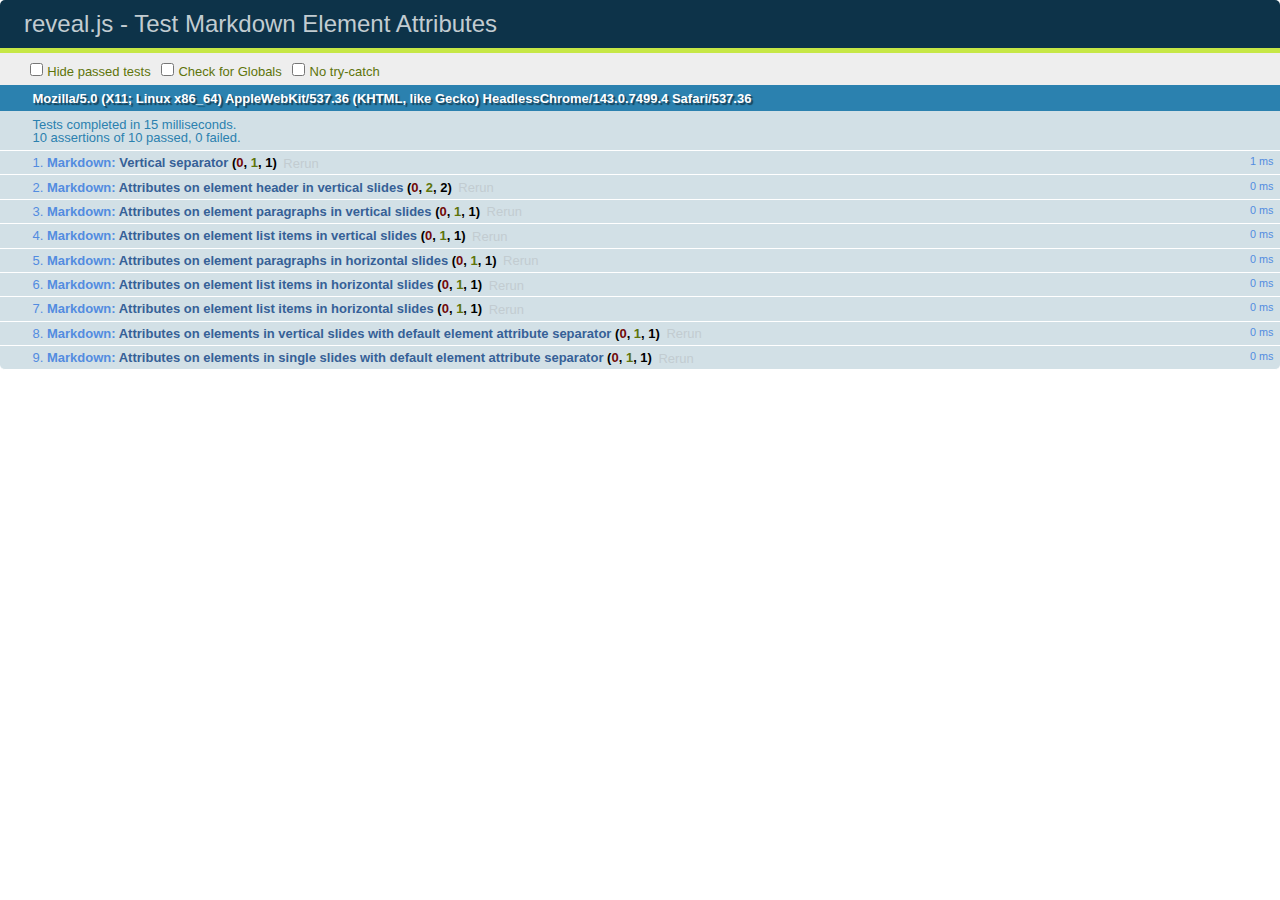
<file: test/test-markdown-element-attributes.html>
<!doctype html>
<html lang="en">

	<head>
		<meta charset="utf-8">

		<title>reveal.js - Test Markdown Element Attributes</title>

		<link rel="stylesheet" href="../css/reveal.css">
		<link rel="stylesheet" href="qunit-1.12.0.css">
	</head>

	<body style="overflow: auto;">

		<div id="qunit"></div>
		<div id="qunit-fixture"></div>

		<div class="reveal" style="display: none;">

			<div class="slides">

				<!-- <section data-markdown="example.md" data-separator="^\n\n\n" data-separator-vertical="^\n\n"></section> -->

				<!-- Slides are separated by newline + three dashes + newline, vertical slides identical but two dashes -->
				<section data-markdown data-separator="^\n---\n$" data-separator-vertical="^\n--\n$" data-element-attributes="{_\s*?([^}]+?)}">>
					<script type="text/template">
						## Slide 1.1
						<!-- {_class="fragment fade-out" data-fragment-index="1"} -->

						--

						## Slide 1.2
						<!-- {_class="fragment shrink"} -->

						Paragraph 1
						<!-- {_class="fragment grow"} -->

						Paragraph 2
						<!-- {_class="fragment grow"} -->

						- list item 1 <!-- {_class="fragment grow"} -->
						- list item 2 <!-- {_class="fragment grow"} -->
						- list item 3 <!-- {_class="fragment grow"} -->


						---

						## Slide 2


						Paragraph 1.2  
						multi-line <!-- {_class="fragment highlight-red"} -->

						Paragraph 2.2 <!-- {_class="fragment highlight-red"} -->

						Paragraph 2.3 <!-- {_class="fragment highlight-red"} -->

						Paragraph 2.4 <!-- {_class="fragment highlight-red"} -->

						- list item 1 <!-- {_class="fragment highlight-green"} -->
						- list item 2<!-- {_class="fragment highlight-green"} -->
						- list item 3<!-- {_class="fragment highlight-green"} -->
						- list item 4
						<!-- {_class="fragment highlight-green"} -->
						- list item 5<!-- {_class="fragment highlight-green"} -->

						Test

						![Example Picture](examples/assets/image2.png)
						<!-- {_class="reveal stretch"} -->

					</script>
				</section>



				<section 	data-markdown data-separator="^\n\n\n"
									data-separator-vertical="^\n\n"
									data-separator-notes="^Note:"
									data-charset="utf-8">
					<script type="text/template">
						# Test attributes in Markdown with default separator
						## Slide 1 Def <!-- .element: class="fragment highlight-red" data-fragment-index="1" -->


						## Slide 2 Def
						<!-- .element: class="fragment highlight-red" -->

					</script>
				</section>

				<section data-markdown>
				  <script type="text/template">
					## Hello world
					A paragraph
					<!-- .element: class="fragment highlight-blue" -->
				  </script>
				</section>

				<section data-markdown>
				  <script type="text/template">
					## Hello world

					Multiple  
					Line
					<!-- .element: class="fragment highlight-blue" -->
				  </script>
				</section>

				<section data-markdown>
				  <script type="text/template">
					## Hello world

					Test<!-- .element: class="fragment highlight-blue" -->

					More Test
				  </script>
				</section>


			</div>

		</div>

		<script src="../lib/js/head.min.js"></script>
		<script src="../js/reveal.js"></script>
		<script src="../plugin/markdown/marked.js"></script>
		<script src="../plugin/markdown/markdown.js"></script>
		<script src="qunit-1.12.0.js"></script>

		<script src="test-markdown-element-attributes.js"></script>

	</body>
</html>
</file>
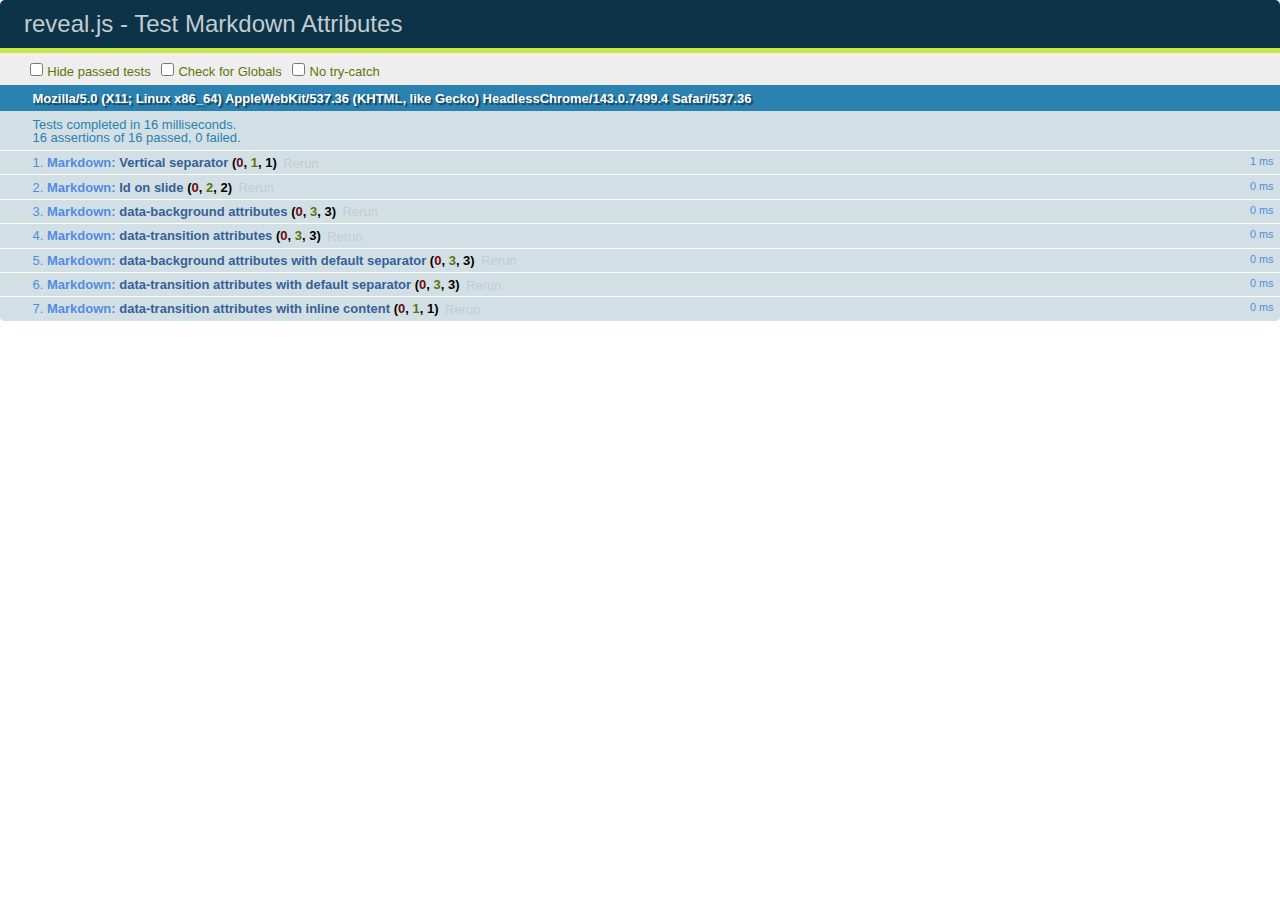
<file: test/test-markdown-slide-attributes.html>
<!doctype html>
<html lang="en">

	<head>
		<meta charset="utf-8">

		<title>reveal.js - Test Markdown Attributes</title>

		<link rel="stylesheet" href="../css/reveal.css">
		<link rel="stylesheet" href="qunit-1.12.0.css">
	</head>

	<body style="overflow: auto;">

		<div id="qunit"></div>
		<div id="qunit-fixture"></div>

		<div class="reveal" style="display: none;">

			<div class="slides">

				<!-- <section data-markdown="example.md" data-separator="^\n\n\n" data-separator-vertical="^\n\n"></section> -->

				<!-- Slides are separated by three lines, vertical slides by two lines, attributes are one any line starting with (spaces and) two dashes -->
				<section 	data-markdown data-separator="^\n\n\n"
									data-separator-vertical="^\n\n"
									data-separator-notes="^Note:"
									data-attributes="--\s(.*?)$"
									data-charset="utf-8">
					<script type="text/template">
						# Test attributes in Markdown
						## Slide 1



						## Slide 2
						<!-- -- id="slide2" data-transition="zoom" data-background="#A0C66B" -->


						## Slide 2.1
						<!-- -- data-background="#ff0000" data-transition="fade" -->


						## Slide 2.2
						[Link to Slide2](#/slide2)



						## Slide 3
						<!-- -- data-transition="zoom" data-background="#C6916B" -->



						## Slide 4
					</script>
				</section>

				<section 	data-markdown data-separator="^\n\n\n"
									data-separator-vertical="^\n\n"
									data-separator-notes="^Note:"
									data-charset="utf-8">
					<script type="text/template">
						# Test attributes in Markdown with default separator
						## Slide 1 Def



						## Slide 2 Def
						<!-- .slide: id="slide2def" data-transition="concave" data-background="#A7C66B" -->


						## Slide 2.1 Def
						<!-- .slide: data-background="#f70000" data-transition="page" -->


						## Slide 2.2 Def
						[Link to Slide2](#/slide2def)



						## Slide 3 Def
						<!-- .slide: data-transition="concave" data-background="#C7916B" -->



						## Slide 4
					</script>
				</section>

				<section data-markdown>
					<script type="text/template">
						<!-- .slide: data-background="#ff0000" -->
						## Hello world
					</script>
				</section>

				<section data-markdown>
					<script type="text/template">
						## Hello world
						<!-- .slide: data-background="#ff0000" -->
					</script>
				</section>

				<section data-markdown>
					<script type="text/template">
						## Hello world

						Test
						<!-- .slide: data-background="#ff0000" -->

						More Test
					</script>
				</section>

			</div>

		</div>

		<script src="../lib/js/head.min.js"></script>
		<script src="../js/reveal.js"></script>
		<script src="../plugin/markdown/marked.js"></script>
		<script src="../plugin/markdown/markdown.js"></script>
		<script src="qunit-1.12.0.js"></script>

		<script src="test-markdown-slide-attributes.js"></script>

	</body>
</html>
</file>
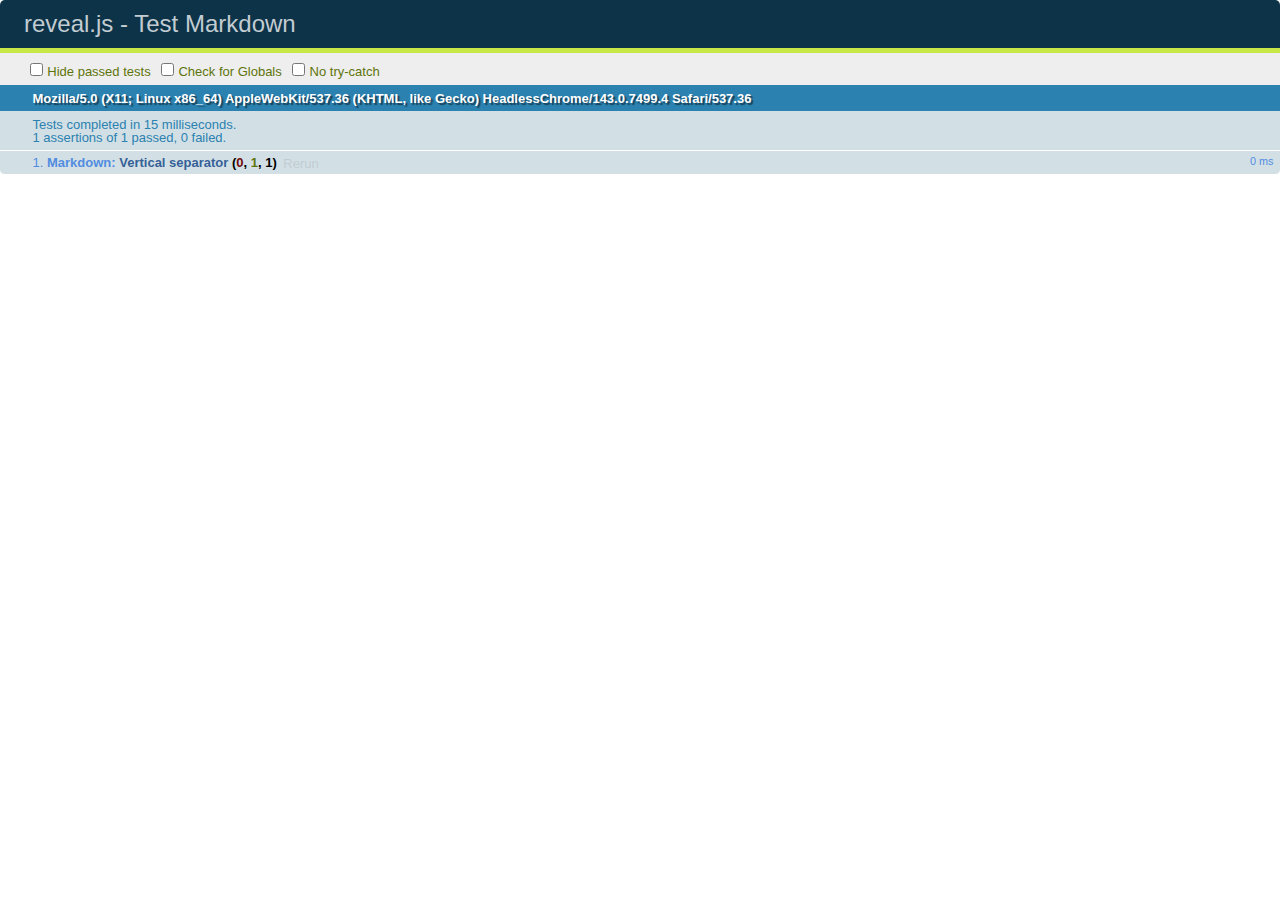
<file: test/test-markdown.html>
<!doctype html>
<html lang="en">

	<head>
		<meta charset="utf-8">

		<title>reveal.js - Test Markdown</title>

		<link rel="stylesheet" href="../css/reveal.css">
		<link rel="stylesheet" href="qunit-1.12.0.css">
	</head>

	<body style="overflow: auto;">

		<div id="qunit"></div>
  		<div id="qunit-fixture"></div>

		<div class="reveal" style="display: none;">

			<div class="slides">

				<!-- <section data-markdown="example.md" data-separator="^\n\n\n" data-separator-vertical="^\n\n"></section> -->

				<!-- Slides are separated by newline + three dashes + newline, vertical slides identical but two dashes -->
				<section data-markdown data-separator="^\n---\n$" data-separator-vertical="^\n--\n$">
					<script type="text/template">
						## Slide 1.1

						--

						## Slide 1.2

						---

						## Slide 2
					</script>
				</section>

			</div>

		</div>

		<script src="../lib/js/head.min.js"></script>
		<script src="../js/reveal.js"></script>
		<script src="../plugin/markdown/marked.js"></script>
		<script src="../plugin/markdown/markdown.js"></script>
		<script src="qunit-1.12.0.js"></script>

		<script src="test-markdown.js"></script>

	</body>
</html>
</file>
<file: css/theme/white.css>
/**
 * White theme for reveal.js. This is the opposite of the 'black' theme.
 *
 * By Hakim El Hattab, http://hakim.se
 */
@import url(../../lib/font/source-sans-pro/source-sans-pro.css);
section.has-dark-background, section.has-dark-background h1, section.has-dark-background h2, section.has-dark-background h3, section.has-dark-background h4, section.has-dark-background h5, section.has-dark-background h6 {
  color: #fff; }

/*********************************************
 * GLOBAL STYLES
 *********************************************/
body {
  background: #fff;
  background-color: #fff; }

.reveal {
  font-family: "Source Sans Pro", Helvetica, sans-serif;
  font-size: 38px;
  font-weight: normal;
  color: #222; }

::selection {
  color: #fff;
  background: #98bdef;
  text-shadow: none; }

.reveal .slides > section,
.reveal .slides > section > section {
  line-height: 1.3;
  font-weight: inherit; }

/*********************************************
 * HEADERS
 *********************************************/
.reveal h1,
.reveal h2,
.reveal h3,
.reveal h4,
.reveal h5,
.reveal h6 {
  margin: 0 0 20px 0;
  color: #222;
  font-family: "Source Sans Pro", Helvetica, sans-serif;
  font-weight: 600;
  line-height: 1.2;
  letter-spacing: normal;
  text-transform: uppercase;
  text-shadow: none;
  word-wrap: break-word; }

.reveal h1 {
  font-size: 2.5em; }

.reveal h2 {
  font-size: 1.6em; }

.reveal h3 {
  font-size: 1.3em; }

.reveal h4 {
  font-size: 1em; }

.reveal h1 {
  text-shadow: none; }

/*********************************************
 * OTHER
 *********************************************/
.reveal p {
  margin: 20px 0;
  line-height: 1.3; }

/* Ensure certain elements are never larger than the slide itself */
.reveal img,
.reveal video,
.reveal iframe {
  max-width: 95%;
  max-height: 95%; }

.reveal strong,
.reveal b {
  font-weight: bold; }

.reveal em {
  font-style: italic; }

.reveal ol,
.reveal dl,
.reveal ul {
  display: inline-block;
  text-align: left;
  margin: 0 0 0 1em; }

.reveal ol {
  list-style-type: decimal; }

.reveal ul {
  list-style-type: disc; }

.reveal ul ul {
  list-style-type: square; }

.reveal ul ul ul {
  list-style-type: circle; }

.reveal ul ul,
.reveal ul ol,
.reveal ol ol,
.reveal ol ul {
  display: block;
  margin-left: 40px; }

.reveal dt {
  font-weight: bold; }

.reveal dd {
  margin-left: 40px; }

.reveal q,
.reveal blockquote {
  quotes: none; }

.reveal blockquote {
  display: block;
  position: relative;
  width: 70%;
  margin: 20px auto;
  padding: 5px;
  font-style: italic;
  background: rgba(255, 255, 255, 0.05);
  box-shadow: 0px 0px 2px rgba(0, 0, 0, 0.2); }

.reveal blockquote p:first-child,
.reveal blockquote p:last-child {
  display: inline-block; }

.reveal q {
  font-style: italic; }

.reveal pre {
  display: block;
  position: relative;
  width: 90%;
  margin: 20px auto;
  text-align: left;
  font-size: 0.55em;
  font-family: monospace;
  line-height: 1.2em;
  word-wrap: break-word;
  box-shadow: 0px 0px 6px rgba(0, 0, 0, 0.3); }

.reveal code {
  font-family: monospace; }

.reveal pre code {
  display: block;
  padding: 5px;
  overflow: auto;
  max-height: 400px;
  word-wrap: normal; }

.reveal table {
  margin: auto;
  border-collapse: collapse;
  border-spacing: 0; }

.reveal table th {
  font-weight: bold; }

.reveal table th,
.reveal table td {
  text-align: left;
  padding: 0.2em 0.5em 0.2em 0.5em;
  border-bottom: 0px solid; }

.reveal table th[align="center"],
.reveal table td[align="center"] {
  text-align: center; }

.reveal table th[align="right"],
.reveal table td[align="right"] {
  text-align: right; }

.reveal table tbody tr:last-child th,
.reveal table tbody tr:last-child td {
  border-bottom: none; }

.reveal sup {
  vertical-align: super; }

.reveal sub {
  vertical-align: sub; }

.reveal small {
  display: inline-block;
  font-size: 0.6em;
  line-height: 1.2em;
  vertical-align: top; }

.reveal small * {
  vertical-align: top; }

/*********************************************
 * LINKS
 *********************************************/
.reveal a {
  color: #2a76dd;
  text-decoration: none;
  -webkit-transition: color .15s ease;
  -moz-transition: color .15s ease;
  transition: color .15s ease; }

.reveal a:hover {
  color: #6ca0e8;
  text-shadow: none;
  border: none; }

.reveal .roll span:after {
  color: #fff;
  background: #1a53a1; }

/*********************************************
 * IMAGES
 *********************************************/
.reveal section img {
  margin: 15px 0px;
  background: rgba(255, 255, 255, 0.12);
  border: 4px solid #222;
  box-shadow: 0 0 10px rgba(0, 0, 0, 0.15); }

.reveal section img.plain {
  border: 0;
  box-shadow: none; }

.reveal a img {
  -webkit-transition: all .15s linear;
  -moz-transition: all .15s linear;
  transition: all .15s linear; }

.reveal a:hover img {
  background: rgba(255, 255, 255, 0.2);
  border-color: #2a76dd;
  box-shadow: 0 0 20px rgba(0, 0, 0, 0.55); }

/*********************************************
 * NAVIGATION CONTROLS
 *********************************************/
.reveal .controls .navigate-left,
.reveal .controls .navigate-left.enabled {
  border-right-color: #2a76dd; }

.reveal .controls .navigate-right,
.reveal .controls .navigate-right.enabled {
  border-left-color: #2a76dd; }

.reveal .controls .navigate-up,
.reveal .controls .navigate-up.enabled {
  border-bottom-color: #2a76dd; }

.reveal .controls .navigate-down,
.reveal .controls .navigate-down.enabled {
  border-top-color: #2a76dd; }

.reveal .controls .navigate-left.enabled:hover {
  border-right-color: #6ca0e8; }

.reveal .controls .navigate-right.enabled:hover {
  border-left-color: #6ca0e8; }

.reveal .controls .navigate-up.enabled:hover {
  border-bottom-color: #6ca0e8; }

.reveal .controls .navigate-down.enabled:hover {
  border-top-color: #6ca0e8; }

/*********************************************
 * PROGRESS BAR
 *********************************************/
.reveal .progress {
  background: rgba(0, 0, 0, 0.2); }

.reveal .progress span {
  background: #2a76dd;
  -webkit-transition: width 800ms cubic-bezier(0.26, 0.86, 0.44, 0.985);
  -moz-transition: width 800ms cubic-bezier(0.26, 0.86, 0.44, 0.985);
  transition: width 800ms cubic-bezier(0.26, 0.86, 0.44, 0.985); }
</file>
<file: lib/css/zenburn.css>
/*

Zenburn style from voldmar.ru (c) Vladimir Epifanov <voldmar@voldmar.ru>
based on dark.css by Ivan Sagalaev

*/

.hljs {
  display: block;
  overflow-x: auto;
  padding: 0.5em;
  background: #3f3f3f;
  color: #dcdcdc;
}

.hljs-keyword,
.hljs-selector-tag,
.hljs-tag {
  color: #e3ceab;
}

.hljs-template-tag {
  color: #dcdcdc;
}

.hljs-number {
  color: #8cd0d3;
}

.hljs-variable,
.hljs-template-variable,
.hljs-attribute {
  color: #efdcbc;
}

.hljs-literal {
  color: #efefaf;
}

.hljs-subst {
  color: #8f8f8f;
}

.hljs-title,
.hljs-name,
.hljs-selector-id,
.hljs-selector-class,
.hljs-section,
.hljs-type {
  color: #efef8f;
}

.hljs-symbol,
.hljs-bullet,
.hljs-link {
  color: #dca3a3;
}

.hljs-deletion,
.hljs-string,
.hljs-built_in,
.hljs-builtin-name {
  color: #cc9393;
}

.hljs-addition,
.hljs-comment,
.hljs-quote,
.hljs-meta {
  color: #7f9f7f;
}


.hljs-emphasis {
  font-style: italic;
}

.hljs-strong {
  font-weight: bold;
}
</file>
<file: test/qunit-1.12.0.css>
/**
 * QUnit v1.12.0 - A JavaScript Unit Testing Framework
 *
 * http://qunitjs.com
 *
 * Copyright 2012 jQuery Foundation and other contributors
 * Released under the MIT license.
 * http://jquery.org/license
 */

/** Font Family and Sizes */

#qunit-tests, #qunit-header, #qunit-banner, #qunit-testrunner-toolbar, #qunit-userAgent, #qunit-testresult {
	font-family: "Helvetica Neue Light", "HelveticaNeue-Light", "Helvetica Neue", Calibri, Helvetica, Arial, sans-serif;
}

#qunit-testrunner-toolbar, #qunit-userAgent, #qunit-testresult, #qunit-tests li { font-size: small; }
#qunit-tests { font-size: smaller; }


/** Resets */

#qunit-tests, #qunit-header, #qunit-banner, #qunit-userAgent, #qunit-testresult, #qunit-modulefilter {
	margin: 0;
	padding: 0;
}


/** Header */

#qunit-header {
	padding: 0.5em 0 0.5em 1em;

	color: #8699a4;
	background-color: #0d3349;

	font-size: 1.5em;
	line-height: 1em;
	font-weight: normal;

	border-radius: 5px 5px 0 0;
	-moz-border-radius: 5px 5px 0 0;
	-webkit-border-top-right-radius: 5px;
	-webkit-border-top-left-radius: 5px;
}

#qunit-header a {
	text-decoration: none;
	color: #c2ccd1;
}

#qunit-header a:hover,
#qunit-header a:focus {
	color: #fff;
}

#qunit-testrunner-toolbar label {
	display: inline-block;
	padding: 0 .5em 0 .1em;
}

#qunit-banner {
	height: 5px;
}

#qunit-testrunner-toolbar {
	padding: 0.5em 0 0.5em 2em;
	color: #5E740B;
	background-color: #eee;
	overflow: hidden;
}

#qunit-userAgent {
	padding: 0.5em 0 0.5em 2.5em;
	background-color: #2b81af;
	color: #fff;
	text-shadow: rgba(0, 0, 0, 0.5) 2px 2px 1px;
}

#qunit-modulefilter-container {
	float: right;
}

/** Tests: Pass/Fail */

#qunit-tests {
	list-style-position: inside;
}

#qunit-tests li {
	padding: 0.4em 0.5em 0.4em 2.5em;
	border-bottom: 1px solid #fff;
	list-style-position: inside;
}

#qunit-tests.hidepass li.pass, #qunit-tests.hidepass li.running  {
	display: none;
}

#qunit-tests li strong {
	cursor: pointer;
}

#qunit-tests li a {
	padding: 0.5em;
	color: #c2ccd1;
	text-decoration: none;
}
#qunit-tests li a:hover,
#qunit-tests li a:focus {
	color: #000;
}

#qunit-tests li .runtime {
	float: right;
	font-size: smaller;
}

.qunit-assert-list {
	margin-top: 0.5em;
	padding: 0.5em;

	background-color: #fff;

	border-radius: 5px;
	-moz-border-radius: 5px;
	-webkit-border-radius: 5px;
}

.qunit-collapsed {
	display: none;
}

#qunit-tests table {
	border-collapse: collapse;
	margin-top: .2em;
}

#qunit-tests th {
	text-align: right;
	vertical-align: top;
	padding: 0 .5em 0 0;
}

#qunit-tests td {
	vertical-align: top;
}

#qunit-tests pre {
	margin: 0;
	white-space: pre-wrap;
	word-wrap: break-word;
}

#qunit-tests del {
	background-color: #e0f2be;
	color: #374e0c;
	text-decoration: none;
}

#qunit-tests ins {
	background-color: #ffcaca;
	color: #500;
	text-decoration: none;
}

/*** Test Counts */

#qunit-tests b.counts                       { color: black; }
#qunit-tests b.passed                       { color: #5E740B; }
#qunit-tests b.failed                       { color: #710909; }

#qunit-tests li li {
	padding: 5px;
	background-color: #fff;
	border-bottom: none;
	list-style-position: inside;
}

/*** Passing Styles */

#qunit-tests li li.pass {
	color: #3c510c;
	background-color: #fff;
	border-left: 10px solid #C6E746;
}

#qunit-tests .pass                          { color: #528CE0; background-color: #D2E0E6; }
#qunit-tests .pass .test-name               { color: #366097; }

#qunit-tests .pass .test-actual,
#qunit-tests .pass .test-expected           { color: #999999; }

#qunit-banner.qunit-pass                    { background-color: #C6E746; }

/*** Failing Styles */

#qunit-tests li li.fail {
	color: #710909;
	background-color: #fff;
	border-left: 10px solid #EE5757;
	white-space: pre;
}

#qunit-tests > li:last-child {
	border-radius: 0 0 5px 5px;
	-moz-border-radius: 0 0 5px 5px;
	-webkit-border-bottom-right-radius: 5px;
	-webkit-border-bottom-left-radius: 5px;
}

#qunit-tests .fail                          { color: #000000; background-color: #EE5757; }
#qunit-tests .fail .test-name,
#qunit-tests .fail .module-name             { color: #000000; }

#qunit-tests .fail .test-actual             { color: #EE5757; }
#qunit-tests .fail .test-expected           { color: green;   }

#qunit-banner.qunit-fail                    { background-color: #EE5757; }


/** Result */

#qunit-testresult {
	padding: 0.5em 0.5em 0.5em 2.5em;

	color: #2b81af;
	background-color: #D2E0E6;

	border-bottom: 1px solid white;
}
#qunit-testresult .module-name {
	font-weight: bold;
}

/** Fixture */

#qunit-fixture {
	position: absolute;
	top: -10000px;
	left: -10000px;
	width: 1000px;
	height: 1000px;
}
</file>
